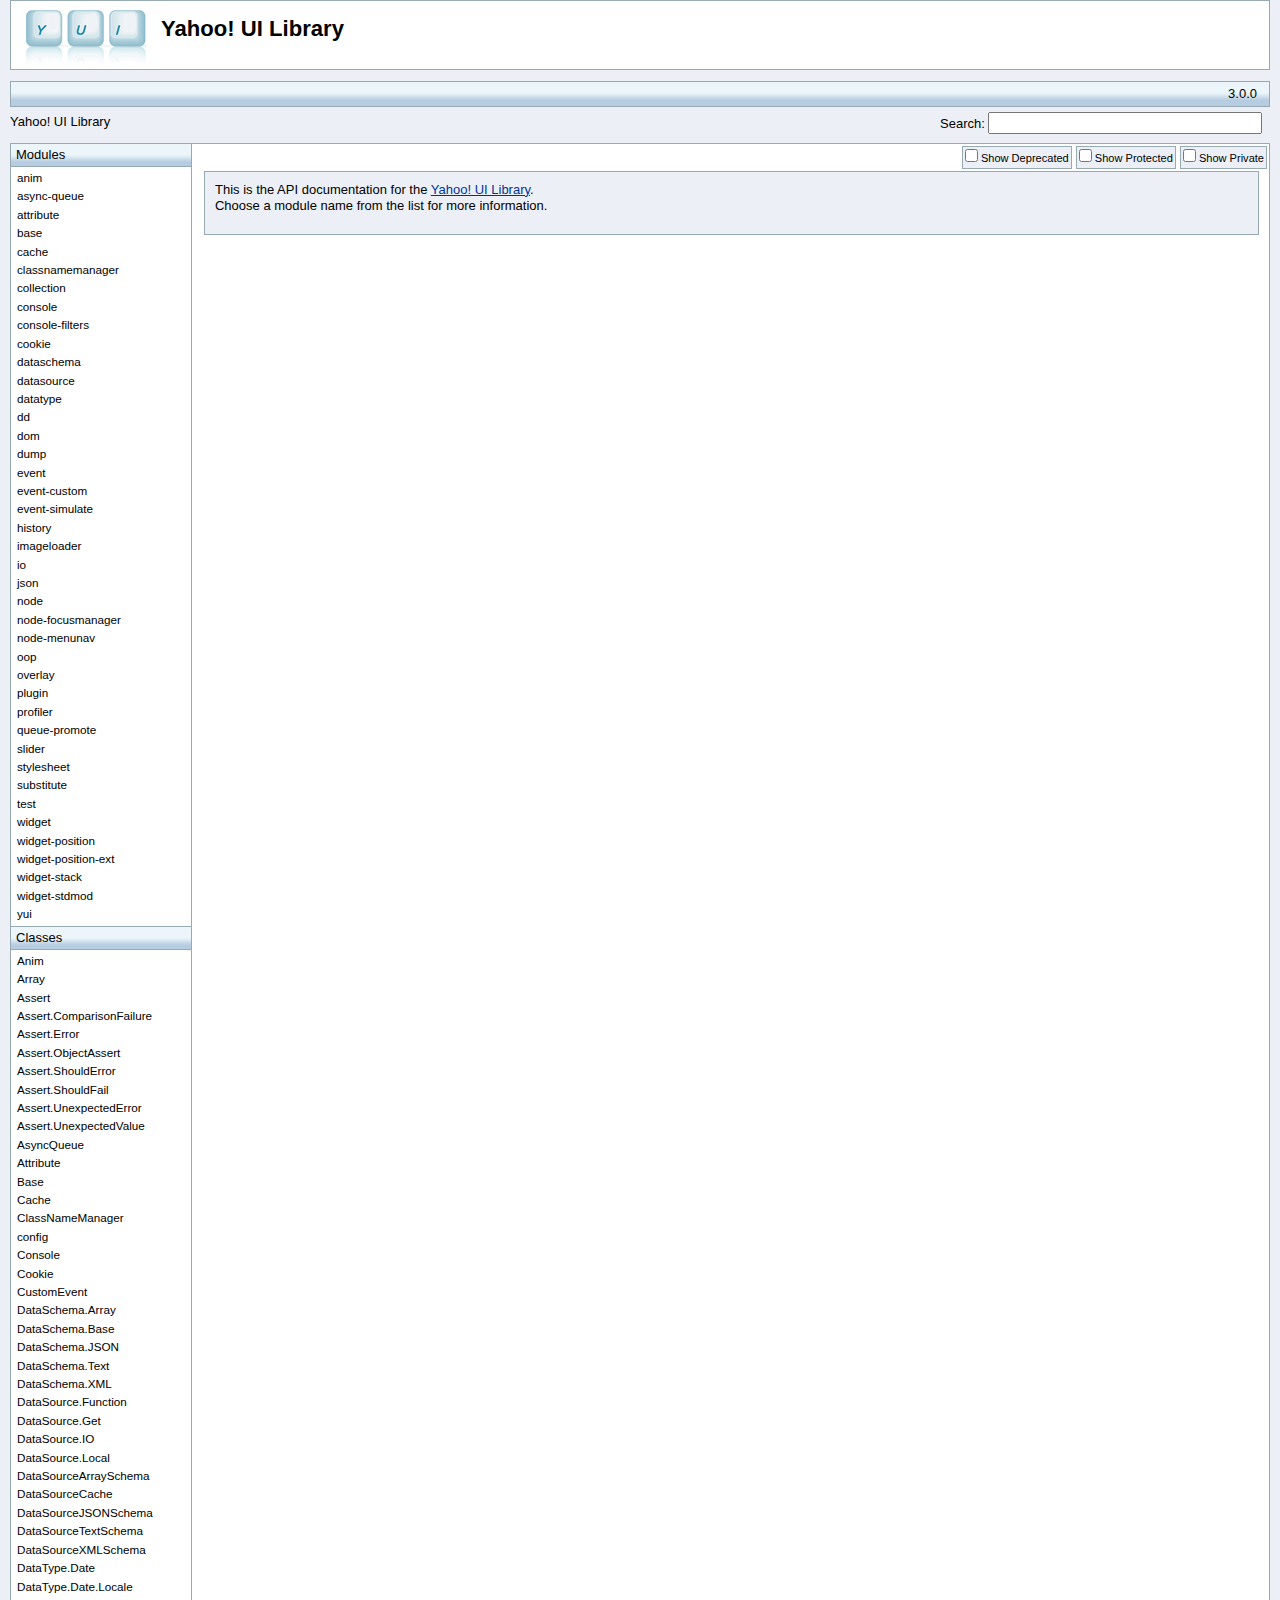
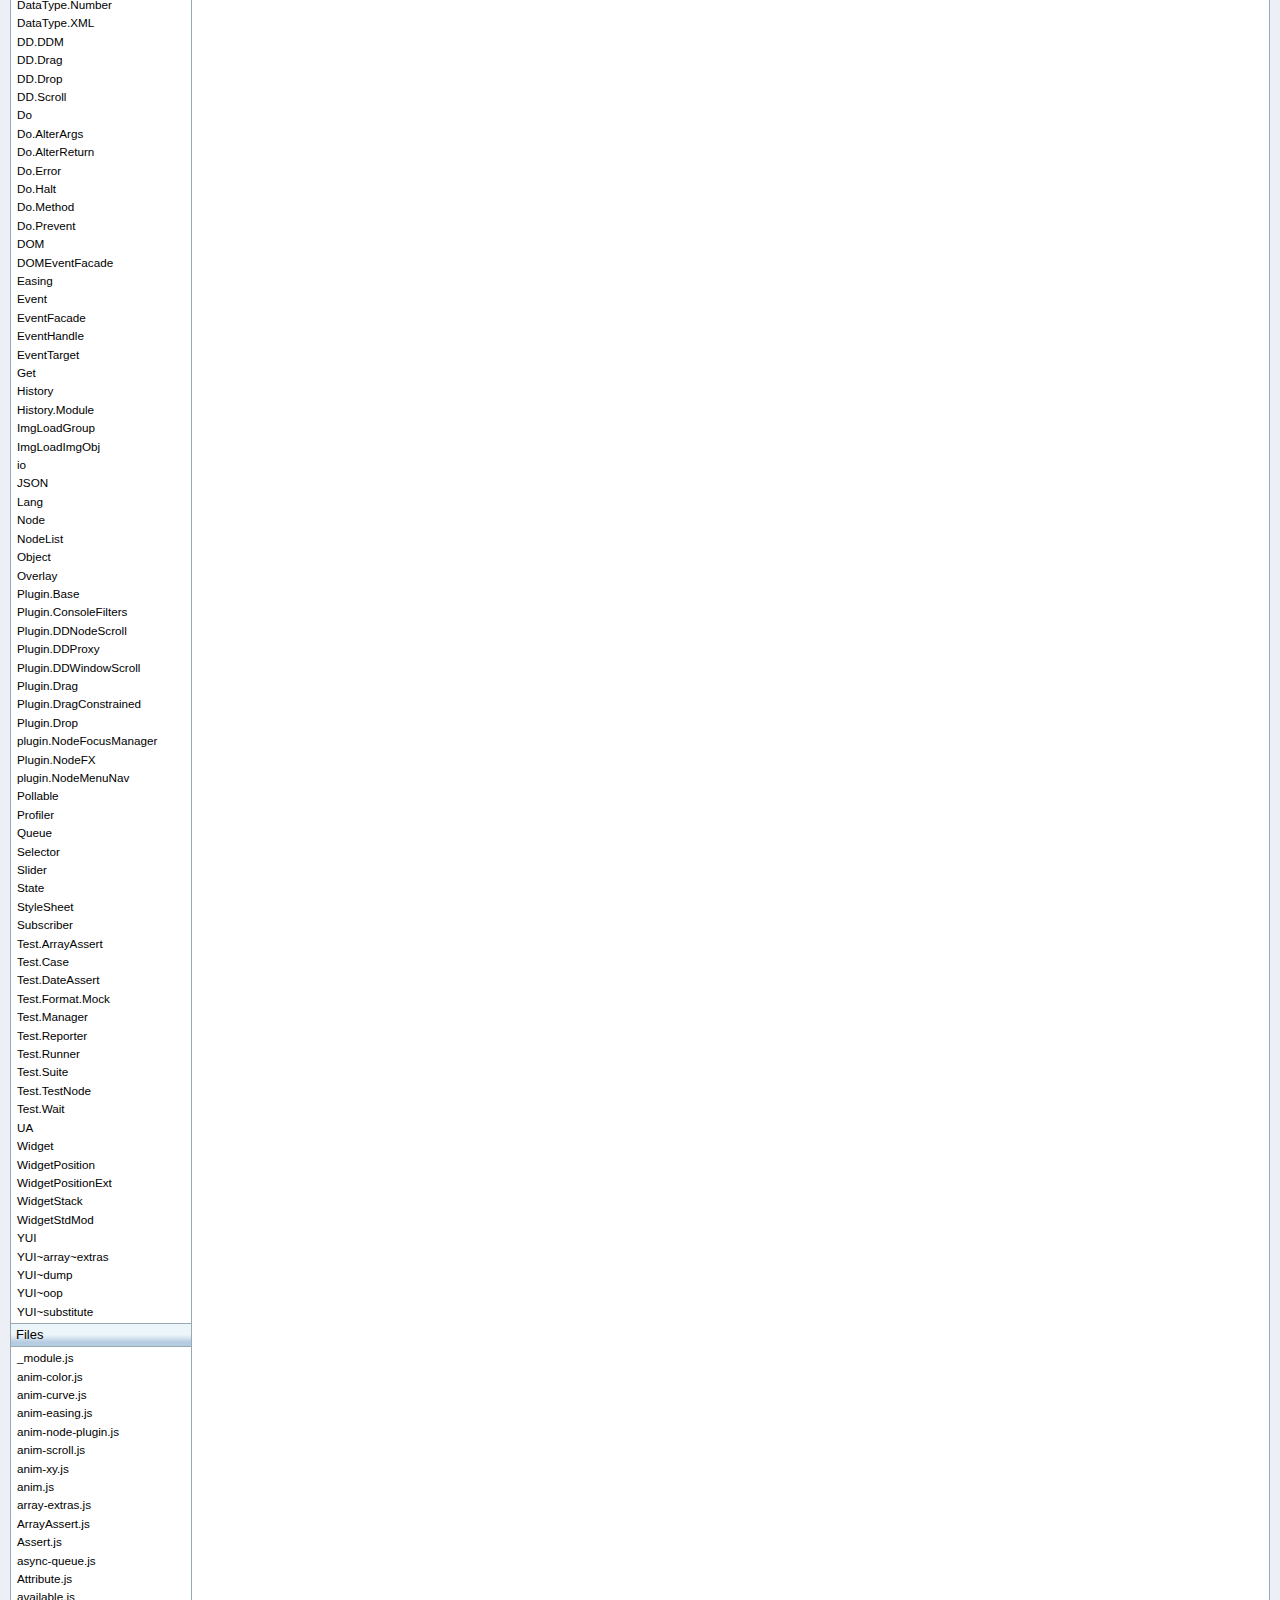
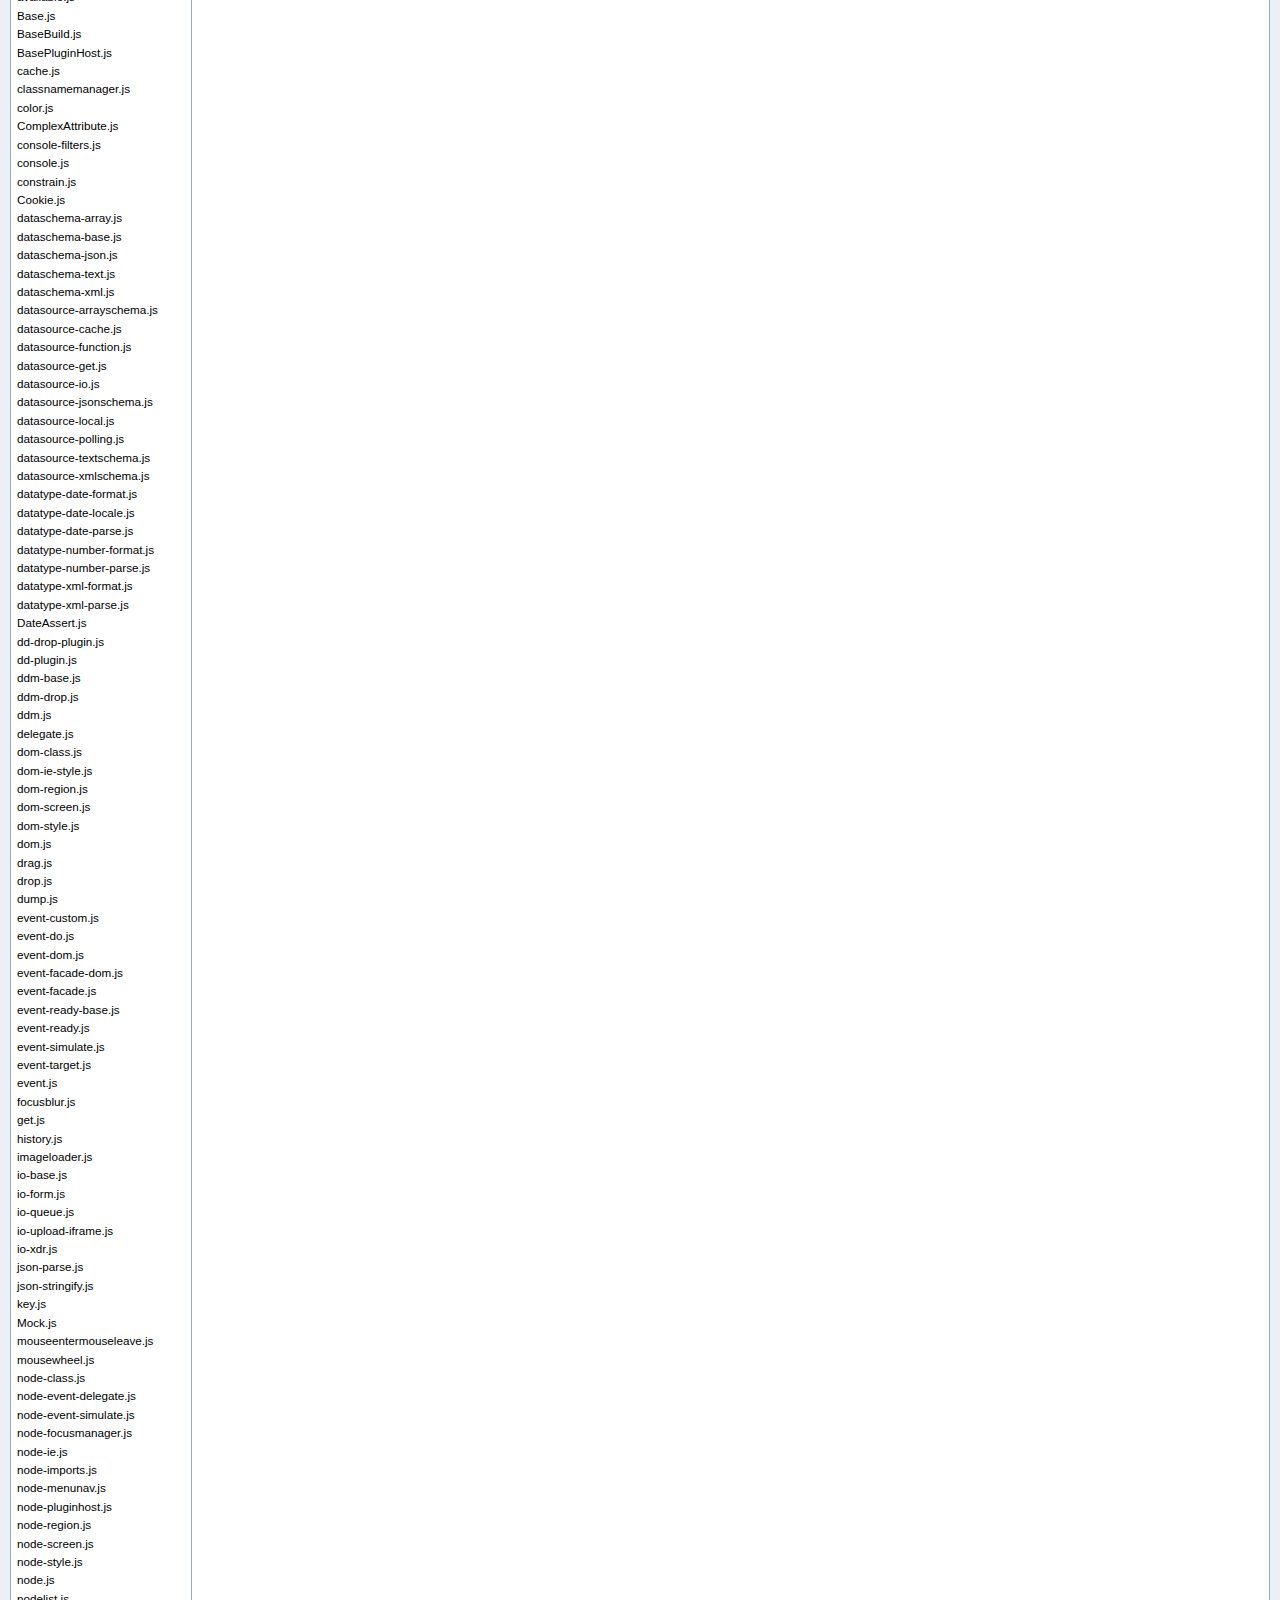
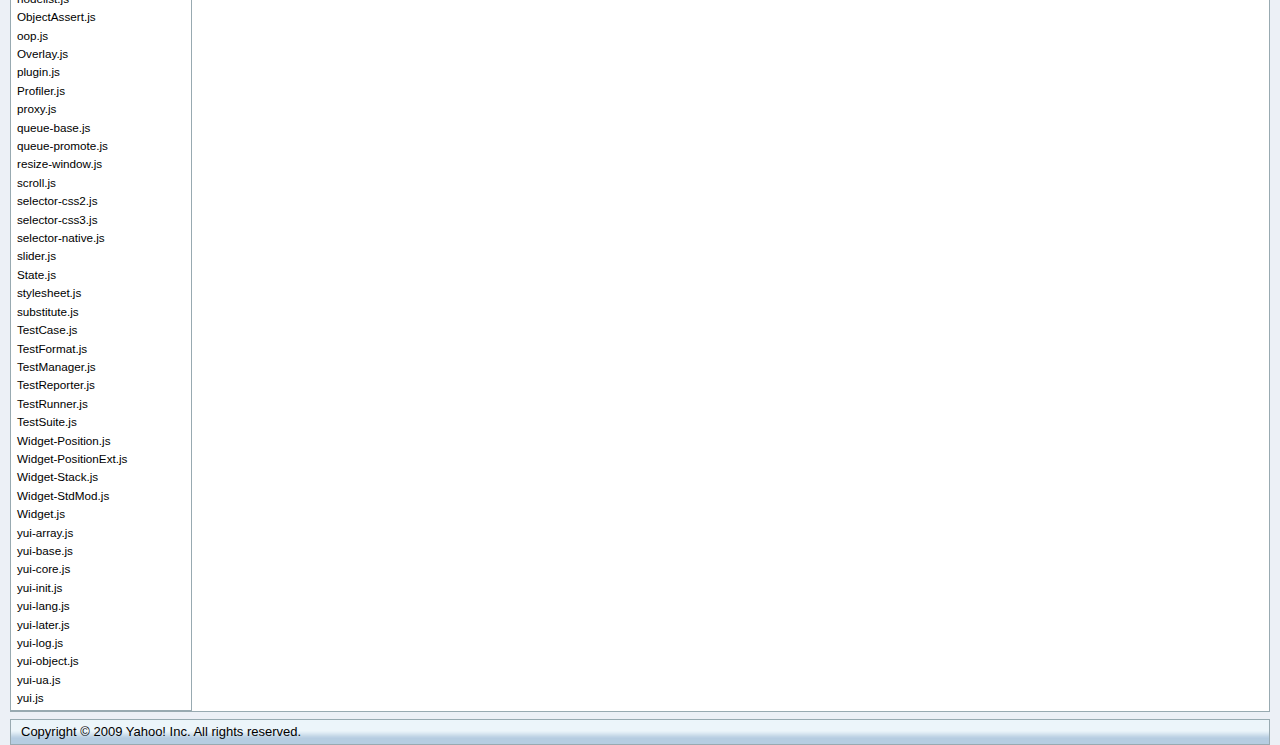
<file: public/yui/api/index.html>
<!DOCTYPE HTML PUBLIC "-//W3C//DTD HTML 4.01//EN" "http://www.w3.org/TR/html4/strict.dtd">
<html xmlns:yui="http://yuilibrary.com/rdf/1.0/yui.rdf#">
<head>
    <meta http-equiv="content-type" content="text/html; charset=UTF-8" />
	<title>API:    (YUI Library)</title>

	<link rel="stylesheet" type="text/css" href="assets/reset-fonts-grids-min.css" />
	<link rel="stylesheet" type="text/css" href="assets/api.css" />

    <script type="text/javascript" src="assets/api-js"></script>
    <script type="text/javascript" src="assets/ac-js"></script>
</head>

<body id="yahoo-com">

<div id="doc3" class="yui-t2">
	<div id="hd">
        <h1><a href="http://developer.yahoo.com/yui/" title="Yahoo! UI Library">Yahoo! UI Library</a></h1>
        <h3>&nbsp; <span class="subtitle">3.0.0</span></h3>
        <a href="./index.html" title="Yahoo! UI Library">Yahoo! UI Library</a> 
        <form onsubmit="return false">
            <div id="propertysearch">
                Search: <input autocomplete="off" id="searchinput" />
                <div id="searchresults">
                    &nbsp;
                </div>
            </div>
        </form>
	</div>

	<div id="bd">
		<div id="yui-main">
			<div class="yui-b">
            <form action="#" name="yui-classopts-form" method="get" id="yui-classopts-form">
                <fieldset>
                    <legend>Filters</legend>
                <span class="classopts"><input type="checkbox" name="show_private" id="show_private" /> <label for="show_private">Show Private</label></span>
                <span class="classopts"><input type="checkbox" name="show_protected" id="show_protected" /> <label for="show_protected">Show Protected</label></span>
                <span class="classopts"><input type="checkbox" name="show_deprecated" id="show_deprecated" /> <label for="show_deprecated">Show Deprecated</label></span>
                </fieldset>
            </form>

                    <div class="summary description">
                      This is the API documentation for the 
                      <a href="http://developer.yahoo.com/yui/">Yahoo! UI Library</a>.
                      <p>Choose a module name from the list for more information.</p>
                    </div>


			</div>
		</div>
		<div class="yui-b">
            <div class="nav">

                    <div id="moduleList" class="module">
                        <h4>Modules</h4>
                        <ul class="content">
                                <li class=""><a href="module_anim.html" title="anim">anim</a></li>
                                <li class=""><a href="module_async-queue.html" title="async-queue">async-queue</a></li>
                                <li class=""><a href="module_attribute.html" title="attribute">attribute</a></li>
                                <li class=""><a href="module_base.html" title="base">base</a></li>
                                <li class=""><a href="module_cache.html" title="cache">cache</a></li>
                                <li class=""><a href="module_classnamemanager.html" title="classnamemanager">classnamemanager</a></li>
                                <li class=""><a href="module_collection.html" title="collection">collection</a></li>
                                <li class=""><a href="module_console.html" title="console">console</a></li>
                                <li class=""><a href="module_console-filters.html" title="console-filters">console-filters</a></li>
                                <li class=""><a href="module_cookie.html" title="cookie">cookie</a></li>
                                <li class=""><a href="module_dataschema.html" title="dataschema">dataschema</a></li>
                                <li class=""><a href="module_datasource.html" title="datasource">datasource</a></li>
                                <li class=""><a href="module_datatype.html" title="datatype">datatype</a></li>
                                <li class=""><a href="module_dd.html" title="dd">dd</a></li>
                                <li class=""><a href="module_dom.html" title="dom">dom</a></li>
                                <li class=""><a href="module_dump.html" title="dump">dump</a></li>
                                <li class=""><a href="module_event.html" title="event">event</a></li>
                                <li class=""><a href="module_event-custom.html" title="event-custom">event-custom</a></li>
                                <li class=""><a href="module_event-simulate.html" title="event-simulate">event-simulate</a></li>
                                <li class=""><a href="module_history.html" title="history">history</a></li>
                                <li class=""><a href="module_imageloader.html" title="imageloader">imageloader</a></li>
                                <li class=""><a href="module_io.html" title="io">io</a></li>
                                <li class=""><a href="module_json.html" title="json">json</a></li>
                                <li class=""><a href="module_node.html" title="node">node</a></li>
                                <li class=""><a href="module_node-focusmanager.html" title="node-focusmanager">node-focusmanager</a></li>
                                <li class=""><a href="module_node-menunav.html" title="node-menunav">node-menunav</a></li>
                                <li class=""><a href="module_oop.html" title="oop">oop</a></li>
                                <li class=""><a href="module_overlay.html" title="overlay">overlay</a></li>
                                <li class=""><a href="module_plugin.html" title="plugin">plugin</a></li>
                                <li class=""><a href="module_profiler.html" title="profiler">profiler</a></li>
                                <li class=""><a href="module_queue-promote.html" title="queue-promote">queue-promote</a></li>
                                <li class=""><a href="module_slider.html" title="slider">slider</a></li>
                                <li class=""><a href="module_stylesheet.html" title="stylesheet">stylesheet</a></li>
                                <li class=""><a href="module_substitute.html" title="substitute">substitute</a></li>
                                <li class=""><a href="module_test.html" title="test">test</a></li>
                                <li class=""><a href="module_widget.html" title="widget">widget</a></li>
                                <li class=""><a href="module_widget-position.html" title="widget-position">widget-position</a></li>
                                <li class=""><a href="module_widget-position-ext.html" title="widget-position-ext">widget-position-ext</a></li>
                                <li class=""><a href="module_widget-stack.html" title="widget-stack">widget-stack</a></li>
                                <li class=""><a href="module_widget-stdmod.html" title="widget-stdmod">widget-stdmod</a></li>
                                <li class=""><a href="module_yui.html" title="yui">yui</a></li>
                        </ul>
                    </div>

                    <div id="classList" class="module">
                        <h4>Classes</h4>
                        <ul class="content">
                                <li class=""><a href="Anim.html" title="Anim">Anim</a></li>
                                <li class=""><a href="Array.html" title="Array">Array</a></li>
                                <li class=""><a href="Assert.html" title="Assert">Assert</a></li>
                                <li class=""><a href="Assert.ComparisonFailure.html" title="Assert.ComparisonFailure">Assert.ComparisonFailure</a></li>
                                <li class=""><a href="Assert.Error.html" title="Assert.Error">Assert.Error</a></li>
                                <li class=""><a href="Assert.ObjectAssert.html" title="Assert.ObjectAssert">Assert.ObjectAssert</a></li>
                                <li class=""><a href="Assert.ShouldError.html" title="Assert.ShouldError">Assert.ShouldError</a></li>
                                <li class=""><a href="Assert.ShouldFail.html" title="Assert.ShouldFail">Assert.ShouldFail</a></li>
                                <li class=""><a href="Assert.UnexpectedError.html" title="Assert.UnexpectedError">Assert.UnexpectedError</a></li>
                                <li class=""><a href="Assert.UnexpectedValue.html" title="Assert.UnexpectedValue">Assert.UnexpectedValue</a></li>
                                <li class=""><a href="AsyncQueue.html" title="AsyncQueue">AsyncQueue</a></li>
                                <li class=""><a href="Attribute.html" title="Attribute">Attribute</a></li>
                                <li class=""><a href="Base.html" title="Base">Base</a></li>
                                <li class=""><a href="Cache.html" title="Cache">Cache</a></li>
                                <li class=""><a href="ClassNameManager.html" title="ClassNameManager">ClassNameManager</a></li>
                                <li class=""><a href="config.html" title="config">config</a></li>
                                <li class=""><a href="Console.html" title="Console">Console</a></li>
                                <li class=""><a href="Cookie.html" title="Cookie">Cookie</a></li>
                                <li class=""><a href="CustomEvent.html" title="CustomEvent">CustomEvent</a></li>
                                <li class=""><a href="DataSchema.Array.html" title="DataSchema.Array">DataSchema.Array</a></li>
                                <li class=""><a href="DataSchema.Base.html" title="DataSchema.Base">DataSchema.Base</a></li>
                                <li class=""><a href="DataSchema.JSON.html" title="DataSchema.JSON">DataSchema.JSON</a></li>
                                <li class=""><a href="DataSchema.Text.html" title="DataSchema.Text">DataSchema.Text</a></li>
                                <li class=""><a href="DataSchema.XML.html" title="DataSchema.XML">DataSchema.XML</a></li>
                                <li class=""><a href="DataSource.Function.html" title="DataSource.Function">DataSource.Function</a></li>
                                <li class=""><a href="DataSource.Get.html" title="DataSource.Get">DataSource.Get</a></li>
                                <li class=""><a href="DataSource.IO.html" title="DataSource.IO">DataSource.IO</a></li>
                                <li class=""><a href="DataSource.Local.html" title="DataSource.Local">DataSource.Local</a></li>
                                <li class=""><a href="DataSourceArraySchema.html" title="DataSourceArraySchema">DataSourceArraySchema</a></li>
                                <li class=""><a href="DataSourceCache.html" title="DataSourceCache">DataSourceCache</a></li>
                                <li class=""><a href="DataSourceJSONSchema.html" title="DataSourceJSONSchema">DataSourceJSONSchema</a></li>
                                <li class=""><a href="DataSourceTextSchema.html" title="DataSourceTextSchema">DataSourceTextSchema</a></li>
                                <li class=""><a href="DataSourceXMLSchema.html" title="DataSourceXMLSchema">DataSourceXMLSchema</a></li>
                                <li class=""><a href="DataType.Date.html" title="DataType.Date">DataType.Date</a></li>
                                <li class=""><a href="DataType.Date.Locale.html" title="DataType.Date.Locale">DataType.Date.Locale</a></li>
                                <li class=""><a href="DataType.Number.html" title="DataType.Number">DataType.Number</a></li>
                                <li class=""><a href="DataType.XML.html" title="DataType.XML">DataType.XML</a></li>
                                <li class=""><a href="DD.DDM.html" title="DD.DDM">DD.DDM</a></li>
                                <li class=""><a href="DD.Drag.html" title="DD.Drag">DD.Drag</a></li>
                                <li class=""><a href="DD.Drop.html" title="DD.Drop">DD.Drop</a></li>
                                <li class=""><a href="DD.Scroll.html" title="DD.Scroll">DD.Scroll</a></li>
                                <li class=""><a href="Do.html" title="Do">Do</a></li>
                                <li class=""><a href="Do.AlterArgs.html" title="Do.AlterArgs">Do.AlterArgs</a></li>
                                <li class=""><a href="Do.AlterReturn.html" title="Do.AlterReturn">Do.AlterReturn</a></li>
                                <li class=""><a href="Do.Error.html" title="Do.Error">Do.Error</a></li>
                                <li class=""><a href="Do.Halt.html" title="Do.Halt">Do.Halt</a></li>
                                <li class=""><a href="Do.Method.html" title="Do.Method">Do.Method</a></li>
                                <li class=""><a href="Do.Prevent.html" title="Do.Prevent">Do.Prevent</a></li>
                                <li class=""><a href="DOM.html" title="DOM">DOM</a></li>
                                <li class=""><a href="DOMEventFacade.html" title="DOMEventFacade">DOMEventFacade</a></li>
                                <li class=""><a href="Easing.html" title="Easing">Easing</a></li>
                                <li class=""><a href="Event.html" title="Event">Event</a></li>
                                <li class=""><a href="EventFacade.html" title="EventFacade">EventFacade</a></li>
                                <li class=""><a href="EventHandle.html" title="EventHandle">EventHandle</a></li>
                                <li class=""><a href="EventTarget.html" title="EventTarget">EventTarget</a></li>
                                <li class=""><a href="Get.html" title="Get">Get</a></li>
                                <li class=""><a href="History.html" title="History">History</a></li>
                                <li class=""><a href="History.Module.html" title="History.Module">History.Module</a></li>
                                <li class=""><a href="ImgLoadGroup.html" title="ImgLoadGroup">ImgLoadGroup</a></li>
                                <li class=""><a href="ImgLoadImgObj.html" title="ImgLoadImgObj">ImgLoadImgObj</a></li>
                                <li class=""><a href="io.html" title="io">io</a></li>
                                <li class=""><a href="JSON.html" title="JSON">JSON</a></li>
                                <li class=""><a href="Lang.html" title="Lang">Lang</a></li>
                                <li class=""><a href="Node.html" title="Node">Node</a></li>
                                <li class=""><a href="NodeList.html" title="NodeList">NodeList</a></li>
                                <li class=""><a href="Object.html" title="Object">Object</a></li>
                                <li class=""><a href="Overlay.html" title="Overlay">Overlay</a></li>
                                <li class=""><a href="Plugin.Base.html" title="Plugin.Base">Plugin.Base</a></li>
                                <li class=""><a href="Plugin.ConsoleFilters.html" title="Plugin.ConsoleFilters">Plugin.ConsoleFilters</a></li>
                                <li class=""><a href="Plugin.DDNodeScroll.html" title="Plugin.DDNodeScroll">Plugin.DDNodeScroll</a></li>
                                <li class=""><a href="Plugin.DDProxy.html" title="Plugin.DDProxy">Plugin.DDProxy</a></li>
                                <li class=""><a href="Plugin.DDWindowScroll.html" title="Plugin.DDWindowScroll">Plugin.DDWindowScroll</a></li>
                                <li class=""><a href="Plugin.Drag.html" title="Plugin.Drag">Plugin.Drag</a></li>
                                <li class=""><a href="Plugin.DragConstrained.html" title="Plugin.DragConstrained">Plugin.DragConstrained</a></li>
                                <li class=""><a href="Plugin.Drop.html" title="Plugin.Drop">Plugin.Drop</a></li>
                                <li class=""><a href="plugin.NodeFocusManager.html" title="plugin.NodeFocusManager">plugin.NodeFocusManager</a></li>
                                <li class=""><a href="Plugin.NodeFX.html" title="Plugin.NodeFX">Plugin.NodeFX</a></li>
                                <li class=""><a href="plugin.NodeMenuNav.html" title="plugin.NodeMenuNav">plugin.NodeMenuNav</a></li>
                                <li class=""><a href="Pollable.html" title="Pollable">Pollable</a></li>
                                <li class=""><a href="Profiler.html" title="Profiler">Profiler</a></li>
                                <li class=""><a href="Queue.html" title="Queue">Queue</a></li>
                                <li class=""><a href="Selector.html" title="Selector">Selector</a></li>
                                <li class=""><a href="Slider.html" title="Slider">Slider</a></li>
                                <li class=""><a href="State.html" title="State">State</a></li>
                                <li class=""><a href="StyleSheet.html" title="StyleSheet">StyleSheet</a></li>
                                <li class=""><a href="Subscriber.html" title="Subscriber">Subscriber</a></li>
                                <li class=""><a href="Test.ArrayAssert.html" title="Test.ArrayAssert">Test.ArrayAssert</a></li>
                                <li class=""><a href="Test.Case.html" title="Test.Case">Test.Case</a></li>
                                <li class=""><a href="Test.DateAssert.html" title="Test.DateAssert">Test.DateAssert</a></li>
                                <li class=""><a href="Test.Format.Mock.html" title="Test.Format.Mock">Test.Format.Mock</a></li>
                                <li class=""><a href="Test.Manager.html" title="Test.Manager">Test.Manager</a></li>
                                <li class=""><a href="Test.Reporter.html" title="Test.Reporter">Test.Reporter</a></li>
                                <li class=""><a href="Test.Runner.html" title="Test.Runner">Test.Runner</a></li>
                                <li class=""><a href="Test.Suite.html" title="Test.Suite">Test.Suite</a></li>
                                <li class=""><a href="Test.TestNode.html" title="Test.TestNode">Test.TestNode</a></li>
                                <li class=""><a href="Test.Wait.html" title="Test.Wait">Test.Wait</a></li>
                                <li class=""><a href="UA.html" title="UA">UA</a></li>
                                <li class=""><a href="Widget.html" title="Widget">Widget</a></li>
                                <li class=""><a href="WidgetPosition.html" title="WidgetPosition">WidgetPosition</a></li>
                                <li class=""><a href="WidgetPositionExt.html" title="WidgetPositionExt">WidgetPositionExt</a></li>
                                <li class=""><a href="WidgetStack.html" title="WidgetStack">WidgetStack</a></li>
                                <li class=""><a href="WidgetStdMod.html" title="WidgetStdMod">WidgetStdMod</a></li>
                                <li class=""><a href="YUI.html" title="YUI">YUI</a></li>
                                <li class=""><a href="YUI~array~extras.html" title="YUI~array~extras">YUI~array~extras</a></li>
                                <li class=""><a href="YUI~dump.html" title="YUI~dump">YUI~dump</a></li>
                                <li class=""><a href="YUI~oop.html" title="YUI~oop">YUI~oop</a></li>
                                <li class=""><a href="YUI~substitute.html" title="YUI~substitute">YUI~substitute</a></li>
                        </ul>
                    </div>

                    <div id="fileList" class="module">
                        <h4>Files</h4>
                        <ul class="content">        
                                <li class=""><a href="_module.js.html" title="_module.js">_module.js</a></li>
                                <li class=""><a href="anim-color.js.html" title="anim-color.js">anim-color.js</a></li>
                                <li class=""><a href="anim-curve.js.html" title="anim-curve.js">anim-curve.js</a></li>
                                <li class=""><a href="anim-easing.js.html" title="anim-easing.js">anim-easing.js</a></li>
                                <li class=""><a href="anim-node-plugin.js.html" title="anim-node-plugin.js">anim-node-plugin.js</a></li>
                                <li class=""><a href="anim-scroll.js.html" title="anim-scroll.js">anim-scroll.js</a></li>
                                <li class=""><a href="anim-xy.js.html" title="anim-xy.js">anim-xy.js</a></li>
                                <li class=""><a href="anim.js.html" title="anim.js">anim.js</a></li>
                                <li class=""><a href="array-extras.js.html" title="array-extras.js">array-extras.js</a></li>
                                <li class=""><a href="ArrayAssert.js.html" title="ArrayAssert.js">ArrayAssert.js</a></li>
                                <li class=""><a href="Assert.js.html" title="Assert.js">Assert.js</a></li>
                                <li class=""><a href="async-queue.js.html" title="async-queue.js">async-queue.js</a></li>
                                <li class=""><a href="Attribute.js.html" title="Attribute.js">Attribute.js</a></li>
                                <li class=""><a href="available.js.html" title="available.js">available.js</a></li>
                                <li class=""><a href="Base.js.html" title="Base.js">Base.js</a></li>
                                <li class=""><a href="BaseBuild.js.html" title="BaseBuild.js">BaseBuild.js</a></li>
                                <li class=""><a href="BasePluginHost.js.html" title="BasePluginHost.js">BasePluginHost.js</a></li>
                                <li class=""><a href="cache.js.html" title="cache.js">cache.js</a></li>
                                <li class=""><a href="classnamemanager.js.html" title="classnamemanager.js">classnamemanager.js</a></li>
                                <li class=""><a href="color.js.html" title="color.js">color.js</a></li>
                                <li class=""><a href="ComplexAttribute.js.html" title="ComplexAttribute.js">ComplexAttribute.js</a></li>
                                <li class=""><a href="console-filters.js.html" title="console-filters.js">console-filters.js</a></li>
                                <li class=""><a href="console.js.html" title="console.js">console.js</a></li>
                                <li class=""><a href="constrain.js.html" title="constrain.js">constrain.js</a></li>
                                <li class=""><a href="Cookie.js.html" title="Cookie.js">Cookie.js</a></li>
                                <li class=""><a href="dataschema-array.js.html" title="dataschema-array.js">dataschema-array.js</a></li>
                                <li class=""><a href="dataschema-base.js.html" title="dataschema-base.js">dataschema-base.js</a></li>
                                <li class=""><a href="dataschema-json.js.html" title="dataschema-json.js">dataschema-json.js</a></li>
                                <li class=""><a href="dataschema-text.js.html" title="dataschema-text.js">dataschema-text.js</a></li>
                                <li class=""><a href="dataschema-xml.js.html" title="dataschema-xml.js">dataschema-xml.js</a></li>
                                <li class=""><a href="datasource-arrayschema.js.html" title="datasource-arrayschema.js">datasource-arrayschema.js</a></li>
                                <li class=""><a href="datasource-cache.js.html" title="datasource-cache.js">datasource-cache.js</a></li>
                                <li class=""><a href="datasource-function.js.html" title="datasource-function.js">datasource-function.js</a></li>
                                <li class=""><a href="datasource-get.js.html" title="datasource-get.js">datasource-get.js</a></li>
                                <li class=""><a href="datasource-io.js.html" title="datasource-io.js">datasource-io.js</a></li>
                                <li class=""><a href="datasource-jsonschema.js.html" title="datasource-jsonschema.js">datasource-jsonschema.js</a></li>
                                <li class=""><a href="datasource-local.js.html" title="datasource-local.js">datasource-local.js</a></li>
                                <li class=""><a href="datasource-polling.js.html" title="datasource-polling.js">datasource-polling.js</a></li>
                                <li class=""><a href="datasource-textschema.js.html" title="datasource-textschema.js">datasource-textschema.js</a></li>
                                <li class=""><a href="datasource-xmlschema.js.html" title="datasource-xmlschema.js">datasource-xmlschema.js</a></li>
                                <li class=""><a href="datatype-date-format.js.html" title="datatype-date-format.js">datatype-date-format.js</a></li>
                                <li class=""><a href="datatype-date-locale.js.html" title="datatype-date-locale.js">datatype-date-locale.js</a></li>
                                <li class=""><a href="datatype-date-parse.js.html" title="datatype-date-parse.js">datatype-date-parse.js</a></li>
                                <li class=""><a href="datatype-number-format.js.html" title="datatype-number-format.js">datatype-number-format.js</a></li>
                                <li class=""><a href="datatype-number-parse.js.html" title="datatype-number-parse.js">datatype-number-parse.js</a></li>
                                <li class=""><a href="datatype-xml-format.js.html" title="datatype-xml-format.js">datatype-xml-format.js</a></li>
                                <li class=""><a href="datatype-xml-parse.js.html" title="datatype-xml-parse.js">datatype-xml-parse.js</a></li>
                                <li class=""><a href="DateAssert.js.html" title="DateAssert.js">DateAssert.js</a></li>
                                <li class=""><a href="dd-drop-plugin.js.html" title="dd-drop-plugin.js">dd-drop-plugin.js</a></li>
                                <li class=""><a href="dd-plugin.js.html" title="dd-plugin.js">dd-plugin.js</a></li>
                                <li class=""><a href="ddm-base.js.html" title="ddm-base.js">ddm-base.js</a></li>
                                <li class=""><a href="ddm-drop.js.html" title="ddm-drop.js">ddm-drop.js</a></li>
                                <li class=""><a href="ddm.js.html" title="ddm.js">ddm.js</a></li>
                                <li class=""><a href="delegate.js.html" title="delegate.js">delegate.js</a></li>
                                <li class=""><a href="dom-class.js.html" title="dom-class.js">dom-class.js</a></li>
                                <li class=""><a href="dom-ie-style.js.html" title="dom-ie-style.js">dom-ie-style.js</a></li>
                                <li class=""><a href="dom-region.js.html" title="dom-region.js">dom-region.js</a></li>
                                <li class=""><a href="dom-screen.js.html" title="dom-screen.js">dom-screen.js</a></li>
                                <li class=""><a href="dom-style.js.html" title="dom-style.js">dom-style.js</a></li>
                                <li class=""><a href="dom.js.html" title="dom.js">dom.js</a></li>
                                <li class=""><a href="drag.js.html" title="drag.js">drag.js</a></li>
                                <li class=""><a href="drop.js.html" title="drop.js">drop.js</a></li>
                                <li class=""><a href="dump.js.html" title="dump.js">dump.js</a></li>
                                <li class=""><a href="event-custom.js.html" title="event-custom.js">event-custom.js</a></li>
                                <li class=""><a href="event-do.js.html" title="event-do.js">event-do.js</a></li>
                                <li class=""><a href="event-dom.js.html" title="event-dom.js">event-dom.js</a></li>
                                <li class=""><a href="event-facade-dom.js.html" title="event-facade-dom.js">event-facade-dom.js</a></li>
                                <li class=""><a href="event-facade.js.html" title="event-facade.js">event-facade.js</a></li>
                                <li class=""><a href="event-ready-base.js.html" title="event-ready-base.js">event-ready-base.js</a></li>
                                <li class=""><a href="event-ready.js.html" title="event-ready.js">event-ready.js</a></li>
                                <li class=""><a href="event-simulate.js.html" title="event-simulate.js">event-simulate.js</a></li>
                                <li class=""><a href="event-target.js.html" title="event-target.js">event-target.js</a></li>
                                <li class=""><a href="event.js.html" title="event.js">event.js</a></li>
                                <li class=""><a href="focusblur.js.html" title="focusblur.js">focusblur.js</a></li>
                                <li class=""><a href="get.js.html" title="get.js">get.js</a></li>
                                <li class=""><a href="history.js.html" title="history.js">history.js</a></li>
                                <li class=""><a href="imageloader.js.html" title="imageloader.js">imageloader.js</a></li>
                                <li class=""><a href="io-base.js.html" title="io-base.js">io-base.js</a></li>
                                <li class=""><a href="io-form.js.html" title="io-form.js">io-form.js</a></li>
                                <li class=""><a href="io-queue.js.html" title="io-queue.js">io-queue.js</a></li>
                                <li class=""><a href="io-upload-iframe.js.html" title="io-upload-iframe.js">io-upload-iframe.js</a></li>
                                <li class=""><a href="io-xdr.js.html" title="io-xdr.js">io-xdr.js</a></li>
                                <li class=""><a href="json-parse.js.html" title="json-parse.js">json-parse.js</a></li>
                                <li class=""><a href="json-stringify.js.html" title="json-stringify.js">json-stringify.js</a></li>
                                <li class=""><a href="key.js.html" title="key.js">key.js</a></li>
                                <li class=""><a href="Mock.js.html" title="Mock.js">Mock.js</a></li>
                                <li class=""><a href="mouseentermouseleave.js.html" title="mouseentermouseleave.js">mouseentermouseleave.js</a></li>
                                <li class=""><a href="mousewheel.js.html" title="mousewheel.js">mousewheel.js</a></li>
                                <li class=""><a href="node-class.js.html" title="node-class.js">node-class.js</a></li>
                                <li class=""><a href="node-event-delegate.js.html" title="node-event-delegate.js">node-event-delegate.js</a></li>
                                <li class=""><a href="node-event-simulate.js.html" title="node-event-simulate.js">node-event-simulate.js</a></li>
                                <li class=""><a href="node-focusmanager.js.html" title="node-focusmanager.js">node-focusmanager.js</a></li>
                                <li class=""><a href="node-ie.js.html" title="node-ie.js">node-ie.js</a></li>
                                <li class=""><a href="node-imports.js.html" title="node-imports.js">node-imports.js</a></li>
                                <li class=""><a href="node-menunav.js.html" title="node-menunav.js">node-menunav.js</a></li>
                                <li class=""><a href="node-pluginhost.js.html" title="node-pluginhost.js">node-pluginhost.js</a></li>
                                <li class=""><a href="node-region.js.html" title="node-region.js">node-region.js</a></li>
                                <li class=""><a href="node-screen.js.html" title="node-screen.js">node-screen.js</a></li>
                                <li class=""><a href="node-style.js.html" title="node-style.js">node-style.js</a></li>
                                <li class=""><a href="node.js.html" title="node.js">node.js</a></li>
                                <li class=""><a href="nodelist.js.html" title="nodelist.js">nodelist.js</a></li>
                                <li class=""><a href="ObjectAssert.js.html" title="ObjectAssert.js">ObjectAssert.js</a></li>
                                <li class=""><a href="oop.js.html" title="oop.js">oop.js</a></li>
                                <li class=""><a href="Overlay.js.html" title="Overlay.js">Overlay.js</a></li>
                                <li class=""><a href="plugin.js.html" title="plugin.js">plugin.js</a></li>
                                <li class=""><a href="Profiler.js.html" title="Profiler.js">Profiler.js</a></li>
                                <li class=""><a href="proxy.js.html" title="proxy.js">proxy.js</a></li>
                                <li class=""><a href="queue-base.js.html" title="queue-base.js">queue-base.js</a></li>
                                <li class=""><a href="queue-promote.js.html" title="queue-promote.js">queue-promote.js</a></li>
                                <li class=""><a href="resize-window.js.html" title="resize-window.js">resize-window.js</a></li>
                                <li class=""><a href="scroll.js.html" title="scroll.js">scroll.js</a></li>
                                <li class=""><a href="selector-css2.js.html" title="selector-css2.js">selector-css2.js</a></li>
                                <li class=""><a href="selector-css3.js.html" title="selector-css3.js">selector-css3.js</a></li>
                                <li class=""><a href="selector-native.js.html" title="selector-native.js">selector-native.js</a></li>
                                <li class=""><a href="slider.js.html" title="slider.js">slider.js</a></li>
                                <li class=""><a href="State.js.html" title="State.js">State.js</a></li>
                                <li class=""><a href="stylesheet.js.html" title="stylesheet.js">stylesheet.js</a></li>
                                <li class=""><a href="substitute.js.html" title="substitute.js">substitute.js</a></li>
                                <li class=""><a href="TestCase.js.html" title="TestCase.js">TestCase.js</a></li>
                                <li class=""><a href="TestFormat.js.html" title="TestFormat.js">TestFormat.js</a></li>
                                <li class=""><a href="TestManager.js.html" title="TestManager.js">TestManager.js</a></li>
                                <li class=""><a href="TestReporter.js.html" title="TestReporter.js">TestReporter.js</a></li>
                                <li class=""><a href="TestRunner.js.html" title="TestRunner.js">TestRunner.js</a></li>
                                <li class=""><a href="TestSuite.js.html" title="TestSuite.js">TestSuite.js</a></li>
                                <li class=""><a href="Widget-Position.js.html" title="Widget-Position.js">Widget-Position.js</a></li>
                                <li class=""><a href="Widget-PositionExt.js.html" title="Widget-PositionExt.js">Widget-PositionExt.js</a></li>
                                <li class=""><a href="Widget-Stack.js.html" title="Widget-Stack.js">Widget-Stack.js</a></li>
                                <li class=""><a href="Widget-StdMod.js.html" title="Widget-StdMod.js">Widget-StdMod.js</a></li>
                                <li class=""><a href="Widget.js.html" title="Widget.js">Widget.js</a></li>
                                <li class=""><a href="yui-array.js.html" title="yui-array.js">yui-array.js</a></li>
                                <li class=""><a href="yui-base.js.html" title="yui-base.js">yui-base.js</a></li>
                                <li class=""><a href="yui-core.js.html" title="yui-core.js">yui-core.js</a></li>
                                <li class=""><a href="yui-init.js.html" title="yui-init.js">yui-init.js</a></li>
                                <li class=""><a href="yui-lang.js.html" title="yui-lang.js">yui-lang.js</a></li>
                                <li class=""><a href="yui-later.js.html" title="yui-later.js">yui-later.js</a></li>
                                <li class=""><a href="yui-log.js.html" title="yui-log.js">yui-log.js</a></li>
                                <li class=""><a href="yui-object.js.html" title="yui-object.js">yui-object.js</a></li>
                                <li class=""><a href="yui-ua.js.html" title="yui-ua.js">yui-ua.js</a></li>
                                <li class=""><a href="yui.js.html" title="yui.js">yui.js</a></li>
                        </ul>
                    </div>





            </div>
		</div>
	</div>
	<div id="ft">
        <hr />
        Copyright &copy; 2009 Yahoo! Inc. All rights reserved.
	</div>
</div>
<script type="text/javascript">
    ALL_YUI_PROPS = [{"access": "", "host": "Object", "name": "()", "url": "Object.html#method_()", "type": "method"}, {"access": "", "host": "Array", "name": "()", "url": "Array.html#method_()", "type": "method"}, {"access": "private", "host": "io", "name": "_abort", "url": "io.html#method__abort", "type": "method"}, {"access": "", "host": "Get", "name": "abort", "url": "Get.html#method_abort", "type": "method"}, {"access": "private", "host": "DD.Drop", "name": "_activateShim", "url": "DD.Drop.html#method__activateShim", "type": "method"}, {"access": "private", "host": "DD.DDM", "name": "_activateTargets", "url": "DD.DDM.html#method__activateTargets", "type": "method"}, {"access": "", "host": "DD.DDM", "name": "_active", "url": "DD.DDM.html#property__active", "type": "property"}, {"access": "", "host": "plugin.NodeFocusManager", "name": "activeDescendant", "url": "plugin.NodeFocusManager.html#config_activeDescendant", "type": "config"}, {"access": "", "host": "plugin.NodeFocusManager", "name": "activeDescendantChange", "url": "plugin.NodeFocusManager.html#event_activeDescendantChange", "type": "event"}, {"access": "", "host": "DD.DDM", "name": "activeDrag", "url": "DD.DDM.html#property_activeDrag", "type": "property"}, {"access": "", "host": "DD.DDM", "name": "activeDrop", "url": "DD.DDM.html#property_activeDrop", "type": "property"}, {"access": "", "host": "DD.Drag", "name": "activeHandle", "url": "DD.Drag.html#config_activeHandle", "type": "config"}, {"access": "", "host": "DD.Drag", "name": "activeHandleChange", "url": "DD.Drag.html#event_activeHandleChange", "type": "event"}, {"access": "protected", "host": "plugin.NodeMenuNav", "name": "_activeItem", "url": "plugin.NodeMenuNav.html#property__activeItem", "type": "property"}, {"access": "protected", "host": "plugin.NodeMenuNav", "name": "_activeMenu", "url": "plugin.NodeMenuNav.html#property__activeMenu", "type": "property"}, {"access": "private", "host": "DD.DDM", "name": "_activeShims", "url": "DD.DDM.html#property__activeShims", "type": "property"}, {"access": "", "host": "Assert.ComparisonFailure", "name": "actual", "url": "Assert.ComparisonFailure.html#property_actual", "type": "property"}, {"access": "", "host": "DD.Drag", "name": "actXY", "url": "DD.Drag.html#property_actXY", "type": "property"}, {"access": "", "host": "State", "name": "add", "url": "State.html#method_add", "type": "method"}, {"access": "", "host": "AsyncQueue", "name": "add", "url": "AsyncQueue.html#method_add", "type": "method"}, {"access": "", "host": "Cache", "name": "add", "url": "Cache.html#method_add", "type": "method"}, {"access": "", "host": "Cache", "name": "add", "url": "Cache.html#event_add", "type": "event"}, {"access": "", "host": "Test.Suite", "name": "add", "url": "Test.Suite.html#method_add", "type": "method"}, {"access": "", "host": "Test.Runner", "name": "add", "url": "Test.Runner.html#method_add", "type": "method"}, {"access": "", "host": "YUI", "name": "add", "url": "YUI.html#method_add", "type": "method"}, {"access": "", "host": "Queue", "name": "add", "url": "Queue.html#method_add", "type": "method"}, {"access": "private", "host": "DD.DDM", "name": "_addActiveShim", "url": "DD.DDM.html#method__addActiveShim", "type": "method"}, {"access": "", "host": "State", "name": "addAll", "url": "State.html#method_addAll", "type": "method"}, {"access": "", "host": "Attribute", "name": "addAttr", "url": "Attribute.html#method_addAttr", "type": "method"}, {"access": "private", "host": "Attribute", "name": "_addAttrs", "url": "Attribute.html#method__addAttrs", "type": "method"}, {"access": "", "host": "Attribute", "name": "addAttrs", "url": "Attribute.html#method_addAttrs", "type": "method"}, {"access": "", "host": "NodeList", "name": "addClass", "url": "NodeList.html#method_addClass", "type": "method"}, {"access": "", "host": "Node", "name": "addClass", "url": "Node.html#method_addClass", "type": "method"}, {"access": "", "host": "DOM", "name": "addClass", "url": "DOM.html#method_addClass", "type": "method"}, {"access": "", "host": "ImgLoadGroup", "name": "addCustomTrigger", "url": "ImgLoadGroup.html#method_addCustomTrigger", "type": "method"}, {"access": "", "host": "Test.Reporter", "name": "addField", "url": "Test.Reporter.html#method_addField", "type": "method"}, {"access": "", "host": "DD.Drag", "name": "addHandle", "url": "DD.Drag.html#method_addHandle", "type": "method"}, {"access": "", "host": "DOM", "name": "addHTML", "url": "DOM.html#method_addHTML", "type": "method"}, {"access": "", "host": "DD.Drag", "name": "addInvalid", "url": "DD.Drag.html#method_addInvalid", "type": "method"}, {"access": "private", "host": "Attribute", "name": "_addLazyAttr", "url": "Attribute.html#method__addLazyAttr", "type": "method"}, {"access": "private", "host": "WidgetStdMod", "name": "_addNodeHTML", "url": "WidgetStdMod.html#method__addNodeHTML", "type": "method"}, {"access": "private", "host": "WidgetStdMod", "name": "_addNodeRef", "url": "WidgetStdMod.html#method__addNodeRef", "type": "method"}, {"access": "private", "host": "WidgetStack", "name": "_addShimResizeHandlers", "url": "WidgetStack.html#method__addShimResizeHandlers", "type": "method"}, {"access": "", "host": "EventTarget", "name": "addTarget", "url": "EventTarget.html#method_addTarget", "type": "method"}, {"access": "private", "host": "Test.Runner", "name": "_addTestCaseToTestTree", "url": "Test.Runner.html#method__addTestCaseToTestTree", "type": "method"}, {"access": "private", "host": "Test.Runner", "name": "_addTestSuiteToTestTree", "url": "Test.Runner.html#method__addTestSuiteToTestTree", "type": "method"}, {"access": "", "host": "DD.Drag", "name": "addToGroup", "url": "DD.Drag.html#method_addToGroup", "type": "method"}, {"access": "", "host": "ImgLoadGroup", "name": "addTrigger", "url": "ImgLoadGroup.html#method_addTrigger", "type": "method"}, {"access": "private", "host": "DD.DDM", "name": "_addValid", "url": "DD.DDM.html#method__addValid", "type": "method"}, {"access": "", "host": "NodeList", "name": "after", "url": "NodeList.html#method_after", "type": "method"}, {"access": "", "host": "YUI", "name": "after", "url": "YUI.html#method_after", "type": "method"}, {"access": "", "host": "EventTarget", "name": "after", "url": "EventTarget.html#method_after", "type": "method"}, {"access": "", "host": "Do", "name": "after", "url": "Do.html#method_after", "type": "method"}, {"access": "", "host": "CustomEvent", "name": "after", "url": "CustomEvent.html#method_after", "type": "method"}, {"access": "protected", "host": "plugin.NodeMenuNav", "name": "_afterActiveDescendantChange", "url": "plugin.NodeMenuNav.html#method__afterActiveDescendantChange", "type": "method"}, {"access": "protected", "host": "plugin.NodeFocusManager", "name": "_afterActiveDescendantChange", "url": "plugin.NodeFocusManager.html#method__afterActiveDescendantChange", "type": "method"}, {"access": "protected", "host": "WidgetPositionExt", "name": "_afterAlignChange", "url": "WidgetPositionExt.html#method__afterAlignChange", "type": "method"}, {"access": "protected", "host": "WidgetStdMod", "name": "_afterBodyChange", "url": "WidgetStdMod.html#method__afterBodyChange", "type": "method"}, {"access": "protected", "host": "Plugin.ConsoleFilters", "name": "_afterCacheLimitChange", "url": "Plugin.ConsoleFilters.html#method__afterCacheLimitChange", "type": "method"}, {"access": "protected", "host": "Plugin.ConsoleFilters", "name": "_afterCategoryChange", "url": "Plugin.ConsoleFilters.html#method__afterCategoryChange", "type": "method"}, {"access": "protected", "host": "Plugin.ConsoleFilters", "name": "_afterClearConsole", "url": "Plugin.ConsoleFilters.html#method__afterClearConsole", "type": "method"}, {"access": "protected", "host": "Console", "name": "_afterCollapsedChange", "url": "Console.html#method__afterCollapsedChange", "type": "method"}, {"access": "protected", "host": "Console", "name": "_afterConsoleLimitChange", "url": "Console.html#method__afterConsoleLimitChange", "type": "method"}, {"access": "protected", "host": "Widget", "name": "_afterDisabledChange", "url": "Widget.html#method__afterDisabledChange", "type": "method"}, {"access": "protected", "host": "Slider", "name": "_afterDisabledChange", "url": "Slider.html#method__afterDisabledChange", "type": "method"}, {"access": "protected", "host": "WidgetStdMod", "name": "_afterFillHeightChange", "url": "WidgetStdMod.html#method__afterFillHeightChange", "type": "method"}, {"access": "protected", "host": "Widget", "name": "_afterFocusedChange", "url": "Widget.html#method__afterFocusedChange", "type": "method"}, {"access": "protected", "host": "WidgetStdMod", "name": "_afterFooterChange", "url": "WidgetStdMod.html#method__afterFooterChange", "type": "method"}, {"access": "protected", "host": "WidgetStdMod", "name": "_afterHeaderChange", "url": "WidgetStdMod.html#method__afterHeaderChange", "type": "method"}, {"access": "protected", "host": "Widget", "name": "_afterHeightChange", "url": "Widget.html#method__afterHeightChange", "type": "method"}, {"access": "protected", "host": "Slider", "name": "_afterMaxChange", "url": "Slider.html#method__afterMaxChange", "type": "method"}, {"access": "protected", "host": "Slider", "name": "_afterMinChange", "url": "Slider.html#method__afterMinChange", "type": "method"}, {"access": "protected", "host": "Console", "name": "_afterPausedChange", "url": "Console.html#method__afterPausedChange", "type": "method"}, {"access": "protected", "host": "Slider", "name": "_afterRailSizeChange", "url": "Slider.html#method__afterRailSizeChange", "type": "method"}, {"access": "", "host": "CustomEvent", "name": "afters", "url": "CustomEvent.html#property_afters", "type": "property"}, {"access": "protected", "host": "WidgetStack", "name": "_afterShimChange", "url": "WidgetStack.html#method__afterShimChange", "type": "method"}, {"access": "protected", "host": "Plugin.ConsoleFilters", "name": "_afterSourceChange", "url": "Plugin.ConsoleFilters.html#method__afterSourceChange", "type": "method"}, {"access": "protected", "host": "Console", "name": "_afterStringsChange", "url": "Console.html#method__afterStringsChange", "type": "method"}, {"access": "protected", "host": "Slider", "name": "_afterThumbChange", "url": "Slider.html#method__afterThumbChange", "type": "method"}, {"access": "protected", "host": "Slider", "name": "_afterThumbImageChange", "url": "Slider.html#method__afterThumbImageChange", "type": "method"}, {"access": "protected", "host": "Slider", "name": "_afterValueChange", "url": "Slider.html#method__afterValueChange", "type": "method"}, {"access": "protected", "host": "Console", "name": "_afterVisibleChange", "url": "Console.html#method__afterVisibleChange", "type": "method"}, {"access": "protected", "host": "Widget", "name": "_afterVisibleChange", "url": "Widget.html#method__afterVisibleChange", "type": "method"}, {"access": "protected", "host": "Widget", "name": "_afterWidthChange", "url": "Widget.html#method__afterWidthChange", "type": "method"}, {"access": "protected", "host": "WidgetPosition", "name": "_afterXYChange", "url": "WidgetPosition.html#method__afterXYChange", "type": "method"}, {"access": "protected", "host": "WidgetStack", "name": "_afterZIndexChange", "url": "WidgetStack.html#method__afterZIndexChange", "type": "method"}, {"access": "", "host": "YUI~oop", "name": "aggregate", "url": "YUI~oop.html#method_aggregate", "type": "method"}, {"access": "private", "host": "Base", "name": "_aggregateAttrs", "url": "Base.html#method__aggregateAttrs", "type": "method"}, {"access": "", "host": "UA", "name": "air", "url": "UA.html#property_air", "type": "property"}, {"access": "", "host": "DD.Scroll", "name": "align", "url": "DD.Scroll.html#method_align", "type": "method"}, {"access": "", "host": "Plugin.DragConstrained", "name": "align", "url": "Plugin.DragConstrained.html#method_align", "type": "method"}, {"access": "private", "host": "DD.Drag", "name": "_align", "url": "DD.Drag.html#method__align", "type": "method"}, {"access": "", "host": "WidgetPositionExt", "name": "align", "url": "WidgetPositionExt.html#method_align", "type": "method"}, {"access": "", "host": "WidgetPositionExt", "name": "align", "url": "WidgetPositionExt.html#config_align", "type": "config"}, {"access": "", "host": "WidgetPositionExt", "name": "alignChange", "url": "WidgetPositionExt.html#event_alignChange", "type": "event"}, {"access": "private", "host": "DD.Drag", "name": "_alignNode", "url": "DD.Drag.html#method__alignNode", "type": "method"}, {"access": "", "host": "Node", "name": "all", "url": "Node.html#method_all", "type": "method"}, {"access": "", "host": "Node", "name": "ancestor", "url": "Node.html#method_ancestor", "type": "method"}, {"access": "", "host": "NodeList", "name": "append", "url": "NodeList.html#method_append", "type": "method"}, {"access": "", "host": "Node", "name": "append", "url": "Node.html#method_append", "type": "method"}, {"access": "", "host": "Test.TestNode", "name": "appendChild", "url": "Test.TestNode.html#method_appendChild", "type": "method"}, {"access": "", "host": "Node", "name": "appendChild", "url": "Node.html#method_appendChild", "type": "method"}, {"access": "private", "host": "io", "name": "appendData", "url": "io.html#method_appendData", "type": "method"}, {"access": "", "host": "DataSchema.Text", "name": "apply", "url": "DataSchema.Text.html#method_apply", "type": "method"}, {"access": "", "host": "DataSchema.XML", "name": "apply", "url": "DataSchema.XML.html#method_apply", "type": "method"}, {"access": "", "host": "DataSchema.JSON", "name": "apply", "url": "DataSchema.JSON.html#method_apply", "type": "method"}, {"access": "", "host": "DataSchema.Base", "name": "apply", "url": "DataSchema.Base.html#method_apply", "type": "method"}, {"access": "", "host": "DataSchema.Array", "name": "apply", "url": "DataSchema.Array.html#method_apply", "type": "method"}, {"access": "", "host": "CustomEvent", "name": "applyConfig", "url": "CustomEvent.html#method_applyConfig", "type": "method"}, {"access": "", "host": "YUI", "name": "applyTo", "url": "YUI.html#method_applyTo", "type": "method"}, {"access": "", "host": "Assert", "name": "areEqual", "url": "Assert.html#method_areEqual", "type": "method"}, {"access": "private", "host": "ImgLoadGroup", "name": "_areFoldTriggersSet", "url": "ImgLoadGroup.html#property__areFoldTriggersSet", "type": "property"}, {"access": "", "host": "Assert", "name": "areNotEqual", "url": "Assert.html#method_areNotEqual", "type": "method"}, {"access": "", "host": "Assert", "name": "areNotSame", "url": "Assert.html#method_areNotSame", "type": "method"}, {"access": "", "host": "Assert", "name": "areSame", "url": "Assert.html#method_areSame", "type": "method"}, {"access": "", "host": "Subscriber", "name": "args", "url": "Subscriber.html#property_args", "type": "property"}, {"access": "", "host": "YUI~array~extras", "name": "Array.every", "url": "YUI~array~extras.html#method_Array.every", "type": "method"}, {"access": "", "host": "YUI~array~extras", "name": "Array.filter", "url": "YUI~array~extras.html#method_Array.filter", "type": "method"}, {"access": "", "host": "YUI~array~extras", "name": "Array.find", "url": "YUI~array~extras.html#method_Array.find", "type": "method"}, {"access": "", "host": "YUI~array~extras", "name": "Array.grep", "url": "YUI~array~extras.html#method_Array.grep", "type": "method"}, {"access": "", "host": "YUI~array~extras", "name": "Array.map", "url": "YUI~array~extras.html#method_Array.map", "type": "method"}, {"access": "", "host": "YUI~array~extras", "name": "Array.partition", "url": "YUI~array~extras.html#method_Array.partition", "type": "method"}, {"access": "", "host": "YUI~array~extras", "name": "Array.reduce", "url": "YUI~array~extras.html#method_Array.reduce", "type": "method"}, {"access": "", "host": "YUI~array~extras", "name": "Array.reject", "url": "YUI~array~extras.html#method_Array.reject", "type": "method"}, {"access": "", "host": "YUI~array~extras", "name": "Array.unique", "url": "YUI~array~extras.html#method_Array.unique", "type": "method"}, {"access": "", "host": "YUI~array~extras", "name": "Array.zip", "url": "YUI~array~extras.html#method_Array.zip", "type": "method"}, {"access": "private", "host": "Assert", "name": "_asserts", "url": "Assert.html#property__asserts", "type": "property"}, {"access": "", "host": "DataSource.Get", "name": "asyncMode", "url": "DataSource.Get.html#config_asyncMode", "type": "config"}, {"access": "", "host": "DataSource.Get", "name": "asyncModeChange", "url": "DataSource.Get.html#event_asyncModeChange", "type": "event"}, {"access": "", "host": "AsyncQueue", "name": "AsyncQueue.defaults", "url": "AsyncQueue.html#property_AsyncQueue.defaults", "type": "property"}, {"access": "", "host": "Event", "name": "attach", "url": "Event.html#method_attach", "type": "method"}, {"access": "protected", "host": "plugin.NodeFocusManager", "name": "_attachKeyHandler", "url": "plugin.NodeFocusManager.html#method__attachKeyHandler", "type": "method"}, {"access": "", "host": "Attribute", "name": "attrAdded", "url": "Attribute.html#method_attrAdded", "type": "method"}, {"access": "protected", "host": "Attribute", "name": "Attribute._ATTR_CFG", "url": "Attribute.html#property_Attribute._ATTR_CFG", "type": "property"}, {"access": "", "host": "Attribute", "name": "Attribute.INVALID_VALUE", "url": "Attribute.html#property_Attribute.INVALID_VALUE", "type": "property"}, {"access": "", "host": "YUI~oop", "name": "augment", "url": "YUI~oop.html#method_augment", "type": "method"}, {"access": "private", "host": "Get", "name": "_autoPurge", "url": "Get.html#method__autoPurge", "type": "method"}, {"access": "", "host": "plugin.NodeMenuNav", "name": "autoSubmenuDisplay", "url": "plugin.NodeMenuNav.html#config_autoSubmenuDisplay", "type": "config"}, {"access": "", "host": "plugin.NodeMenuNav", "name": "autoSubmenuDisplayChange", "url": "plugin.NodeMenuNav.html#event_autoSubmenuDisplayChange", "type": "event"}, {"access": "private", "host": "Event", "name": "_avail", "url": "Event.html#property__avail", "type": "property"}, {"access": "", "host": "YUI", "name": "available", "url": "YUI.html#event_available", "type": "event"}, {"access": "", "host": "Slider", "name": "axis", "url": "Slider.html#config_axis", "type": "config"}, {"access": "", "host": "Slider", "name": "axisChange", "url": "Slider.html#event_axisChange", "type": "event"}, {"access": "", "host": "Easing", "name": "backBoth", "url": "Easing.html#method_backBoth", "type": "method"}, {"access": "", "host": "Easing", "name": "backIn", "url": "Easing.html#method_backIn", "type": "method"}, {"access": "", "host": "Easing", "name": "backOut", "url": "Easing.html#method_backOut", "type": "method"}, {"access": "", "host": "config", "name": "base", "url": "config.html#property_base", "type": "property"}, {"access": "private", "host": "Base", "name": "Base._ATTR_CFG", "url": "Base.html#property_Base._ATTR_CFG", "type": "property"}, {"access": "", "host": "Base", "name": "Base.ATTRS", "url": "Base.html#property_Base.ATTRS", "type": "property"}, {"access": "", "host": "Base", "name": "Base.build", "url": "Base.html#method_Base.build", "type": "method"}, {"access": "private", "host": "Base", "name": "Base._buildCfg", "url": "Base.html#property_Base._buildCfg", "type": "property"}, {"access": "", "host": "Base", "name": "Base.NAME", "url": "Base.html#property_Base.NAME", "type": "property"}, {"access": "", "host": "Base", "name": "Base.plug", "url": "Base.html#method_Base.plug", "type": "method"}, {"access": "", "host": "Base", "name": "Base.unplug", "url": "Base.html#method_Base.unplug", "type": "method"}, {"access": "", "host": "EventTarget", "name": "before", "url": "EventTarget.html#method_before", "type": "method"}, {"access": "", "host": "Do", "name": "before", "url": "Do.html#method_before", "type": "method"}, {"access": "protected", "host": "DataSourceArraySchema", "name": "_beforeDefDataFn\n<dl>\n<dt>tId (Number)</dt> <dd>Unique transaction ID.</dd>\n<dt>request (Object)</dt> <dd>The request.</dd>\n<dt>callback (Object)</dt> <dd>The callback object with the following properties:\n<dl>\n<dt>success (Function)</dt> <dd>Success handler.</dd>\n<dt>failure (Function)</dt> <dd>Failure handler.</dd>\n</dl>\n</dd>\n<dt>data (Object)</dt> <dd>Raw data.</dd>\n</dl>", "url": "DataSourceArraySchema.html#method__beforeDefDataFn\n<dl>\n<dt>tId (Number)</dt> <dd>Unique transaction ID.</dd>\n<dt>request (Object)</dt> <dd>The request.</dd>\n<dt>callback (Object)</dt> <dd>The callback object with the following properties:\n<dl>\n<dt>success (Function)</dt> <dd>Success handler.</dd>\n<dt>failure (Function)</dt> <dd>Failure handler.</dd>\n</dl>\n</dd>\n<dt>data (Object)</dt> <dd>Raw data.</dd>\n</dl>", "type": "method"}, {"access": "protected", "host": "DataSourceXMLSchema", "name": "_beforeDefDataFn\n<dl>\n<dt>tId (Number)</dt> <dd>Unique transaction ID.</dd>\n<dt>request (Object)</dt> <dd>The request.</dd>\n<dt>callback (Object)</dt> <dd>The callback object with the following properties:\n<dl>\n<dt>success (Function)</dt> <dd>Success handler.</dd>\n<dt>failure (Function)</dt> <dd>Failure handler.</dd>\n</dl>\n</dd>\n<dt>data (Object)</dt> <dd>Raw data.</dd>\n</dl>", "url": "DataSourceXMLSchema.html#method__beforeDefDataFn\n<dl>\n<dt>tId (Number)</dt> <dd>Unique transaction ID.</dd>\n<dt>request (Object)</dt> <dd>The request.</dd>\n<dt>callback (Object)</dt> <dd>The callback object with the following properties:\n<dl>\n<dt>success (Function)</dt> <dd>Success handler.</dd>\n<dt>failure (Function)</dt> <dd>Failure handler.</dd>\n</dl>\n</dd>\n<dt>data (Object)</dt> <dd>Raw data.</dd>\n</dl>", "type": "method"}, {"access": "protected", "host": "DataSourceJSONSchema", "name": "_beforeDefDataFn\n<dl>\n<dt>tId (Number)</dt> <dd>Unique transaction ID.</dd>\n<dt>request (Object)</dt> <dd>The request.</dd>\n<dt>callback (Object)</dt> <dd>The callback object with the following properties:\n<dl>\n<dt>success (Function)</dt> <dd>Success handler.</dd>\n<dt>failure (Function)</dt> <dd>Failure handler.</dd>\n</dl>\n</dd>\n<dt>data (Object)</dt> <dd>Raw data.</dd>\n</dl>", "url": "DataSourceJSONSchema.html#method__beforeDefDataFn\n<dl>\n<dt>tId (Number)</dt> <dd>Unique transaction ID.</dd>\n<dt>request (Object)</dt> <dd>The request.</dd>\n<dt>callback (Object)</dt> <dd>The callback object with the following properties:\n<dl>\n<dt>success (Function)</dt> <dd>Success handler.</dd>\n<dt>failure (Function)</dt> <dd>Failure handler.</dd>\n</dl>\n</dd>\n<dt>data (Object)</dt> <dd>Raw data.</dd>\n</dl>", "type": "method"}, {"access": "protected", "host": "DataSourceTextSchema", "name": "_beforeDefDataFn\n<dl>\n<dt>tId (Number)</dt> <dd>Unique transaction ID.</dd>\n<dt>request (Object)</dt> <dd>The request.</dd>\n<dt>callback (Object)</dt> <dd>The callback object with the following properties:\n<dl>\n<dt>success (Function)</dt> <dd>Success handler.</dd>\n<dt>failure (Function)</dt> <dd>Failure handler.</dd>\n</dl>\n</dd>\n<dt>data (Object)</dt> <dd>Raw data.</dd>\n</dl>", "url": "DataSourceTextSchema.html#method__beforeDefDataFn\n<dl>\n<dt>tId (Number)</dt> <dd>Unique transaction ID.</dd>\n<dt>request (Object)</dt> <dd>The request.</dd>\n<dt>callback (Object)</dt> <dd>The callback object with the following properties:\n<dl>\n<dt>success (Function)</dt> <dd>Success handler.</dd>\n<dt>failure (Function)</dt> <dd>Failure handler.</dd>\n</dl>\n</dd>\n<dt>data (Object)</dt> <dd>Raw data.</dd>\n</dl>", "type": "method"}, {"access": "protected", "host": "DataSourceCache", "name": "_beforeDefRequestFn", "url": "DataSourceCache.html#method__beforeDefRequestFn", "type": "method"}, {"access": "protected", "host": "DataSourceCache", "name": "_beforeDefResponseFn", "url": "DataSourceCache.html#method__beforeDefResponseFn", "type": "method"}, {"access": "", "host": "Test.Runner", "name": "begin", "url": "Test.Runner.html#event_begin", "type": "event"}, {"access": "", "host": "Anim", "name": "behaviors", "url": "Anim.html#property_behaviors", "type": "property"}, {"access": "", "host": "ImgLoadImgObj", "name": "bgUrl", "url": "ImgLoadImgObj.html#config_bgUrl", "type": "config"}, {"access": "", "host": "ImgLoadImgObj", "name": "bgUrlChange", "url": "ImgLoadImgObj.html#event_bgUrlChange", "type": "event"}, {"access": "", "host": "YUI~oop", "name": "bind", "url": "YUI~oop.html#method_bind", "type": "method"}, {"access": "protected", "host": "Widget", "name": "_bindDOMListeners", "url": "Widget.html#method__bindDOMListeners", "type": "method"}, {"access": "protected", "host": "Slider", "name": "_bindThumbDD", "url": "Slider.html#method__bindThumbDD", "type": "method"}, {"access": "protected", "host": "Plugin.ConsoleFilters", "name": "bindUI", "url": "Plugin.ConsoleFilters.html#method_bindUI", "type": "method"}, {"access": "protected", "host": "Console", "name": "bindUI", "url": "Console.html#method_bindUI", "type": "method"}, {"access": "protected", "host": "Widget", "name": "_bindUI", "url": "Widget.html#method__bindUI", "type": "method"}, {"access": "protected", "host": "Widget", "name": "bindUI", "url": "Widget.html#method_bindUI", "type": "method"}, {"access": "protected", "host": "Slider", "name": "bindUI", "url": "Slider.html#method_bindUI", "type": "method"}, {"access": "protected", "host": "WidgetPosition", "name": "_bindUIPosition", "url": "WidgetPosition.html#method__bindUIPosition", "type": "method"}, {"access": "protected", "host": "WidgetStack", "name": "_bindUIStack", "url": "WidgetStack.html#method__bindUIStack", "type": "method"}, {"access": "protected", "host": "WidgetPositionExt", "name": "_bindUIStack", "url": "WidgetPositionExt.html#method__bindUIStack", "type": "method"}, {"access": "protected", "host": "WidgetStdMod", "name": "_bindUIStdMod", "url": "WidgetStdMod.html#method__bindUIStdMod", "type": "method"}, {"access": "protected", "host": "plugin.NodeMenuNav", "name": "_blockMouseEvent", "url": "plugin.NodeMenuNav.html#property__blockMouseEvent", "type": "property"}, {"access": "", "host": "Node", "name": "blur", "url": "Node.html#method_blur", "type": "method"}, {"access": "", "host": "Widget", "name": "blur", "url": "Widget.html#method_blur", "type": "method"}, {"access": "", "host": "YUI", "name": "blur", "url": "YUI.html#event_blur", "type": "event"}, {"access": "", "host": "plugin.NodeFocusManager", "name": "blur", "url": "plugin.NodeFocusManager.html#method_blur", "type": "method"}, {"access": "protected", "host": "Console", "name": "_body", "url": "Console.html#property__body", "type": "property"}, {"access": "", "host": "WidgetStdMod", "name": "bodyContent", "url": "WidgetStdMod.html#config_bodyContent", "type": "config"}, {"access": "", "host": "WidgetStdMod", "name": "bodyContentChange", "url": "WidgetStdMod.html#event_bodyContentChange", "type": "event"}, {"access": "", "host": "config", "name": "bootstrap", "url": "config.html#property_bootstrap", "type": "property"}, {"access": "", "host": "Plugin.DDProxy", "name": "borderStyle", "url": "Plugin.DDProxy.html#config_borderStyle", "type": "config"}, {"access": "", "host": "Plugin.DDProxy", "name": "borderStyleChange", "url": "Plugin.DDProxy.html#event_borderStyleChange", "type": "event"}, {"access": "", "host": "Easing", "name": "bounceBoth", "url": "Easing.html#method_bounceBoth", "type": "method"}, {"access": "", "host": "Easing", "name": "bounceIn", "url": "Easing.html#method_bounceIn", "type": "method"}, {"access": "", "host": "Easing", "name": "bounceOut", "url": "Easing.html#method_bounceOut", "type": "method"}, {"access": "", "host": "Widget", "name": "boundingBox", "url": "Widget.html#config_boundingBox", "type": "config"}, {"access": "", "host": "Widget", "name": "boundingBoxChange", "url": "Widget.html#event_boundingBoxChange", "type": "event"}, {"access": "", "host": "Widget", "name": "BOUNDING_TEMPLATE", "url": "Widget.html#property_BOUNDING_TEMPLATE", "type": "property"}, {"access": "private", "host": "JSON", "name": "_BRACKETS", "url": "JSON.html#property__BRACKETS", "type": "property"}, {"access": "", "host": "CustomEvent", "name": "broadcast", "url": "CustomEvent.html#property_broadcast", "type": "property"}, {"access": "private", "host": "DOM", "name": "_bruteContains", "url": "DOM.html#method__bruteContains", "type": "method"}, {"access": "", "host": "EventTarget", "name": "bubble", "url": "EventTarget.html#method_bubble", "type": "method"}, {"access": "", "host": "DD.Drag", "name": "bubbles", "url": "DD.Drag.html#config_bubbles", "type": "config"}, {"access": "", "host": "DD.Drop", "name": "bubbles", "url": "DD.Drop.html#config_bubbles", "type": "config"}, {"access": "", "host": "CustomEvent", "name": "bubbles", "url": "CustomEvent.html#property_bubbles", "type": "property"}, {"access": "", "host": "DD.Drag", "name": "bubblesChange", "url": "DD.Drag.html#event_bubblesChange", "type": "event"}, {"access": "", "host": "DD.Drop", "name": "bubblesChange", "url": "DD.Drop.html#event_bubblesChange", "type": "event"}, {"access": "protected", "host": "Console", "name": "buffer", "url": "Console.html#property_buffer", "type": "property"}, {"access": "", "host": "DD.Scroll", "name": "buffer", "url": "DD.Scroll.html#config_buffer", "type": "config"}, {"access": "", "host": "DD.Scroll", "name": "bufferChange", "url": "DD.Scroll.html#event_bufferChange", "type": "event"}, {"access": "private", "host": "Widget", "name": "_buildCfg", "url": "Widget.html#property__buildCfg", "type": "property"}, {"access": "private", "host": "Test.Runner", "name": "_buildTestTree", "url": "Test.Runner.html#method__buildTestTree", "type": "method"}, {"access": "", "host": "DOMEventFacade", "name": "button", "url": "DOMEventFacade.html#property_button", "type": "property"}, {"access": "", "host": "DOM", "name": "byId", "url": "DOM.html#method_byId", "type": "method"}, {"access": "", "host": "YUI", "name": "cached", "url": "YUI.html#method_cached", "type": "method"}, {"access": "", "host": "Plugin.ConsoleFilters", "name": "cacheLimit", "url": "Plugin.ConsoleFilters.html#config_cacheLimit", "type": "config"}, {"access": "", "host": "Plugin.ConsoleFilters", "name": "cacheLimitChange", "url": "Plugin.ConsoleFilters.html#event_cacheLimitChange", "type": "event"}, {"access": "private", "host": "Plugin.DragConstrained", "name": "_cacheRegion", "url": "Plugin.DragConstrained.html#method__cacheRegion", "type": "method"}, {"access": "", "host": "UA", "name": "caja", "url": "UA.html#property_caja", "type": "property"}, {"access": "private", "host": "DD.DDM", "name": "_calcTickArray", "url": "DD.DDM.html#method__calcTickArray", "type": "method"}, {"access": "private", "host": "DD.DDM", "name": "_calcTicks", "url": "DD.DDM.html#method__calcTicks", "type": "method"}, {"access": "", "host": "DataSource.Get", "name": "callbacks", "url": "DataSource.Get.html#property_callbacks", "type": "property"}, {"access": "protected", "host": "plugin.NodeMenuNav", "name": "_cancelHideSubmenuTimer", "url": "plugin.NodeMenuNav.html#method__cancelHideSubmenuTimer", "type": "method"}, {"access": "protected", "host": "Console", "name": "_cancelPrintLoop", "url": "Console.html#method__cancelPrintLoop", "type": "method"}, {"access": "private", "host": "DD.Scroll", "name": "_cancelScroll", "url": "DD.Scroll.html#method__cancelScroll", "type": "method"}, {"access": "protected", "host": "plugin.NodeMenuNav", "name": "_cancelShowSubmenuTimer", "url": "plugin.NodeMenuNav.html#method__cancelShowSubmenuTimer", "type": "method"}, {"access": "protected", "host": "Plugin.ConsoleFilters", "name": "_categories", "url": "Plugin.ConsoleFilters.html#property__categories", "type": "property"}, {"access": "", "host": "Plugin.ConsoleFilters", "name": "category", "url": "Plugin.ConsoleFilters.html#config_category", "type": "config"}, {"access": "", "host": "Plugin.ConsoleFilters", "name": "categoryChange", "url": "Plugin.ConsoleFilters.html#event_categoryChange", "type": "event"}, {"access": "", "host": "Assert.UnexpectedError", "name": "cause", "url": "Assert.UnexpectedError.html#property_cause", "type": "property"}, {"access": "", "host": "WidgetPositionExt", "name": "centered", "url": "WidgetPositionExt.html#method_centered", "type": "method"}, {"access": "", "host": "WidgetPositionExt", "name": "centered", "url": "WidgetPositionExt.html#config_centered", "type": "config"}, {"access": "", "host": "WidgetPositionExt", "name": "centeredChange", "url": "WidgetPositionExt.html#event_centeredChange", "type": "event"}, {"access": "", "host": "DOMEventFacade", "name": "charCode", "url": "DOMEventFacade.html#property_charCode", "type": "property"}, {"access": "", "host": "config", "name": "charset", "url": "config.html#property_charset", "type": "property"}, {"access": "private", "host": "History", "name": "_checkIframeLoaded", "url": "History.html#method__checkIframeLoaded", "type": "method"}, {"access": "private", "host": "Plugin.DragConstrained", "name": "_checkRegion", "url": "Plugin.DragConstrained.html#method__checkRegion", "type": "method"}, {"access": "private", "host": "Plugin.DragConstrained", "name": "_checkTicks", "url": "Plugin.DragConstrained.html#method__checkTicks", "type": "method"}, {"access": "private", "host": "DD.Scroll", "name": "_checkWinScroll", "url": "DD.Scroll.html#method__checkWinScroll", "type": "method"}, {"access": "", "host": "Node", "name": "children", "url": "Node.html#config_children", "type": "config"}, {"access": "", "host": "plugin.NodeFocusManager", "name": "circular", "url": "plugin.NodeFocusManager.html#config_circular", "type": "config"}, {"access": "", "host": "plugin.NodeFocusManager", "name": "circularChange", "url": "plugin.NodeFocusManager.html#event_circularChange", "type": "event"}, {"access": "private", "host": "ImgLoadGroup", "name": "_classImageEls", "url": "ImgLoadGroup.html#property__classImageEls", "type": "property"}, {"access": "private", "host": "ImgLoadGroup", "name": "_className", "url": "ImgLoadGroup.html#property__className", "type": "property"}, {"access": "", "host": "ImgLoadGroup", "name": "className", "url": "ImgLoadGroup.html#config_className", "type": "config"}, {"access": "", "host": "ImgLoadGroup", "name": "classNameChange", "url": "ImgLoadGroup.html#event_classNameChange", "type": "event"}, {"access": "", "host": "Test.Runner", "name": "clear", "url": "Test.Runner.html#method_clear", "type": "method"}, {"access": "", "host": "Profiler", "name": "clear", "url": "Profiler.html#method_clear", "type": "method"}, {"access": "protected", "host": "plugin.NodeMenuNav", "name": "_clearActiveItem", "url": "plugin.NodeMenuNav.html#method__clearActiveItem", "type": "method"}, {"access": "", "host": "Pollable", "name": "clearAllIntervals", "url": "Pollable.html#method_clearAllIntervals", "type": "method"}, {"access": "", "host": "DD.DDM", "name": "clearCache", "url": "DD.DDM.html#method_clearCache", "type": "method"}, {"access": "", "host": "Console", "name": "clearConsole", "url": "Console.html#method_clearConsole", "type": "method"}, {"access": "", "host": "Pollable", "name": "clearInterval", "url": "Pollable.html#method_clearInterval", "type": "method"}, {"access": "private", "host": "io", "name": "_clearTimeout", "url": "io.html#method__clearTimeout", "type": "method"}, {"access": "private", "host": "ImgLoadGroup", "name": "_clearTriggers", "url": "ImgLoadGroup.html#method__clearTriggers", "type": "method"}, {"access": "", "host": "DD.Drag", "name": "clickPixelThresh", "url": "DD.Drag.html#config_clickPixelThresh", "type": "config"}, {"access": "", "host": "DD.DDM", "name": "clickPixelThresh", "url": "DD.DDM.html#config_clickPixelThresh", "type": "config"}, {"access": "", "host": "DD.Drag", "name": "clickPixelThreshChange", "url": "DD.Drag.html#event_clickPixelThreshChange", "type": "event"}, {"access": "", "host": "DD.DDM", "name": "clickPixelThreshChange", "url": "DD.DDM.html#event_clickPixelThreshChange", "type": "event"}, {"access": "private", "host": "DD.Drag", "name": "_clickTimeout", "url": "DD.Drag.html#property__clickTimeout", "type": "property"}, {"access": "", "host": "DD.Drag", "name": "clickTimeThresh", "url": "DD.Drag.html#config_clickTimeThresh", "type": "config"}, {"access": "", "host": "DD.DDM", "name": "clickTimeThresh", "url": "DD.DDM.html#config_clickTimeThresh", "type": "config"}, {"access": "", "host": "DD.Drag", "name": "clickTimeThreshChange", "url": "DD.Drag.html#event_clickTimeThreshChange", "type": "event"}, {"access": "", "host": "DD.DDM", "name": "clickTimeThreshChange", "url": "DD.DDM.html#event_clickTimeThreshChange", "type": "event"}, {"access": "", "host": "YUI~oop", "name": "clone", "url": "YUI~oop.html#method_clone", "type": "method"}, {"access": "", "host": "Node", "name": "cloneNode", "url": "Node.html#method_cloneNode", "type": "method"}, {"access": "", "host": "Console", "name": "collapse", "url": "Console.html#method_collapse", "type": "method"}, {"access": "", "host": "Console", "name": "collapsed", "url": "Console.html#config_collapsed", "type": "config"}, {"access": "", "host": "Console", "name": "collapsedChange", "url": "Console.html#event_collapsedChange", "type": "event"}, {"access": "", "host": "config", "name": "combine", "url": "config.html#property_combine", "type": "property"}, {"access": "", "host": "config", "name": "comboBase", "url": "config.html#property_comboBase", "type": "property"}, {"access": "", "host": "Node", "name": "compareTo", "url": "Node.html#method_compareTo", "type": "method"}, {"access": "", "host": "AsyncQueue", "name": "complete", "url": "AsyncQueue.html#event_complete", "type": "event"}, {"access": "", "host": "Test.Runner", "name": "complete", "url": "Test.Runner.html#event_complete", "type": "event"}, {"access": "", "host": "Plugin.DragConstrained", "name": "con", "url": "Plugin.DragConstrained.html#property_con", "type": "property"}, {"access": "private", "host": "io", "name": "_concat", "url": "io.html#method__concat", "type": "method"}, {"access": "", "host": "Console", "name": "Console.ATTRS", "url": "Console.html#property_Console.ATTRS", "type": "property"}, {"access": "", "host": "Console", "name": "Console.BODY_TEMPLATE", "url": "Console.html#property_Console.BODY_TEMPLATE", "type": "property"}, {"access": "", "host": "Console", "name": "Console.CHROME_CLASSES", "url": "Console.html#property_Console.CHROME_CLASSES", "type": "property"}, {"access": "", "host": "Console", "name": "Console.ENTRY_CLASSES", "url": "Console.html#property_Console.ENTRY_CLASSES", "type": "property"}, {"access": "", "host": "Console", "name": "Console.ENTRY_TEMPLATE", "url": "Console.html#property_Console.ENTRY_TEMPLATE", "type": "property"}, {"access": "", "host": "Plugin.ConsoleFilters", "name": "ConsoleFilters.CATEGORIES_TEMPLATE", "url": "Plugin.ConsoleFilters.html#property_ConsoleFilters.CATEGORIES_TEMPLATE", "type": "property"}, {"access": "protected", "host": "Plugin.ConsoleFilters", "name": "ConsoleFilters.CHROME_CLASSES", "url": "Plugin.ConsoleFilters.html#property_ConsoleFilters.CHROME_CLASSES", "type": "property"}, {"access": "", "host": "Plugin.ConsoleFilters", "name": "ConsoleFilters.FILTER_TEMPLATE", "url": "Plugin.ConsoleFilters.html#property_ConsoleFilters.FILTER_TEMPLATE", "type": "property"}, {"access": "", "host": "Plugin.ConsoleFilters", "name": "ConsoleFilters.NAME", "url": "Plugin.ConsoleFilters.html#property_ConsoleFilters.NAME", "type": "property"}, {"access": "", "host": "Plugin.ConsoleFilters", "name": "ConsoleFilters.NS", "url": "Plugin.ConsoleFilters.html#property_ConsoleFilters.NS", "type": "property"}, {"access": "", "host": "Plugin.ConsoleFilters", "name": "ConsoleFilters.SOURCES_TEMPLATE", "url": "Plugin.ConsoleFilters.html#property_ConsoleFilters.SOURCES_TEMPLATE", "type": "property"}, {"access": "", "host": "Console", "name": "Console.FOOTER_TEMPLATE", "url": "Console.html#property_Console.FOOTER_TEMPLATE", "type": "property"}, {"access": "", "host": "Console", "name": "Console.HEADER_TEMPLATE", "url": "Console.html#property_Console.HEADER_TEMPLATE", "type": "property"}, {"access": "", "host": "Console", "name": "consoleLimit", "url": "Console.html#config_consoleLimit", "type": "config"}, {"access": "", "host": "Console", "name": "consoleLimitChange", "url": "Console.html#event_consoleLimitChange", "type": "event"}, {"access": "", "host": "Console", "name": "Console.LOG_LEVEL_ERROR", "url": "Console.html#property_Console.LOG_LEVEL_ERROR", "type": "property"}, {"access": "", "host": "Console", "name": "Console.LOG_LEVEL_INFO", "url": "Console.html#property_Console.LOG_LEVEL_INFO", "type": "property"}, {"access": "", "host": "Console", "name": "Console.LOG_LEVEL_WARN", "url": "Console.html#property_Console.LOG_LEVEL_WARN", "type": "property"}, {"access": "", "host": "Console", "name": "Console.NAME", "url": "Console.html#property_Console.NAME", "type": "property"}, {"access": "", "host": "Plugin.DragConstrained", "name": "constrain2node", "url": "Plugin.DragConstrained.html#config_constrain2node", "type": "config"}, {"access": "", "host": "Plugin.DragConstrained", "name": "constrain2nodeChange", "url": "Plugin.DragConstrained.html#event_constrain2nodeChange", "type": "event"}, {"access": "", "host": "Plugin.DragConstrained", "name": "constrain2region", "url": "Plugin.DragConstrained.html#config_constrain2region", "type": "config"}, {"access": "", "host": "Plugin.DragConstrained", "name": "constrain2regionChange", "url": "Plugin.DragConstrained.html#event_constrain2regionChange", "type": "event"}, {"access": "", "host": "Plugin.DragConstrained", "name": "constrain2view", "url": "Plugin.DragConstrained.html#config_constrain2view", "type": "config"}, {"access": "", "host": "Plugin.DragConstrained", "name": "constrain2viewChange", "url": "Plugin.DragConstrained.html#event_constrain2viewChange", "type": "event"}, {"access": "", "host": "Test.ArrayAssert", "name": "contains", "url": "Test.ArrayAssert.html#method_contains", "type": "method"}, {"access": "", "host": "Node", "name": "contains", "url": "Node.html#method_contains", "type": "method"}, {"access": "", "host": "DOM", "name": "contains", "url": "DOM.html#method_contains", "type": "method"}, {"access": "", "host": "Subscriber", "name": "contains", "url": "Subscriber.html#method_contains", "type": "method"}, {"access": "", "host": "Test.ArrayAssert", "name": "containsItems", "url": "Test.ArrayAssert.html#method_containsItems", "type": "method"}, {"access": "", "host": "Test.ArrayAssert", "name": "containsMatch", "url": "Test.ArrayAssert.html#method_containsMatch", "type": "method"}, {"access": "", "host": "Widget", "name": "contentBox", "url": "Widget.html#config_contentBox", "type": "config"}, {"access": "", "host": "Widget", "name": "contentBoxChange", "url": "Widget.html#event_contentBoxChange", "type": "event"}, {"access": "", "host": "YUI", "name": "contentready", "url": "YUI.html#event_contentready", "type": "event"}, {"access": "", "host": "Widget", "name": "CONTENT_TEMPLATE", "url": "Widget.html#property_CONTENT_TEMPLATE", "type": "property"}, {"access": "", "host": "CustomEvent", "name": "context", "url": "CustomEvent.html#property_context", "type": "property"}, {"access": "", "host": "Subscriber", "name": "context", "url": "Subscriber.html#property_context", "type": "property"}, {"access": "protected", "host": "Slider", "name": "_convertOffsetToValue", "url": "Slider.html#method__convertOffsetToValue", "type": "method"}, {"access": "protected", "host": "Slider", "name": "_convertValueToOffset", "url": "Slider.html#method__convertValueToOffset", "type": "method"}, {"access": "", "host": "config", "name": "core", "url": "config.html#property_core", "type": "property"}, {"access": "private", "host": "io", "name": "_create", "url": "io.html#method__create", "type": "method"}, {"access": "", "host": "Node", "name": "create", "url": "Node.html#method_create", "type": "method"}, {"access": "", "host": "DOM", "name": "create", "url": "DOM.html#method_create", "type": "method"}, {"access": "protected", "host": "Plugin.ConsoleFilters", "name": "_createCheckbox", "url": "Plugin.ConsoleFilters.html#method__createCheckbox", "type": "method"}, {"access": "private", "host": "Cookie", "name": "_createCookieHashString", "url": "Cookie.html#method__createCookieHashString", "type": "method"}, {"access": "private", "host": "Cookie", "name": "_createCookieString", "url": "Cookie.html#method__createCookieString", "type": "method"}, {"access": "protected", "host": "Console", "name": "_createEntryHTML", "url": "Console.html#method__createEntryHTML", "type": "method"}, {"access": "private", "host": "DD.Drag", "name": "_createEvents", "url": "DD.Drag.html#method__createEvents", "type": "method"}, {"access": "private", "host": "DD.Drop", "name": "_createEvents", "url": "DD.Drop.html#method__createEvents", "type": "method"}, {"access": "private", "host": "DD.DDM", "name": "_createFrame", "url": "DD.DDM.html#method__createFrame", "type": "method"}, {"access": "private", "host": "DD.DDM", "name": "_createPG", "url": "DD.DDM.html#method__createPG", "type": "method"}, {"access": "private", "host": "DD.Drop", "name": "_createShim", "url": "DD.Drop.html#method__createShim", "type": "method"}, {"access": "", "host": "Get", "name": "css", "url": "Get.html#method_css", "type": "method"}, {"access": "", "host": "config", "name": "cssAttributes", "url": "config.html#property_cssAttributes", "type": "property"}, {"access": "", "host": "DD.DDM", "name": "CSS_PREFIX", "url": "DD.DDM.html#property_CSS_PREFIX", "type": "property"}, {"access": "private", "host": "DD.DDM", "name": "cssSizestoObject", "url": "DD.DDM.html#method_cssSizestoObject", "type": "method"}, {"access": "private", "host": "Test.Runner", "name": "_cur", "url": "Test.Runner.html#property__cur", "type": "property"}, {"access": "private", "host": "Test.Manager", "name": "_curPage", "url": "Test.Manager.html#property__curPage", "type": "property"}, {"access": "protected", "host": "plugin.NodeMenuNav", "name": "_currentMouseX", "url": "plugin.NodeMenuNav.html#property__currentMouseX", "type": "property"}, {"access": "", "host": "History.Module", "name": "currentState", "url": "History.Module.html#property_currentState", "type": "property"}, {"access": "", "host": "DOMEventFacade", "name": "currentTarget", "url": "DOMEventFacade.html#property_currentTarget", "type": "property"}, {"access": "", "host": "EventFacade", "name": "currentTarget", "url": "EventFacade.html#property_currentTarget", "type": "property"}, {"access": "", "host": "State", "name": "data", "url": "State.html#property_data", "type": "property"}, {"access": "private", "host": "io", "name": "_data", "url": "io.html#method__data", "type": "method"}, {"access": "", "host": "DD.Drag", "name": "data", "url": "DD.Drag.html#config_data", "type": "config"}, {"access": "", "host": "DataSource.Local", "name": "data", "url": "DataSource.Local.html#event_data", "type": "event"}, {"access": "", "host": "DD.Drag", "name": "dataChange", "url": "DD.Drag.html#event_dataChange", "type": "event"}, {"access": "", "host": "DataSchema.JSON", "name": "DataSchema.JSON.getLocationValue", "url": "DataSchema.JSON.html#method_DataSchema.JSON.getLocationValue", "type": "method"}, {"access": "", "host": "DataSchema.JSON", "name": "DataSchema.JSON.getPath", "url": "DataSchema.JSON.html#method_DataSchema.JSON.getPath", "type": "method"}, {"access": "", "host": "DataSource.Local", "name": "DataSource.issueCallback", "url": "DataSource.Local.html#method_DataSource.issueCallback", "type": "method"}, {"access": "private", "host": "DataSource.Local", "name": "DataSource._tId", "url": "DataSource.Local.html#property_DataSource._tId", "type": "property"}, {"access": "", "host": "config", "name": "dateFormat", "url": "config.html#property_dateFormat", "type": "property"}, {"access": "", "host": "Test.DateAssert", "name": "datesAreEqual", "url": "Test.DateAssert.html#method_datesAreEqual", "type": "method"}, {"access": "", "host": "JSON", "name": "dateToString", "url": "JSON.html#method_dateToString", "type": "method"}, {"access": "", "host": "DD.DDM", "name": "ddm:end", "url": "DD.DDM.html#event_ddm:end", "type": "event"}, {"access": "", "host": "DD.DDM", "name": "ddm:start", "url": "DD.DDM.html#event_ddm:start", "type": "event"}, {"access": "private", "host": "DD.Drop", "name": "_deactivateShim", "url": "DD.Drop.html#method__deactivateShim", "type": "method"}, {"access": "private", "host": "DD.DDM", "name": "_deactivateTargets", "url": "DD.DDM.html#method__deactivateTargets", "type": "method"}, {"access": "private", "host": "DD.DDM", "name": "_debugShim", "url": "DD.DDM.html#property__debugShim", "type": "property"}, {"access": "protected", "host": "AsyncQueue", "name": "_defAddFn", "url": "AsyncQueue.html#method__defAddFn", "type": "method"}, {"access": "protected", "host": "Cache", "name": "_defAddFn", "url": "Cache.html#method__defAddFn", "type": "method"}, {"access": "private", "host": "DD.Drag", "name": "_defAlignFn", "url": "DD.Drag.html#method__defAlignFn", "type": "method"}, {"access": "private", "host": "Attribute", "name": "_defAttrChangeFn", "url": "Attribute.html#method__defAttrChangeFn", "type": "method"}, {"access": "", "host": "Console", "name": "defaultCategory", "url": "Console.html#config_defaultCategory", "type": "config"}, {"access": "", "host": "Console", "name": "defaultCategoryChange", "url": "Console.html#event_defaultCategoryChange", "type": "event"}, {"access": "", "host": "CustomEvent", "name": "defaultFn", "url": "CustomEvent.html#property_defaultFn", "type": "property"}, {"access": "", "host": "Anim", "name": "DEFAULT_GETTER", "url": "Anim.html#property_DEFAULT_GETTER", "type": "property"}, {"access": "", "host": "AsyncQueue", "name": "defaults", "url": "AsyncQueue.html#property_defaults", "type": "property"}, {"access": "", "host": "Anim", "name": "DEFAULT_SETTER", "url": "Anim.html#property_DEFAULT_SETTER", "type": "property"}, {"access": "", "host": "Console", "name": "defaultSource", "url": "Console.html#config_defaultSource", "type": "config"}, {"access": "", "host": "Console", "name": "defaultSourceChange", "url": "Console.html#event_defaultSourceChange", "type": "event"}, {"access": "", "host": "Anim", "name": "DEFAULT_UNIT", "url": "Anim.html#property_DEFAULT_UNIT", "type": "property"}, {"access": "", "host": "Plugin.ConsoleFilters", "name": "defaultVisibility", "url": "Plugin.ConsoleFilters.html#config_defaultVisibility", "type": "config"}, {"access": "", "host": "Plugin.ConsoleFilters", "name": "defaultVisibilityChange", "url": "Plugin.ConsoleFilters.html#event_defaultVisibilityChange", "type": "event"}, {"access": "protected", "host": "DataSource.Local", "name": "_defDataFn", "url": "DataSource.Local.html#method__defDataFn", "type": "method"}, {"access": "protected", "host": "Base", "name": "_defDestroyFn", "url": "Base.html#method__defDestroyFn", "type": "method"}, {"access": "private", "host": "DD.Drag", "name": "_defDragFn", "url": "DD.Drag.html#method__defDragFn", "type": "method"}, {"access": "protected", "host": "Console", "name": "_defEntryFn", "url": "Console.html#method__defEntryFn", "type": "method"}, {"access": "protected", "host": "AsyncQueue", "name": "_defExecFn", "url": "AsyncQueue.html#method__defExecFn", "type": "method"}, {"access": "protected", "host": "Cache", "name": "_defFlushFn", "url": "Cache.html#method__defFlushFn", "type": "method"}, {"access": "protected", "host": "Base", "name": "_defInitFn", "url": "Base.html#method__defInitFn", "type": "method"}, {"access": "private", "host": "DD.Drag", "name": "_defMouseDownFn", "url": "DD.Drag.html#method__defMouseDownFn", "type": "method"}, {"access": "protected", "host": "Slider", "name": "_defPositionThumbFn", "url": "Slider.html#method__defPositionThumbFn", "type": "method"}, {"access": "protected", "host": "AsyncQueue", "name": "_defPromoteFn", "url": "AsyncQueue.html#method__defPromoteFn", "type": "method"}, {"access": "protected", "host": "AsyncQueue", "name": "_defRemoveFn", "url": "AsyncQueue.html#method__defRemoveFn", "type": "method"}, {"access": "protected", "host": "Widget", "name": "_defRenderFn", "url": "Widget.html#method__defRenderFn", "type": "method"}, {"access": "protected", "host": "DataSource.Get", "name": "_defRequestFn", "url": "DataSource.Get.html#method__defRequestFn", "type": "method"}, {"access": "protected", "host": "DataSource.Function", "name": "_defRequestFn", "url": "DataSource.Function.html#method__defRequestFn", "type": "method"}, {"access": "protected", "host": "DataSource.IO", "name": "_defRequestFn", "url": "DataSource.IO.html#method__defRequestFn", "type": "method"}, {"access": "protected", "host": "DataSource.Local", "name": "_defRequestFn", "url": "DataSource.Local.html#method__defRequestFn", "type": "method"}, {"access": "protected", "host": "Console", "name": "_defResetFn", "url": "Console.html#method__defResetFn", "type": "method"}, {"access": "protected", "host": "DataSource.Local", "name": "_defResponseFn", "url": "DataSource.Local.html#method__defResponseFn", "type": "method"}, {"access": "protected", "host": "AsyncQueue", "name": "_defShiftFn", "url": "AsyncQueue.html#method__defShiftFn", "type": "method"}, {"access": "protected", "host": "Slider", "name": "_defSyncFn", "url": "Slider.html#method__defSyncFn", "type": "method"}, {"access": "protected", "host": "Slider", "name": "_defThumbDragFn", "url": "Slider.html#method__defThumbDragFn", "type": "method"}, {"access": "", "host": "Widget", "name": "DEF_UNIT", "url": "Widget.html#property_DEF_UNIT", "type": "property"}, {"access": "", "host": "Test.Wait", "name": "delay", "url": "Test.Wait.html#property_delay", "type": "property"}, {"access": "", "host": "Node", "name": "delegate", "url": "Node.html#method_delegate", "type": "method"}, {"access": "", "host": "YUI", "name": "delegate", "url": "YUI.html#method_delegate", "type": "method"}, {"access": "", "host": "YUI", "name": "delegate", "url": "YUI.html#event_delegate", "type": "event"}, {"access": "", "host": "Do.Method", "name": "delete", "url": "Do.Method.html#method_delete", "type": "method"}, {"access": "private", "host": "CustomEvent", "name": "_delete", "url": "CustomEvent.html#method__delete", "type": "method"}, {"access": "", "host": "DD.Drag", "name": "deltaXY", "url": "DD.Drag.html#property_deltaXY", "type": "property"}, {"access": "", "host": "plugin.NodeFocusManager", "name": "descendants", "url": "plugin.NodeFocusManager.html#config_descendants", "type": "config"}, {"access": "", "host": "plugin.NodeFocusManager", "name": "descendantsChange", "url": "plugin.NodeFocusManager.html#event_descendantsChange", "type": "event"}, {"access": "private", "host": "io", "name": "_destroy", "url": "io.html#method__destroy", "type": "method"}, {"access": "", "host": "Test.Reporter", "name": "destroy", "url": "Test.Reporter.html#method_destroy", "type": "method"}, {"access": "", "host": "Base", "name": "destroy", "url": "Base.html#method_destroy", "type": "method"}, {"access": "", "host": "Base", "name": "destroy", "url": "Base.html#event_destroy", "type": "event"}, {"access": "", "host": "Base", "name": "destroyed", "url": "Base.html#config_destroyed", "type": "config"}, {"access": "", "host": "Base", "name": "destroyedChange", "url": "Base.html#event_destroyedChange", "type": "event"}, {"access": "private", "host": "Base", "name": "_destroyHierarchy", "url": "Base.html#method__destroyHierarchy", "type": "method"}, {"access": "private", "host": "WidgetStack", "name": "_destroyShim", "url": "WidgetStack.html#method__destroyShim", "type": "method"}, {"access": "protected", "host": "Plugin.ConsoleFilters", "name": "destructor", "url": "Plugin.ConsoleFilters.html#method_destructor", "type": "method"}, {"access": "protected", "host": "Console", "name": "destructor", "url": "Console.html#method_destructor", "type": "method"}, {"access": "private", "host": "Cache", "name": "destructor", "url": "Cache.html#method_destructor", "type": "method"}, {"access": "protected", "host": "Widget", "name": "destructor", "url": "Widget.html#method_destructor", "type": "method"}, {"access": "private", "host": "DD.Drag", "name": "destructor", "url": "DD.Drag.html#method_destructor", "type": "method"}, {"access": "private", "host": "DD.Drop", "name": "destructor", "url": "DD.Drop.html#method_destructor", "type": "method"}, {"access": "", "host": "Plugin.Base", "name": "destructor", "url": "Plugin.Base.html#method_destructor", "type": "method"}, {"access": "", "host": "Event", "name": "detach", "url": "Event.html#method_detach", "type": "method"}, {"access": "", "host": "NodeList", "name": "detach", "url": "NodeList.html#method_detach", "type": "method"}, {"access": "", "host": "EventTarget", "name": "detach", "url": "EventTarget.html#method_detach", "type": "method"}, {"access": "", "host": "Do", "name": "detach", "url": "Do.html#method_detach", "type": "method"}, {"access": "", "host": "EventHandle", "name": "detach", "url": "EventHandle.html#method_detach", "type": "method"}, {"access": "", "host": "CustomEvent", "name": "detach", "url": "CustomEvent.html#method_detach", "type": "method"}, {"access": "", "host": "NodeList", "name": "detachAll", "url": "NodeList.html#method_detachAll", "type": "method"}, {"access": "", "host": "EventTarget", "name": "detachAll", "url": "EventTarget.html#method_detachAll", "type": "method"}, {"access": "", "host": "CustomEvent", "name": "detachAll", "url": "CustomEvent.html#method_detachAll", "type": "method"}, {"access": "protected", "host": "plugin.NodeFocusManager", "name": "_detachEventHandlers", "url": "plugin.NodeFocusManager.html#method__detachEventHandlers", "type": "method"}, {"access": "protected", "host": "plugin.NodeFocusManager", "name": "_detachKeyHandler", "url": "plugin.NodeFocusManager.html#method__detachKeyHandler", "type": "method"}, {"access": "private", "host": "WidgetStack", "name": "_detachStackHandles", "url": "WidgetStack.html#method__detachStackHandles", "type": "method"}, {"access": "", "host": "EventFacade", "name": "details", "url": "EventFacade.html#property_details", "type": "property"}, {"access": "private", "host": "DD.Scroll", "name": "_dimCache", "url": "DD.Scroll.html#property__dimCache", "type": "property"}, {"access": "", "host": "Anim", "name": "direction", "url": "Anim.html#config_direction", "type": "config"}, {"access": "", "host": "Anim", "name": "directionChange", "url": "Anim.html#event_directionChange", "type": "event"}, {"access": "", "host": "StyleSheet", "name": "disable", "url": "StyleSheet.html#method_disable", "type": "method"}, {"access": "", "host": "Widget", "name": "disabled", "url": "Widget.html#method_disabled", "type": "method"}, {"access": "", "host": "Widget", "name": "disabled", "url": "Widget.html#config_disabled", "type": "config"}, {"access": "protected", "host": "Slider", "name": "_disabled", "url": "Slider.html#property__disabled", "type": "property"}, {"access": "", "host": "Widget", "name": "disabledChange", "url": "Widget.html#event_disabledChange", "type": "event"}, {"access": "", "host": "Test.Runner", "name": "disableLogging", "url": "Test.Runner.html#method_disableLogging", "type": "method"}, {"access": "", "host": "Plugin.Base", "name": "doAfter", "url": "Plugin.Base.html#method_doAfter", "type": "method"}, {"access": "private", "host": "WidgetPositionExt", "name": "_doAlign", "url": "WidgetPositionExt.html#method__doAlign", "type": "method"}, {"access": "", "host": "Plugin.Base", "name": "doBefore", "url": "Plugin.Base.html#method_doBefore", "type": "method"}, {"access": "", "host": "config", "name": "doc", "url": "config.html#property_doc", "type": "property"}, {"access": "", "host": "Node", "name": "docHeight", "url": "Node.html#config_docHeight", "type": "config"}, {"access": "", "host": "DOM", "name": "docHeight", "url": "DOM.html#method_docHeight", "type": "method"}, {"access": "", "host": "Node", "name": "docScrollX", "url": "Node.html#config_docScrollX", "type": "config"}, {"access": "", "host": "DOM", "name": "docScrollX", "url": "DOM.html#method_docScrollX", "type": "method"}, {"access": "", "host": "Node", "name": "docScrollY", "url": "Node.html#config_docScrollY", "type": "config"}, {"access": "", "host": "DOM", "name": "docScrollY", "url": "DOM.html#method_docScrollY", "type": "method"}, {"access": "", "host": "DOM", "name": "docWidth", "url": "DOM.html#method_docWidth", "type": "method"}, {"access": "", "host": "Test.ArrayAssert", "name": "doesNotContain", "url": "Test.ArrayAssert.html#method_doesNotContain", "type": "method"}, {"access": "", "host": "Test.ArrayAssert", "name": "doesNotContainItems", "url": "Test.ArrayAssert.html#method_doesNotContainItems", "type": "method"}, {"access": "", "host": "Test.ArrayAssert", "name": "doesNotContainMatch", "url": "Test.ArrayAssert.html#method_doesNotContainMatch", "type": "method"}, {"access": "", "host": "ImgLoadImgObj", "name": "domId", "url": "ImgLoadImgObj.html#config_domId", "type": "config"}, {"access": "", "host": "ImgLoadImgObj", "name": "domIdChange", "url": "ImgLoadImgObj.html#event_domIdChange", "type": "event"}, {"access": "", "host": "Event", "name": "DOMReady", "url": "Event.html#property_DOMReady", "type": "property"}, {"access": "", "host": "DD.Drag", "name": "drag:addHandle", "url": "DD.Drag.html#event_drag:addHandle", "type": "event"}, {"access": "", "host": "DD.Drag", "name": "drag:addInvalid", "url": "DD.Drag.html#event_drag:addInvalid", "type": "event"}, {"access": "", "host": "DD.Drag", "name": "drag:afterMouseDown", "url": "DD.Drag.html#event_drag:afterMouseDown", "type": "event"}, {"access": "", "host": "DD.Drag", "name": "drag:align", "url": "DD.Drag.html#event_drag:align", "type": "event"}, {"access": "", "host": "DD.Drag", "name": "drag:drag", "url": "DD.Drag.html#event_drag:drag", "type": "event"}, {"access": "", "host": "DD.Drag", "name": "drag:drophit", "url": "DD.Drag.html#event_drag:drophit", "type": "event"}, {"access": "", "host": "DD.Drag", "name": "drag:dropmiss", "url": "DD.Drag.html#event_drag:dropmiss", "type": "event"}, {"access": "", "host": "DD.Drag", "name": "drag:end", "url": "DD.Drag.html#event_drag:end", "type": "event"}, {"access": "", "host": "DD.Drag", "name": "drag:enter", "url": "DD.Drag.html#event_drag:enter", "type": "event"}, {"access": "", "host": "DD.Drag", "name": "drag:exit", "url": "DD.Drag.html#event_drag:exit", "type": "event"}, {"access": "", "host": "DD.Drag", "name": "drag:mouseDown", "url": "DD.Drag.html#event_drag:mouseDown", "type": "event"}, {"access": "", "host": "DD.Drag", "name": "drag:over", "url": "DD.Drag.html#event_drag:over", "type": "event"}, {"access": "", "host": "DD.Drag", "name": "drag:removeHandle", "url": "DD.Drag.html#event_drag:removeHandle", "type": "event"}, {"access": "", "host": "DD.Drag", "name": "drag:removeInvalid", "url": "DD.Drag.html#event_drag:removeInvalid", "type": "event"}, {"access": "", "host": "DD.Drag", "name": "drag:start", "url": "DD.Drag.html#event_drag:start", "type": "event"}, {"access": "", "host": "DD.DDM", "name": "dragCursor", "url": "DD.DDM.html#config_dragCursor", "type": "config"}, {"access": "", "host": "DD.DDM", "name": "dragCursorChange", "url": "DD.DDM.html#event_dragCursorChange", "type": "event"}, {"access": "", "host": "DD.Drag", "name": "dragging", "url": "DD.Drag.html#config_dragging", "type": "config"}, {"access": "", "host": "DD.Drag", "name": "draggingChange", "url": "DD.Drag.html#event_draggingChange", "type": "event"}, {"access": "", "host": "DD.Drag", "name": "dragMode", "url": "DD.Drag.html#config_dragMode", "type": "config"}, {"access": "", "host": "DD.DDM", "name": "dragMode", "url": "DD.DDM.html#config_dragMode", "type": "config"}, {"access": "", "host": "DD.Drag", "name": "dragModeChange", "url": "DD.Drag.html#event_dragModeChange", "type": "event"}, {"access": "", "host": "DD.DDM", "name": "dragModeChange", "url": "DD.DDM.html#event_dragModeChange", "type": "event"}, {"access": "", "host": "DD.Drag", "name": "dragNode", "url": "DD.Drag.html#config_dragNode", "type": "config"}, {"access": "", "host": "DD.Drag", "name": "dragNodeChange", "url": "DD.Drag.html#event_dragNodeChange", "type": "event"}, {"access": "private", "host": "DD.DDM", "name": "_drags", "url": "DD.DDM.html#property__drags", "type": "property"}, {"access": "private", "host": "DD.Drag", "name": "_dragThreshMet", "url": "DD.Drag.html#property__dragThreshMet", "type": "property"}, {"access": "private", "host": "Event", "name": "_dri", "url": "Event.html#property__dri", "type": "property"}, {"access": "", "host": "DD.Drop", "name": "drop:enter", "url": "DD.Drop.html#event_drop:enter", "type": "event"}, {"access": "", "host": "DD.Drop", "name": "drop:exit", "url": "DD.Drop.html#event_drop:exit", "type": "event"}, {"access": "", "host": "DD.Drop", "name": "drop:hit", "url": "DD.Drop.html#event_drop:hit", "type": "event"}, {"access": "", "host": "DD.Drop", "name": "drop:over", "url": "DD.Drop.html#event_drop:over", "type": "event"}, {"access": "private", "host": "DD.DDM", "name": "_dropMove", "url": "DD.DDM.html#method__dropMove", "type": "method"}, {"access": "", "host": "YUI~dump", "name": "dump", "url": "YUI~dump.html#method_dump", "type": "method"}, {"access": "", "host": "Anim", "name": "duration", "url": "Anim.html#config_duration", "type": "config"}, {"access": "", "host": "Anim", "name": "durationChange", "url": "Anim.html#event_durationChange", "type": "event"}, {"access": "private", "host": "io", "name": "_e", "url": "io.html#property__e", "type": "property"}, {"access": "", "host": "NodeList", "name": "each", "url": "NodeList.html#method_each", "type": "method"}, {"access": "", "host": "Node", "name": "each", "url": "Node.html#method_each", "type": "method"}, {"access": "", "host": "YUI~oop", "name": "each", "url": "YUI~oop.html#method_each", "type": "method"}, {"access": "", "host": "Object", "name": "each", "url": "Object.html#method_each", "type": "method"}, {"access": "", "host": "Array", "name": "each", "url": "Array.html#method_each", "type": "method"}, {"access": "", "host": "Easing", "name": "easeBoth", "url": "Easing.html#method_easeBoth", "type": "method"}, {"access": "", "host": "Easing", "name": "easeBothStrong", "url": "Easing.html#method_easeBothStrong", "type": "method"}, {"access": "", "host": "Easing", "name": "easeIn", "url": "Easing.html#method_easeIn", "type": "method"}, {"access": "", "host": "Easing", "name": "easeInStrong", "url": "Easing.html#method_easeInStrong", "type": "method"}, {"access": "", "host": "Easing", "name": "easeNone", "url": "Easing.html#method_easeNone", "type": "method"}, {"access": "", "host": "Easing", "name": "easeOut", "url": "Easing.html#method_easeOut", "type": "method"}, {"access": "", "host": "Easing", "name": "easeOutStrong", "url": "Easing.html#method_easeOutStrong", "type": "method"}, {"access": "", "host": "Anim", "name": "easing", "url": "Anim.html#config_easing", "type": "config"}, {"access": "", "host": "Anim", "name": "easingChange", "url": "Anim.html#event_easingChange", "type": "event"}, {"access": "", "host": "Anim", "name": "elapsedTime", "url": "Anim.html#config_elapsedTime", "type": "config"}, {"access": "", "host": "Anim", "name": "elapsedTimeChange", "url": "Anim.html#event_elapsedTimeChange", "type": "event"}, {"access": "", "host": "Easing", "name": "elasticBoth", "url": "Easing.html#method_elasticBoth", "type": "method"}, {"access": "", "host": "Easing", "name": "elasticIn", "url": "Easing.html#method_elasticIn", "type": "method"}, {"access": "", "host": "Easing", "name": "elasticOut", "url": "Easing.html#method_elasticOut", "type": "method"}, {"access": "", "host": "DOM", "name": "elementByAxis", "url": "DOM.html#method_elementByAxis", "type": "method"}, {"access": "private", "host": "Event", "name": "_el_events", "url": "Event.html#property__el_events", "type": "property"}, {"access": "", "host": "CustomEvent", "name": "emitFacade", "url": "CustomEvent.html#property_emitFacade", "type": "property"}, {"access": "", "host": "StyleSheet", "name": "enable", "url": "StyleSheet.html#method_enable", "type": "method"}, {"access": "", "host": "Widget", "name": "enable", "url": "Widget.html#method_enable", "type": "method"}, {"access": "", "host": "ImgLoadImgObj", "name": "enabled", "url": "ImgLoadImgObj.html#config_enabled", "type": "config"}, {"access": "", "host": "ImgLoadImgObj", "name": "enabledChange", "url": "ImgLoadImgObj.html#event_enabledChange", "type": "event"}, {"access": "", "host": "Test.Runner", "name": "enableLogging", "url": "Test.Runner.html#method_enableLogging", "type": "method"}, {"access": "protected", "host": "Console", "name": "_encodeHTML", "url": "Console.html#method__encodeHTML", "type": "method"}, {"access": "", "host": "Anim", "name": "end", "url": "Anim.html#event_end", "type": "event"}, {"access": "", "host": "DD.Scroll", "name": "end", "url": "DD.Scroll.html#method_end", "type": "method"}, {"access": "", "host": "DD.Drag", "name": "end", "url": "DD.Drag.html#method_end", "type": "method"}, {"access": "private", "host": "DD.DDM", "name": "_end", "url": "DD.DDM.html#method__end", "type": "method"}, {"access": "private", "host": "Get", "name": "_end", "url": "Get.html#method__end", "type": "method"}, {"access": "private", "host": "DD.DDM", "name": "_endDrag", "url": "DD.DDM.html#method__endDrag", "type": "method"}, {"access": "private", "host": "DD.Drag", "name": "_endTime", "url": "DD.Drag.html#property__endTime", "type": "property"}, {"access": "protected", "host": "Plugin.ConsoleFilters", "name": "_entries", "url": "Plugin.ConsoleFilters.html#property__entries", "type": "property"}, {"access": "private", "host": "Cache", "name": "_entries", "url": "Cache.html#property__entries", "type": "property"}, {"access": "", "host": "Cache", "name": "entries", "url": "Cache.html#config_entries", "type": "config"}, {"access": "", "host": "Cache", "name": "entriesChange", "url": "Cache.html#event_entriesChange", "type": "event"}, {"access": "", "host": "Console", "name": "entry", "url": "Console.html#event_entry", "type": "event"}, {"access": "", "host": "Console", "name": "entryTemplate", "url": "Console.html#config_entryTemplate", "type": "config"}, {"access": "", "host": "Console", "name": "entryTemplateChange", "url": "Console.html#event_entryTemplateChange", "type": "event"}, {"access": "", "host": "YUI", "name": "error", "url": "YUI.html#method_error", "type": "method"}, {"access": "", "host": "DataSource.Local", "name": "error", "url": "DataSource.Local.html#event_error", "type": "event"}, {"access": "private", "host": "JSON", "name": "escapeException", "url": "JSON.html#method_escapeException", "type": "method"}, {"access": "private", "host": "JSON", "name": "_ESCAPES", "url": "JSON.html#property__ESCAPES", "type": "property"}, {"access": "", "host": "NodeList", "name": "even", "url": "NodeList.html#method_even", "type": "method"}, {"access": "", "host": "DOMEventFacade", "name": "_event", "url": "DOMEventFacade.html#property__event", "type": "property"}, {"access": "", "host": "Subscriber", "name": "events", "url": "Subscriber.html#property_events", "type": "property"}, {"access": "private", "host": "DD.Drag", "name": "_ev_md", "url": "DD.Drag.html#property__ev_md", "type": "property"}, {"access": "", "host": "EventHandle", "name": "evt", "url": "EventHandle.html#property_evt", "type": "property"}, {"access": "protected", "host": "Console", "name": "_evtCat", "url": "Console.html#property__evtCat", "type": "property"}, {"access": "", "host": "Do.Method", "name": "exec", "url": "Do.Method.html#method_exec", "type": "method"}, {"access": "protected", "host": "AsyncQueue", "name": "_execute", "url": "AsyncQueue.html#method__execute", "type": "method"}, {"access": "", "host": "Cookie", "name": "exists", "url": "Cookie.html#method_exists", "type": "method"}, {"access": "", "host": "Console", "name": "expand", "url": "Console.html#method_expand", "type": "method"}, {"access": "", "host": "Test.Format.Mock", "name": "expect", "url": "Test.Format.Mock.html#method_expect", "type": "method"}, {"access": "", "host": "Assert.ComparisonFailure", "name": "expected", "url": "Assert.ComparisonFailure.html#property_expected", "type": "property"}, {"access": "", "host": "YUI~oop", "name": "extend", "url": "YUI~oop.html#method_extend", "type": "method"}, {"access": "private", "host": "Object", "name": "_extract", "url": "Object.html#method__extract", "type": "method"}, {"access": "private", "host": "io", "name": "f", "url": "io.html#method_f", "type": "method"}, {"access": "protected", "host": "Slider", "name": "_factor", "url": "Slider.html#property__factor", "type": "property"}, {"access": "", "host": "Assert", "name": "fail", "url": "Assert.html#method_fail", "type": "method"}, {"access": "", "host": "Test.Runner", "name": "fail", "url": "Test.Runner.html#event_fail", "type": "event"}, {"access": "", "host": "ImgLoadGroup", "name": "fetch", "url": "ImgLoadGroup.html#method_fetch", "type": "method"}, {"access": "", "host": "ImgLoadImgObj", "name": "fetch", "url": "ImgLoadImgObj.html#method_fetch", "type": "method"}, {"access": "private", "host": "ImgLoadGroup", "name": "_fetchByClass", "url": "ImgLoadGroup.html#method__fetchByClass", "type": "method"}, {"access": "", "host": "config", "name": "fetchCSS", "url": "config.html#property_fetchCSS", "type": "property"}, {"access": "private", "host": "ImgLoadImgObj", "name": "_fetched", "url": "ImgLoadImgObj.html#property__fetched", "type": "property"}, {"access": "private", "host": "Test.Reporter", "name": "_fields", "url": "Test.Reporter.html#property__fields", "type": "property"}, {"access": "private", "host": "WidgetStdMod", "name": "_fillHeight", "url": "WidgetStdMod.html#method__fillHeight", "type": "method"}, {"access": "", "host": "WidgetStdMod", "name": "fillHeight", "url": "WidgetStdMod.html#method_fillHeight", "type": "method"}, {"access": "", "host": "WidgetStdMod", "name": "fillHeight", "url": "WidgetStdMod.html#config_fillHeight", "type": "config"}, {"access": "", "host": "WidgetStdMod", "name": "fillHeightChange", "url": "WidgetStdMod.html#event_fillHeightChange", "type": "event"}, {"access": "", "host": "NodeList", "name": "filter", "url": "NodeList.html#method_filter", "type": "method"}, {"access": "", "host": "config", "name": "filter", "url": "config.html#property_filter", "type": "property"}, {"access": "private", "host": "Base", "name": "_filterAttrCfs", "url": "Base.html#method__filterAttrCfs", "type": "method"}, {"access": "protected", "host": "Plugin.ConsoleFilters", "name": "_filterBuffer", "url": "Plugin.ConsoleFilters.html#method__filterBuffer", "type": "method"}, {"access": "", "host": "config", "name": "filters", "url": "config.html#property_filters", "type": "property"}, {"access": "private", "host": "Get", "name": "_finalize", "url": "Get.html#method__finalize", "type": "method"}, {"access": "private", "host": "WidgetStdMod", "name": "_findStdModSection", "url": "WidgetStdMod.html#method__findStdModSection", "type": "method"}, {"access": "private", "host": "Get", "name": "_finish", "url": "Get.html#method__finish", "type": "method"}, {"access": "", "host": "EventTarget", "name": "fire", "url": "EventTarget.html#method_fire", "type": "method"}, {"access": "", "host": "CustomEvent", "name": "fire", "url": "CustomEvent.html#method_fire", "type": "method"}, {"access": "private", "host": "Attribute", "name": "_fireAttrChange", "url": "Attribute.html#method__fireAttrChange", "type": "method"}, {"access": "", "host": "CustomEvent", "name": "fired", "url": "CustomEvent.html#property_fired", "type": "property"}, {"access": "", "host": "CustomEvent", "name": "firedWith", "url": "CustomEvent.html#property_firedWith", "type": "property"}, {"access": "", "host": "CustomEvent", "name": "fireOnce", "url": "CustomEvent.html#property_fireOnce", "type": "property"}, {"access": "", "host": "Test.TestNode", "name": "firstChild", "url": "Test.TestNode.html#property_firstChild", "type": "property"}, {"access": "protected", "host": "plugin.NodeMenuNav", "name": "_firstItem", "url": "plugin.NodeMenuNav.html#property__firstItem", "type": "property"}, {"access": "private", "host": "DD.Drag", "name": "_fixDragStart", "url": "DD.Drag.html#method__fixDragStart", "type": "method"}, {"access": "private", "host": "DD.Drag", "name": "_fixIEMouseDown", "url": "DD.Drag.html#method__fixIEMouseDown", "type": "method"}, {"access": "private", "host": "DD.Drag", "name": "_fixIEMouseUp", "url": "DD.Drag.html#method__fixIEMouseUp", "type": "method"}, {"access": "", "host": "Cache", "name": "flush", "url": "Cache.html#method_flush", "type": "method"}, {"access": "", "host": "Cache", "name": "flush", "url": "Cache.html#event_flush", "type": "event"}, {"access": "private", "host": "io", "name": "_fn", "url": "io.html#property__fn", "type": "property"}, {"access": "", "host": "Subscriber", "name": "fn", "url": "Subscriber.html#property_fn", "type": "property"}, {"access": "", "host": "Node", "name": "focus", "url": "Node.html#method_focus", "type": "method"}, {"access": "", "host": "Widget", "name": "focus", "url": "Widget.html#method_focus", "type": "method"}, {"access": "", "host": "YUI", "name": "focus", "url": "YUI.html#event_focus", "type": "event"}, {"access": "", "host": "plugin.NodeFocusManager", "name": "focus", "url": "plugin.NodeFocusManager.html#method_focus", "type": "method"}, {"access": "", "host": "plugin.NodeFocusManager", "name": "focusClass", "url": "plugin.NodeFocusManager.html#config_focusClass", "type": "config"}, {"access": "", "host": "plugin.NodeFocusManager", "name": "focusClassChange", "url": "plugin.NodeFocusManager.html#event_focusClassChange", "type": "event"}, {"access": "", "host": "Widget", "name": "focused", "url": "Widget.html#config_focused", "type": "config"}, {"access": "", "host": "plugin.NodeFocusManager", "name": "focused", "url": "plugin.NodeFocusManager.html#config_focused", "type": "config"}, {"access": "", "host": "Widget", "name": "focusedChange", "url": "Widget.html#event_focusedChange", "type": "event"}, {"access": "", "host": "plugin.NodeFocusManager", "name": "focusedChange", "url": "plugin.NodeFocusManager.html#event_focusedChange", "type": "event"}, {"access": "protected", "host": "plugin.NodeMenuNav", "name": "_focusItem", "url": "plugin.NodeMenuNav.html#method__focusItem", "type": "method"}, {"access": "protected", "host": "plugin.NodeFocusManager", "name": "_focusNext", "url": "plugin.NodeFocusManager.html#method__focusNext", "type": "method"}, {"access": "protected", "host": "plugin.NodeFocusManager", "name": "_focusPrevious", "url": "plugin.NodeFocusManager.html#method__focusPrevious", "type": "method"}, {"access": "private", "host": "ImgLoadGroup", "name": "_foldCheck", "url": "ImgLoadGroup.html#method__foldCheck", "type": "method"}, {"access": "", "host": "ImgLoadGroup", "name": "foldDistance", "url": "ImgLoadGroup.html#config_foldDistance", "type": "config"}, {"access": "", "host": "ImgLoadGroup", "name": "foldDistanceChange", "url": "ImgLoadGroup.html#event_foldDistanceChange", "type": "event"}, {"access": "protected", "host": "Console", "name": "_foot", "url": "Console.html#property__foot", "type": "property"}, {"access": "", "host": "WidgetStdMod", "name": "footerContent", "url": "WidgetStdMod.html#config_footerContent", "type": "config"}, {"access": "", "host": "WidgetStdMod", "name": "footerContentChange", "url": "WidgetStdMod.html#event_footerContentChange", "type": "event"}, {"access": "", "host": "config", "name": "force", "url": "config.html#property_force", "type": "property"}, {"access": "private", "host": "Test.Reporter", "name": "_form", "url": "Test.Reporter.html#property__form", "type": "property"}, {"access": "", "host": "Test.Reporter", "name": "format", "url": "Test.Reporter.html#property_format", "type": "property"}, {"access": "", "host": "DataType.Date", "name": "format", "url": "DataType.Date.html#method_format", "type": "method"}, {"access": "", "host": "DataType.XML", "name": "format", "url": "DataType.XML.html#method_format", "type": "method"}, {"access": "", "host": "DataType.Number", "name": "format", "url": "DataType.Number.html#method_format", "type": "method"}, {"access": "protected", "host": "Assert", "name": "_formatMessage", "url": "Assert.html#method__formatMessage", "type": "method"}, {"access": "private", "host": "Test.Manager", "name": "_frame", "url": "Test.Manager.html#property__frame", "type": "property"}, {"access": "", "host": "Anim", "name": "from", "url": "Anim.html#config_from", "type": "config"}, {"access": "", "host": "Anim", "name": "fromChange", "url": "Anim.html#event_fromChange", "type": "event"}, {"access": "private", "host": "DD.Drag", "name": "_fromTimeout", "url": "DD.Drag.html#property__fromTimeout", "type": "property"}, {"access": "", "host": "UA", "name": "gecko", "url": "UA.html#property_gecko", "type": "property"}, {"access": "", "host": "Event", "name": "generateId", "url": "Event.html#method_generateId", "type": "method"}, {"access": "", "host": "DataSource.Get", "name": "generateRequestCallback", "url": "DataSource.Get.html#config_generateRequestCallback", "type": "config"}, {"access": "", "host": "DataSource.Get", "name": "generateRequestCallbackChange", "url": "DataSource.Get.html#event_generateRequestCallbackChange", "type": "event"}, {"access": "", "host": "Attribute", "name": "get", "url": "Attribute.html#method_get", "type": "method"}, {"access": "", "host": "State", "name": "get", "url": "State.html#method_get", "type": "method"}, {"access": "", "host": "NodeList", "name": "get", "url": "NodeList.html#method_get", "type": "method"}, {"access": "", "host": "Node", "name": "get", "url": "Node.html#method_get", "type": "method"}, {"access": "", "host": "Cookie", "name": "get", "url": "Cookie.html#method_get", "type": "method"}, {"access": "", "host": "DataSource.Get", "name": "get", "url": "DataSource.Get.html#config_get", "type": "config"}, {"access": "", "host": "State", "name": "getAll", "url": "State.html#method_getAll", "type": "method"}, {"access": "", "host": "DOM", "name": "getAttibute", "url": "DOM.html#method_getAttibute", "type": "method"}, {"access": "protected", "host": "Attribute", "name": "_getAttr", "url": "Attribute.html#method__getAttr", "type": "method"}, {"access": "protected", "host": "Base", "name": "_getAttrCfgs", "url": "Base.html#method__getAttrCfgs", "type": "method"}, {"access": "", "host": "NodeList", "name": "getAttribute", "url": "NodeList.html#method_getAttribute", "type": "method"}, {"access": "", "host": "Node", "name": "getAttribute", "url": "Node.html#method_getAttribute", "type": "method"}, {"access": "private", "host": "Attribute", "name": "_getAttrInitVal", "url": "Attribute.html#method__getAttrInitVal", "type": "method"}, {"access": "protected", "host": "Attribute", "name": "_getAttrs", "url": "Attribute.html#method__getAttrs", "type": "method"}, {"access": "", "host": "Attribute", "name": "getAttrs", "url": "Attribute.html#method_getAttrs", "type": "method"}, {"access": "", "host": "Node", "name": "getAttrs", "url": "Node.html#method_getAttrs", "type": "method"}, {"access": "", "host": "Profiler", "name": "getAverage", "url": "Profiler.html#method_getAverage", "type": "method"}, {"access": "", "host": "DD.DDM", "name": "getBestMatch", "url": "DD.DDM.html#method_getBestMatch", "type": "method"}, {"access": "", "host": "Anim", "name": "getBezier", "url": "Anim.html#method_getBezier", "type": "method"}, {"access": "", "host": "History", "name": "getBookmarkedState", "url": "History.html#method_getBookmarkedState", "type": "method"}, {"access": "", "host": "AsyncQueue", "name": "getCallback", "url": "AsyncQueue.html#method_getCallback", "type": "method"}, {"access": "", "host": "Profiler", "name": "getCallCount", "url": "Profiler.html#method_getCallCount", "type": "method"}, {"access": "", "host": "DataSource.Get", "name": "getChange", "url": "DataSource.Get.html#event_getChange", "type": "event"}, {"access": "protected", "host": "Base", "name": "_getClasses", "url": "Base.html#method__getClasses", "type": "method"}, {"access": "", "host": "Widget", "name": "getClassName", "url": "Widget.html#method_getClassName", "type": "method"}, {"access": "", "host": "ClassNameManager", "name": "getClassName", "url": "ClassNameManager.html#method_getClassName", "type": "method"}, {"access": "", "host": "NodeList", "name": "getComputedStyle", "url": "NodeList.html#method_getComputedStyle", "type": "method"}, {"access": "", "host": "Node", "name": "getComputedStyle", "url": "Node.html#method_getComputedStyle", "type": "method"}, {"access": "", "host": "DOM", "name": "getComputedStyle", "url": "DOM.html#method_getComputedStyle", "type": "method"}, {"access": "protected", "host": "Assert", "name": "_getCount", "url": "Assert.html#method__getCount", "type": "method"}, {"access": "", "host": "StyleSheet", "name": "getCssText", "url": "StyleSheet.html#method_getCssText", "type": "method"}, {"access": "", "host": "History", "name": "getCurrentState", "url": "History.html#method_getCurrentState", "type": "method"}, {"access": "", "host": "Widget", "name": "getDefaultLocale", "url": "Widget.html#method_getDefaultLocale", "type": "method"}, {"access": "private", "host": "DOM", "name": "_getDoc", "url": "DOM.html#method__getDoc", "type": "method"}, {"access": "", "host": "DD.DDM", "name": "getDrag", "url": "DD.DDM.html#method_getDrag", "type": "method"}, {"access": "", "host": "DD.DDM", "name": "getDrop", "url": "DD.DDM.html#method_getDrop", "type": "method"}, {"access": "", "host": "Node", "name": "getElementsByTagName", "url": "Node.html#method_getElementsByTagName", "type": "method"}, {"access": "", "host": "Event", "name": "getEvent", "url": "Event.html#method_getEvent", "type": "method"}, {"access": "", "host": "EventTarget", "name": "getEvent", "url": "EventTarget.html#method_getEvent", "type": "method"}, {"access": "private", "host": "ImgLoadGroup", "name": "_getFetchTimeout", "url": "ImgLoadGroup.html#method__getFetchTimeout", "type": "method"}, {"access": "protected", "host": "DataSchema.JSON", "name": "_getFieldValues", "url": "DataSchema.JSON.html#method__getFieldValues", "type": "method"}, {"access": "", "host": "Profiler", "name": "getFullReport", "url": "Profiler.html#method_getFullReport", "type": "method"}, {"access": "", "host": "Profiler", "name": "getFunctionReport", "url": "Profiler.html#method_getFunctionReport", "type": "method"}, {"access": "private", "host": "History", "name": "_getHash", "url": "History.html#method__getHash", "type": "method"}, {"access": "", "host": "Widget", "name": "_getHtmlParser", "url": "Widget.html#method__getHtmlParser", "type": "method"}, {"access": "", "host": "StyleSheet", "name": "getId", "url": "StyleSheet.html#method_getId", "type": "method"}, {"access": "private", "host": "ImgLoadImgObj", "name": "_getImgEl", "url": "ImgLoadImgObj.html#method__getImgEl", "type": "method"}, {"access": "", "host": "Event", "name": "getListeners", "url": "Event.html#method_getListeners", "type": "method"}, {"access": "protected", "host": "DataSchema.XML", "name": "_getLocationValue", "url": "DataSchema.XML.html#method__getLocationValue", "type": "method"}, {"access": "", "host": "Profiler", "name": "getMax", "url": "Profiler.html#method_getMax", "type": "method"}, {"access": "", "host": "Assert.Error", "name": "getMessage", "url": "Assert.Error.html#method_getMessage", "type": "method"}, {"access": "", "host": "Assert.UnexpectedValue", "name": "getMessage", "url": "Assert.UnexpectedValue.html#method_getMessage", "type": "method"}, {"access": "", "host": "Profiler", "name": "getMin", "url": "Profiler.html#method_getMin", "type": "method"}, {"access": "", "host": "Profiler", "name": "getOriginal", "url": "Profiler.html#method_getOriginal", "type": "method"}, {"access": "private", "host": "WidgetStdMod", "name": "_getPreciseHeight", "url": "WidgetStdMod.html#method__getPreciseHeight", "type": "method"}, {"access": "", "host": "History", "name": "getQueryStringParameter", "url": "History.html#method_getQueryStringParameter", "type": "method"}, {"access": "private", "host": "DOM", "name": "_getRegExp", "url": "DOM.html#method__getRegExp", "type": "method"}, {"access": "", "host": "Plugin.DragConstrained", "name": "getRegion", "url": "Plugin.DragConstrained.html#method_getRegion", "type": "method"}, {"access": "", "host": "Profiler", "name": "getReport", "url": "Profiler.html#method_getReport", "type": "method"}, {"access": "private", "host": "WidgetStack", "name": "_getShimTemplate", "url": "WidgetStack.html#method__getShimTemplate", "type": "method"}, {"access": "private", "host": "Attribute", "name": "_getStateVal", "url": "Attribute.html#method__getStateVal", "type": "method"}, {"access": "private", "host": "WidgetStdMod", "name": "_getStdModContent", "url": "WidgetStdMod.html#method__getStdModContent", "type": "method"}, {"access": "", "host": "WidgetStdMod", "name": "getStdModNode", "url": "WidgetStdMod.html#method_getStdModNode", "type": "method"}, {"access": "protected", "host": "WidgetStdMod", "name": "_getStdModTemplate", "url": "WidgetStdMod.html#method__getStdModTemplate", "type": "method"}, {"access": "", "host": "Widget", "name": "getString", "url": "Widget.html#method_getString", "type": "method"}, {"access": "protected", "host": "Widget", "name": "_getStrings", "url": "Widget.html#method__getStrings", "type": "method"}, {"access": "", "host": "Widget", "name": "getStrings", "url": "Widget.html#method_getStrings", "type": "method"}, {"access": "", "host": "NodeList", "name": "getStyle", "url": "NodeList.html#method_getStyle", "type": "method"}, {"access": "", "host": "Node", "name": "getStyle", "url": "Node.html#method_getStyle", "type": "method"}, {"access": "", "host": "DOM", "name": "getStyle", "url": "DOM.html#method_getStyle", "type": "method"}, {"access": "", "host": "Cookie", "name": "getSub", "url": "Cookie.html#method_getSub", "type": "method"}, {"access": "", "host": "Cookie", "name": "getSubs", "url": "Cookie.html#method_getSubs", "type": "method"}, {"access": "", "host": "DOM", "name": "getText", "url": "DOM.html#method_getText", "type": "method"}, {"access": "protected", "host": "plugin.NodeMenuNav", "name": "_getTopmostSubmenu", "url": "plugin.NodeMenuNav.html#method__getTopmostSubmenu", "type": "method"}, {"access": "private", "host": "EventTarget", "name": "_getType", "url": "EventTarget.html#method__getType", "type": "method"}, {"access": "", "host": "Slider", "name": "getValue", "url": "Slider.html#method_getValue", "type": "method"}, {"access": "", "host": "Object", "name": "getValue", "url": "Object.html#method_getValue", "type": "method"}, {"access": "private", "host": "DD.Scroll", "name": "_getVPRegion", "url": "DD.Scroll.html#method__getVPRegion", "type": "method"}, {"access": "private", "host": "DOM", "name": "_getWin", "url": "DOM.html#method__getWin", "type": "method"}, {"access": "", "host": "WidgetPosition", "name": "_getX", "url": "WidgetPosition.html#method__getX", "type": "method"}, {"access": "", "host": "Node", "name": "getX", "url": "Node.html#method_getX", "type": "method"}, {"access": "", "host": "DOM", "name": "getX", "url": "DOM.html#method_getX", "type": "method"}, {"access": "", "host": "Node", "name": "getXY", "url": "Node.html#method_getXY", "type": "method"}, {"access": "", "host": "DOM", "name": "getXY", "url": "DOM.html#method_getXY", "type": "method"}, {"access": "", "host": "WidgetPosition", "name": "_getY", "url": "WidgetPosition.html#method__getY", "type": "method"}, {"access": "", "host": "Node", "name": "getY", "url": "Node.html#method_getY", "type": "method"}, {"access": "", "host": "DOM", "name": "getY", "url": "DOM.html#method_getY", "type": "method"}, {"access": "private", "host": "ImgLoadImgObj", "name": "_getYPos", "url": "ImgLoadImgObj.html#method__getYPos", "type": "method"}, {"access": "", "host": "YUI", "name": "Global", "url": "YUI.html#property_Global", "type": "property"}, {"access": "private", "host": "DD.Drag", "name": "_groups", "url": "DD.Drag.html#property__groups", "type": "property"}, {"access": "", "host": "DD.Drag", "name": "groups", "url": "DD.Drag.html#config_groups", "type": "config"}, {"access": "private", "host": "DD.Drop", "name": "_groups", "url": "DD.Drop.html#property__groups", "type": "property"}, {"access": "", "host": "DD.Drop", "name": "groups", "url": "DD.Drop.html#config_groups", "type": "config"}, {"access": "", "host": "DD.Drag", "name": "groupsChange", "url": "DD.Drag.html#event_groupsChange", "type": "event"}, {"access": "", "host": "DD.Drop", "name": "groupsChange", "url": "DD.Drop.html#event_groupsChange", "type": "event"}, {"access": "", "host": "YUI", "name": "guid", "url": "YUI.html#method_guid", "type": "method"}, {"access": "", "host": "Plugin.DragConstrained", "name": "gutter", "url": "Plugin.DragConstrained.html#config_gutter", "type": "config"}, {"access": "", "host": "Plugin.DragConstrained", "name": "gutterChange", "url": "Plugin.DragConstrained.html#event_gutterChange", "type": "event"}, {"access": "", "host": "DOMEventFacade", "name": "halt", "url": "DOMEventFacade.html#method_halt", "type": "method"}, {"access": "", "host": "EventFacade", "name": "halt", "url": "EventFacade.html#method_halt", "type": "method"}, {"access": "", "host": "CustomEvent", "name": "halt", "url": "CustomEvent.html#method_halt", "type": "method"}, {"access": "private", "host": "io", "name": "_handle", "url": "io.html#method__handle", "type": "method"}, {"access": "private", "host": "Test.Runner", "name": "_handleError", "url": "Test.Runner.html#method__handleError", "type": "method"}, {"access": "private", "host": "History", "name": "_handleFQStateChange", "url": "History.html#method__handleFQStateChange", "type": "method"}, {"access": "private", "host": "DD.Drag", "name": "_handleMouseDownEvent", "url": "DD.Drag.html#method__handleMouseDownEvent", "type": "method"}, {"access": "private", "host": "DD.Drag", "name": "_handleMouseUp", "url": "DD.Drag.html#method__handleMouseUp", "type": "method"}, {"access": "private", "host": "DD.Drop", "name": "_handleOut", "url": "DD.Drop.html#method__handleOut", "type": "method"}, {"access": "private", "host": "DD.Drop", "name": "_handleOutEvent", "url": "DD.Drop.html#method__handleOutEvent", "type": "method"}, {"access": "private", "host": "DD.Drop", "name": "_handleOverEvent", "url": "DD.Drop.html#method__handleOverEvent", "type": "method"}, {"access": "private", "host": "DD.Drop", "name": "_handleOverTarget", "url": "DD.Drop.html#method__handleOverTarget", "type": "method"}, {"access": "protected", "host": "Slider", "name": "_handleRailMouseDown", "url": "Slider.html#method__handleRailMouseDown", "type": "method"}, {"access": "private", "host": "io", "name": "_handleResponse", "url": "io.html#method__handleResponse", "type": "method"}, {"access": "private", "host": "DD.Drag", "name": "_handles", "url": "DD.Drag.html#property__handles", "type": "property"}, {"access": "", "host": "DD.Drag", "name": "handles", "url": "DD.Drag.html#config_handles", "type": "config"}, {"access": "private", "host": "Plugin.Base", "name": "_handles", "url": "Plugin.Base.html#property__handles", "type": "property"}, {"access": "", "host": "DD.Drag", "name": "handlesChange", "url": "DD.Drag.html#event_handlesChange", "type": "event"}, {"access": "private", "host": "Plugin.DragConstrained", "name": "_handleStart", "url": "Plugin.DragConstrained.html#method__handleStart", "type": "method"}, {"access": "private", "host": "DD.Drag", "name": "_handleTarget", "url": "DD.Drag.html#method__handleTarget", "type": "method"}, {"access": "private", "host": "DD.DDM", "name": "_handleTargetOver", "url": "DD.DDM.html#method__handleTargetOver", "type": "method"}, {"access": "private", "host": "Test.Runner", "name": "_handleTestObjectComplete", "url": "Test.Runner.html#method__handleTestObjectComplete", "type": "method"}, {"access": "private", "host": "Test.Manager", "name": "_handleTestRunnerComplete", "url": "Test.Manager.html#method__handleTestRunnerComplete", "type": "method"}, {"access": "private", "host": "Plugin.DDProxy", "name": "_hands", "url": "Plugin.DDProxy.html#property__hands", "type": "property"}, {"access": "private", "host": "DD.DDM", "name": "_hasActiveShim", "url": "DD.DDM.html#method__hasActiveShim", "type": "method"}, {"access": "", "host": "Node", "name": "hasAttribute", "url": "Node.html#method_hasAttribute", "type": "method"}, {"access": "", "host": "Node", "name": "hasChildNodes", "url": "Node.html#method_hasChildNodes", "type": "method"}, {"access": "", "host": "NodeList", "name": "hasClass", "url": "NodeList.html#method_hasClass", "type": "method"}, {"access": "", "host": "Node", "name": "hasClass", "url": "Node.html#method_hasClass", "type": "method"}, {"access": "", "host": "DOM", "name": "hasClass", "url": "DOM.html#method_hasClass", "type": "method"}, {"access": "protected", "host": "plugin.NodeMenuNav", "name": "_hasFocus", "url": "plugin.NodeMenuNav.html#property__hasFocus", "type": "property"}, {"access": "", "host": "Array", "name": "hash", "url": "Array.html#method_hash", "type": "method"}, {"access": "", "host": "Assert.ObjectAssert", "name": "hasKey", "url": "Assert.ObjectAssert.html#method_hasKey", "type": "method"}, {"access": "", "host": "Object", "name": "hasKey", "url": "Object.html#method_hasKey", "type": "method"}, {"access": "", "host": "Assert.ObjectAssert", "name": "hasKeys", "url": "Assert.ObjectAssert.html#method_hasKeys", "type": "method"}, {"access": "", "host": "Object", "name": "hasValue", "url": "Object.html#method_hasValue", "type": "method"}, {"access": "protected", "host": "Console", "name": "_head", "url": "Console.html#property__head", "type": "property"}, {"access": "", "host": "io", "name": "header", "url": "io.html#method_header", "type": "method"}, {"access": "", "host": "WidgetStdMod", "name": "headerContent", "url": "WidgetStdMod.html#config_headerContent", "type": "config"}, {"access": "", "host": "WidgetStdMod", "name": "headerContentChange", "url": "WidgetStdMod.html#event_headerContentChange", "type": "event"}, {"access": "private", "host": "io", "name": "_headers", "url": "io.html#property__headers", "type": "property"}, {"access": "", "host": "Console", "name": "height", "url": "Console.html#config_height", "type": "config"}, {"access": "", "host": "ImgLoadImgObj", "name": "height", "url": "ImgLoadImgObj.html#config_height", "type": "config"}, {"access": "", "host": "Widget", "name": "height", "url": "Widget.html#config_height", "type": "config"}, {"access": "", "host": "Console", "name": "heightChange", "url": "Console.html#event_heightChange", "type": "event"}, {"access": "", "host": "ImgLoadImgObj", "name": "heightChange", "url": "ImgLoadImgObj.html#event_heightChange", "type": "event"}, {"access": "", "host": "Widget", "name": "heightChange", "url": "Widget.html#event_heightChange", "type": "event"}, {"access": "", "host": "Widget", "name": "hide", "url": "Widget.html#method_hide", "type": "method"}, {"access": "protected", "host": "plugin.NodeMenuNav", "name": "_hideAllSubmenus", "url": "plugin.NodeMenuNav.html#method__hideAllSubmenus", "type": "method"}, {"access": "protected", "host": "plugin.NodeMenuNav", "name": "_hideAllSubmenusTimer", "url": "plugin.NodeMenuNav.html#property__hideAllSubmenusTimer", "type": "property"}, {"access": "protected", "host": "plugin.NodeMenuNav", "name": "_hideAndFocusLabel", "url": "plugin.NodeMenuNav.html#method__hideAndFocusLabel", "type": "method"}, {"access": "", "host": "Plugin.ConsoleFilters", "name": "hideCategory", "url": "Plugin.ConsoleFilters.html#method_hideCategory", "type": "method"}, {"access": "protected", "host": "plugin.NodeMenuNav", "name": "_hideMenu", "url": "plugin.NodeMenuNav.html#method__hideMenu", "type": "method"}, {"access": "", "host": "Plugin.DDProxy", "name": "hideOnEnd", "url": "Plugin.DDProxy.html#config_hideOnEnd", "type": "config"}, {"access": "", "host": "Plugin.DDProxy", "name": "hideOnEndChange", "url": "Plugin.DDProxy.html#event_hideOnEndChange", "type": "event"}, {"access": "", "host": "Plugin.ConsoleFilters", "name": "hideSource", "url": "Plugin.ConsoleFilters.html#method_hideSource", "type": "method"}, {"access": "protected", "host": "plugin.NodeMenuNav", "name": "_hideSubmenuTimer", "url": "plugin.NodeMenuNav.html#property__hideSubmenuTimer", "type": "property"}, {"access": "", "host": "History", "name": "history:globalStateChange", "url": "History.html#event_history:globalStateChange", "type": "event"}, {"access": "", "host": "History", "name": "history:moduleStateChange", "url": "History.html#event_history:moduleStateChange", "type": "event"}, {"access": "", "host": "History", "name": "history:ready", "url": "History.html#event_history:ready", "type": "event"}, {"access": "", "host": "DD.Scroll", "name": "horizontal", "url": "DD.Scroll.html#config_horizontal", "type": "config"}, {"access": "", "host": "DD.Scroll", "name": "horizontalChange", "url": "DD.Scroll.html#event_horizontalChange", "type": "event"}, {"access": "", "host": "DD.Scroll", "name": "host", "url": "DD.Scroll.html#config_host", "type": "config"}, {"access": "", "host": "Plugin.Base", "name": "host", "url": "Plugin.Base.html#config_host", "type": "config"}, {"access": "", "host": "CustomEvent", "name": "host", "url": "CustomEvent.html#property_host", "type": "property"}, {"access": "", "host": "DD.Scroll", "name": "hostChange", "url": "DD.Scroll.html#event_hostChange", "type": "event"}, {"access": "", "host": "Plugin.Base", "name": "hostChange", "url": "Plugin.Base.html#event_hostChange", "type": "event"}, {"access": "protected", "host": "Console", "name": "_htmlEscapeMessage", "url": "Console.html#method__htmlEscapeMessage", "type": "method"}, {"access": "private", "host": "io", "name": "_id", "url": "io.html#method__id", "type": "method"}, {"access": "", "host": "Subscriber", "name": "id", "url": "Subscriber.html#property_id", "type": "property"}, {"access": "", "host": "History.Module", "name": "id", "url": "History.Module.html#property_id", "type": "property"}, {"access": "", "host": "UA", "name": "ie", "url": "UA.html#property_ie", "type": "property"}, {"access": "private", "host": "DD.Drag", "name": "_ieSelectBack", "url": "DD.Drag.html#property__ieSelectBack", "type": "property"}, {"access": "private", "host": "DD.Drag", "name": "_ieSelectFix", "url": "DD.Drag.html#method__ieSelectFix", "type": "method"}, {"access": "private", "host": "Test.Reporter", "name": "_iframe", "url": "Test.Reporter.html#property__iframe", "type": "property"}, {"access": "", "host": "Test.Runner", "name": "ignore", "url": "Test.Runner.html#event_ignore", "type": "event"}, {"access": "", "host": "config", "name": "ignore", "url": "config.html#property_ignore", "type": "property"}, {"access": "protected", "host": "Slider", "name": "_imageLoaded", "url": "Slider.html#method__imageLoaded", "type": "method"}, {"access": "private", "host": "ImgLoadImgObj", "name": "_imgEl", "url": "ImgLoadImgObj.html#property__imgEl", "type": "property"}, {"access": "private", "host": "ImgLoadGroup", "name": "_imgObjs", "url": "ImgLoadGroup.html#property__imgObjs", "type": "property"}, {"access": "protected", "host": "Assert", "name": "_increment", "url": "Assert.html#method__increment", "type": "method"}, {"access": "", "host": "AsyncQueue", "name": "indexOf", "url": "AsyncQueue.html#method_indexOf", "type": "method"}, {"access": "", "host": "Test.ArrayAssert", "name": "indexOf", "url": "Test.ArrayAssert.html#method_indexOf", "type": "method"}, {"access": "", "host": "NodeList", "name": "indexOf", "url": "NodeList.html#method_indexOf", "type": "method"}, {"access": "", "host": "Array", "name": "indexOf", "url": "Array.html#method_indexOf", "type": "method"}, {"access": "", "host": "Queue", "name": "indexOf", "url": "Queue.html#method_indexOf", "type": "method"}, {"access": "", "host": "Node", "name": "inDoc", "url": "Node.html#method_inDoc", "type": "method"}, {"access": "", "host": "DOM", "name": "inDoc", "url": "DOM.html#method_inDoc", "type": "method"}, {"access": "", "host": "DD.Drop", "name": "inGroup", "url": "DD.Drop.html#method_inGroup", "type": "method"}, {"access": "protected", "host": "AsyncQueue", "name": "_init", "url": "AsyncQueue.html#method__init", "type": "method"}, {"access": "private", "host": "ImgLoadGroup", "name": "_init", "url": "ImgLoadGroup.html#method__init", "type": "method"}, {"access": "private", "host": "ImgLoadImgObj", "name": "_init", "url": "ImgLoadImgObj.html#method__init", "type": "method"}, {"access": "private", "host": "Plugin.DDProxy", "name": "_init", "url": "Plugin.DDProxy.html#method__init", "type": "method"}, {"access": "", "host": "Base", "name": "init", "url": "Base.html#method_init", "type": "method"}, {"access": "", "host": "Base", "name": "init", "url": "Base.html#event_init", "type": "event"}, {"access": "private", "host": "YUI", "name": "_init", "url": "YUI.html#method__init", "type": "method"}, {"access": "protected", "host": "Queue", "name": "_init", "url": "Queue.html#method__init", "type": "method"}, {"access": "protected", "host": "Console", "name": "_initBody", "url": "Console.html#method__initBody", "type": "method"}, {"access": "protected", "host": "plugin.NodeFocusManager", "name": "_initDescendants", "url": "plugin.NodeFocusManager.html#method__initDescendants", "type": "method"}, {"access": "protected", "host": "AsyncQueue", "name": "_initEvents", "url": "AsyncQueue.html#method__initEvents", "type": "method"}, {"access": "private", "host": "DataSource.Local", "name": "_initEvents", "url": "DataSource.Local.html#method__initEvents", "type": "method"}, {"access": "protected", "host": "plugin.NodeMenuNav", "name": "_initFocusManager", "url": "plugin.NodeMenuNav.html#method__initFocusManager", "type": "method"}, {"access": "protected", "host": "Console", "name": "_initFoot", "url": "Console.html#method__initFoot", "type": "method"}, {"access": "protected", "host": "Console", "name": "_initHead", "url": "Console.html#method__initHead", "type": "method"}, {"access": "private", "host": "Base", "name": "_initHierarchy", "url": "Base.html#method__initHierarchy", "type": "method"}, {"access": "private", "host": "Base", "name": "_initHierarchyData", "url": "Base.html#method__initHierarchyData", "type": "method"}, {"access": "private", "host": "History", "name": "_initialize", "url": "History.html#method__initialize", "type": "method"}, {"access": "", "host": "History", "name": "initialize", "url": "History.html#method_initialize", "type": "method"}, {"access": "", "host": "Base", "name": "initialized", "url": "Base.html#config_initialized", "type": "config"}, {"access": "", "host": "Base", "name": "initializedChange", "url": "Base.html#event_initializedChange", "type": "event"}, {"access": "protected", "host": "Plugin.ConsoleFilters", "name": "initializer", "url": "Plugin.ConsoleFilters.html#method_initializer", "type": "method"}, {"access": "protected", "host": "Console", "name": "initializer", "url": "Console.html#method_initializer", "type": "method"}, {"access": "private", "host": "Cache", "name": "initializer", "url": "Cache.html#method_initializer", "type": "method"}, {"access": "protected", "host": "Widget", "name": "initializer", "url": "Widget.html#method_initializer", "type": "method"}, {"access": "private", "host": "DD.Drag", "name": "initializer", "url": "DD.Drag.html#method_initializer", "type": "method"}, {"access": "private", "host": "DD.Drop", "name": "initializer", "url": "DD.Drop.html#method_initializer", "type": "method"}, {"access": "protected", "host": "Slider", "name": "initializer", "url": "Slider.html#method_initializer", "type": "method"}, {"access": "", "host": "Plugin.Base", "name": "initializer", "url": "Plugin.Base.html#method_initializer", "type": "method"}, {"access": "private", "host": "DataSourceArraySchema", "name": "initializer", "url": "DataSourceArraySchema.html#method_initializer", "type": "method"}, {"access": "private", "host": "DataSourceXMLSchema", "name": "initializer", "url": "DataSourceXMLSchema.html#method_initializer", "type": "method"}, {"access": "private", "host": "DataSourceJSONSchema", "name": "initializer", "url": "DataSourceJSONSchema.html#method_initializer", "type": "method"}, {"access": "private", "host": "DataSource.IO", "name": "initializer", "url": "DataSource.IO.html#method_initializer", "type": "method"}, {"access": "private", "host": "DataSource.Local", "name": "initializer", "url": "DataSource.Local.html#method_initializer", "type": "method"}, {"access": "private", "host": "DataSourceCache", "name": "initializer", "url": "DataSourceCache.html#method_initializer", "type": "method"}, {"access": "private", "host": "DataSourceTextSchema", "name": "initializer", "url": "DataSourceTextSchema.html#method_initializer", "type": "method"}, {"access": "", "host": "History.Module", "name": "initialState", "url": "History.Module.html#property_initialState", "type": "property"}, {"access": "protected", "host": "Slider", "name": "_initRail", "url": "Slider.html#method__initRail", "type": "method"}, {"access": "protected", "host": "Slider", "name": "_initRailDD", "url": "Slider.html#method__initRailDD", "type": "method"}, {"access": "private", "host": "DD.Scroll", "name": "_initScroll", "url": "DD.Scroll.html#method__initScroll", "type": "method"}, {"access": "protected", "host": "Slider", "name": "_initThumb", "url": "Slider.html#method__initThumb", "type": "method"}, {"access": "protected", "host": "Slider", "name": "_initThumbImage", "url": "Slider.html#method__initThumbImage", "type": "method"}, {"access": "private", "host": "Do", "name": "_inject", "url": "Do.html#method__inject", "type": "method"}, {"access": "", "host": "config", "name": "injected", "url": "config.html#property_injected", "type": "property"}, {"access": "", "host": "Node", "name": "inRegion", "url": "Node.html#method_inRegion", "type": "method"}, {"access": "", "host": "Plugin.DragConstrained", "name": "inRegion", "url": "Plugin.DragConstrained.html#method_inRegion", "type": "method"}, {"access": "", "host": "Selector", "name": "inRegion", "url": "Selector.html#method_inRegion", "type": "method"}, {"access": "", "host": "NodeList", "name": "insert", "url": "NodeList.html#method_insert", "type": "method"}, {"access": "", "host": "Node", "name": "insert", "url": "Node.html#method_insert", "type": "method"}, {"access": "", "host": "Node", "name": "insertBefore", "url": "Node.html#method_insertBefore", "type": "method"}, {"access": "", "host": "config", "name": "insertBefore", "url": "config.html#property_insertBefore", "type": "property"}, {"access": "private", "host": "WidgetStdMod", "name": "_insertStdModSection", "url": "WidgetStdMod.html#method__insertStdModSection", "type": "method"}, {"access": "", "host": "Profiler", "name": "instrument", "url": "Profiler.html#method_instrument", "type": "method"}, {"access": "", "host": "Node", "name": "intersect", "url": "Node.html#method_intersect", "type": "method"}, {"access": "private", "host": "DD.DDM", "name": "INTERSECT", "url": "DD.DDM.html#property_INTERSECT", "type": "property"}, {"access": "", "host": "Selector", "name": "intersect", "url": "Selector.html#method_intersect", "type": "method"}, {"access": "private", "host": "Event", "name": "_interval", "url": "Event.html#property__interval", "type": "property"}, {"access": "private", "host": "Pollable", "name": "_intervals", "url": "Pollable.html#property__intervals", "type": "property"}, {"access": "private", "host": "DD.Drag", "name": "_invalids", "url": "DD.Drag.html#property__invalids", "type": "property"}, {"access": "private", "host": "DD.Drag", "name": "_invalidsDefault", "url": "DD.Drag.html#property__invalidsDefault", "type": "property"}, {"access": "", "host": "Selector", "name": "inViewportRegion", "url": "Selector.html#method_inViewportRegion", "type": "method"}, {"access": "", "host": "Node", "name": "invoke", "url": "Node.html#method_invoke", "type": "method"}, {"access": "private", "host": "io", "name": "_io", "url": "io.html#method__io", "type": "method"}, {"access": "", "host": "io", "name": "io", "url": "io.html#method_io", "type": "method"}, {"access": "", "host": "DataSource.IO", "name": "io", "url": "DataSource.IO.html#config_io", "type": "config"}, {"access": "", "host": "io", "name": "io:complete", "url": "io.html#event_io:complete", "type": "event"}, {"access": "", "host": "io", "name": "io:end", "url": "io.html#event_io:end", "type": "event"}, {"access": "", "host": "io", "name": "io:failure", "url": "io.html#event_io:failure", "type": "event"}, {"access": "", "host": "io", "name": "io:start", "url": "io.html#event_io:start", "type": "event"}, {"access": "", "host": "io", "name": "io:success", "url": "io.html#event_io:success", "type": "event"}, {"access": "", "host": "io", "name": "io:xdrReady", "url": "io.html#event_io:xdrReady", "type": "event"}, {"access": "private", "host": "io", "name": "_ioCancel", "url": "io.html#method__ioCancel", "type": "method"}, {"access": "", "host": "DataSource.IO", "name": "ioChange", "url": "DataSource.IO.html#event_ioChange", "type": "event"}, {"access": "private", "host": "io", "name": "_ioComplete", "url": "io.html#method__ioComplete", "type": "method"}, {"access": "private", "host": "io", "name": "_ioEnd", "url": "io.html#method__ioEnd", "type": "method"}, {"access": "private", "host": "io", "name": "_ioFailure", "url": "io.html#method__ioFailure", "type": "method"}, {"access": "private", "host": "io", "name": "_ioStart", "url": "io.html#method__ioStart", "type": "method"}, {"access": "private", "host": "io", "name": "_ioSuccess", "url": "io.html#method__ioSuccess", "type": "method"}, {"access": "", "host": "Assert", "name": "isArray", "url": "Assert.html#method_isArray", "type": "method"}, {"access": "", "host": "Lang", "name": "isArray", "url": "Lang.html#method_isArray", "type": "method"}, {"access": "", "host": "Assert", "name": "isBoolean", "url": "Assert.html#method_isBoolean", "type": "method"}, {"access": "", "host": "Lang", "name": "isBoolean", "url": "Lang.html#method_isBoolean", "type": "method"}, {"access": "", "host": "Lang", "name": "isDate", "url": "Lang.html#method_isDate", "type": "method"}, {"access": "protected", "host": "plugin.NodeFocusManager", "name": "_isDescendant", "url": "plugin.NodeFocusManager.html#method__isDescendant", "type": "method"}, {"access": "protected", "host": "Slider", "name": "_isDisplayNone", "url": "Slider.html#method__isDisplayNone", "type": "method"}, {"access": "", "host": "Test.ArrayAssert", "name": "isEmpty", "url": "Test.ArrayAssert.html#method_isEmpty", "type": "method"}, {"access": "", "host": "StyleSheet", "name": "isEnabled", "url": "StyleSheet.html#method_isEnabled", "type": "method"}, {"access": "", "host": "Assert", "name": "isFalse", "url": "Assert.html#method_isFalse", "type": "method"}, {"access": "", "host": "Assert", "name": "isFunction", "url": "Assert.html#method_isFunction", "type": "method"}, {"access": "", "host": "Lang", "name": "isFunction", "url": "Lang.html#method_isFunction", "type": "method"}, {"access": "protected", "host": "Slider", "name": "_isImageLoaded", "url": "Slider.html#method__isImageLoaded", "type": "method"}, {"access": "protected", "host": "Slider", "name": "_isImageLoading", "url": "Slider.html#method__isImageLoading", "type": "method"}, {"access": "protected", "host": "Console", "name": "_isInLogLevel", "url": "Console.html#method__isInLogLevel", "type": "method"}, {"access": "private", "host": "io", "name": "_isInProgress.", "url": "io.html#method__isInProgress.", "type": "method"}, {"access": "", "host": "Assert", "name": "isInstanceOf", "url": "Assert.html#method_isInstanceOf", "type": "method"}, {"access": "private", "host": "Attribute", "name": "_isLazyAttr", "url": "Attribute.html#method__isLazyAttr", "type": "method"}, {"access": "protected", "host": "Cache", "name": "_isMatch", "url": "Cache.html#method__isMatch", "type": "method"}, {"access": "", "host": "Assert", "name": "isNaN", "url": "Assert.html#method_isNaN", "type": "method"}, {"access": "", "host": "Test.ArrayAssert", "name": "isNotEmpty", "url": "Test.ArrayAssert.html#method_isNotEmpty", "type": "method"}, {"access": "", "host": "Assert", "name": "isNotNaN", "url": "Assert.html#method_isNotNaN", "type": "method"}, {"access": "", "host": "Assert", "name": "isNotNull", "url": "Assert.html#method_isNotNull", "type": "method"}, {"access": "", "host": "Assert", "name": "isNotUndefined", "url": "Assert.html#method_isNotUndefined", "type": "method"}, {"access": "", "host": "Assert", "name": "isNull", "url": "Assert.html#method_isNull", "type": "method"}, {"access": "", "host": "Lang", "name": "isNull", "url": "Lang.html#method_isNull", "type": "method"}, {"access": "", "host": "Assert", "name": "isNumber", "url": "Assert.html#method_isNumber", "type": "method"}, {"access": "", "host": "Lang", "name": "isNumber", "url": "Lang.html#method_isNumber", "type": "method"}, {"access": "", "host": "Assert", "name": "isObject", "url": "Assert.html#method_isObject", "type": "method"}, {"access": "", "host": "Lang", "name": "isObject", "url": "Lang.html#method_isObject", "type": "method"}, {"access": "", "host": "DD.DDM", "name": "isOverTarget", "url": "DD.DDM.html#method_isOverTarget", "type": "method"}, {"access": "", "host": "ImgLoadImgObj", "name": "isPng", "url": "ImgLoadImgObj.html#config_isPng", "type": "config"}, {"access": "", "host": "ImgLoadImgObj", "name": "isPngChange", "url": "ImgLoadImgObj.html#event_isPngChange", "type": "event"}, {"access": "protected", "host": "plugin.NodeMenuNav", "name": "_isRoot", "url": "plugin.NodeMenuNav.html#method__isRoot", "type": "method"}, {"access": "", "host": "AsyncQueue", "name": "isRunning", "url": "AsyncQueue.html#method_isRunning", "type": "method"}, {"access": "", "host": "Assert", "name": "isString", "url": "Assert.html#method_isString", "type": "method"}, {"access": "", "host": "Lang", "name": "isString", "url": "Lang.html#method_isString", "type": "method"}, {"access": "", "host": "Assert", "name": "isTrue", "url": "Assert.html#method_isTrue", "type": "method"}, {"access": "", "host": "Assert", "name": "isTypeOf", "url": "Assert.html#method_isTypeOf", "type": "method"}, {"access": "", "host": "Assert", "name": "isUndefined", "url": "Assert.html#method_isUndefined", "type": "method"}, {"access": "", "host": "Lang", "name": "isUndefined", "url": "Lang.html#method_isUndefined", "type": "method"}, {"access": "private", "host": "Event", "name": "_isValidCollection", "url": "Event.html#method__isValidCollection", "type": "method"}, {"access": "", "host": "Lang", "name": "isValue", "url": "Lang.html#method_isValue", "type": "method"}, {"access": "", "host": "Test.Runner", "name": "isWaiting", "url": "Test.Runner.html#method_isWaiting", "type": "method"}, {"access": "", "host": "NodeList", "name": "item", "url": "NodeList.html#method_item", "type": "method"}, {"access": "", "host": "Node", "name": "item", "url": "Node.html#method_item", "type": "method"}, {"access": "private", "host": "Test.Suite", "name": "items", "url": "Test.Suite.html#property_items", "type": "property"}, {"access": "", "host": "Test.ArrayAssert", "name": "itemsAreEqual", "url": "Test.ArrayAssert.html#method_itemsAreEqual", "type": "method"}, {"access": "", "host": "Test.ArrayAssert", "name": "itemsAreEquivalent", "url": "Test.ArrayAssert.html#method_itemsAreEquivalent", "type": "method"}, {"access": "", "host": "Test.ArrayAssert", "name": "itemsAreSame", "url": "Test.ArrayAssert.html#method_itemsAreSame", "type": "method"}, {"access": "", "host": "Anim", "name": "iteration", "url": "Anim.html#event_iteration", "type": "event"}, {"access": "", "host": "Anim", "name": "iterationCount", "url": "Anim.html#config_iterationCount", "type": "config"}, {"access": "", "host": "Anim", "name": "iterationCountChange", "url": "Anim.html#event_iterationCountChange", "type": "event"}, {"access": "", "host": "Anim", "name": "iterations", "url": "Anim.html#config_iterations", "type": "config"}, {"access": "", "host": "Anim", "name": "iterationsChange", "url": "Anim.html#event_iterationsChange", "type": "event"}, {"access": "", "host": "config", "name": "jsAttributes", "url": "config.html#property_jsAttributes", "type": "property"}, {"access": "", "host": "Test.Suite", "name": "JSON", "url": "Test.Suite.html#method_JSON", "type": "method"}, {"access": "", "host": "JSON", "name": "JSON.useNativeStringify", "url": "JSON.html#property_JSON.useNativeStringify", "type": "property"}, {"access": "", "host": "Test.Suite", "name": "JUnitXML", "url": "Test.Suite.html#method_JUnitXML", "type": "method"}, {"access": "protected", "host": "Slider", "name": "_key", "url": "Slider.html#property__key", "type": "property"}, {"access": "", "host": "YUI", "name": "key", "url": "YUI.html#event_key", "type": "event"}, {"access": "", "host": "DOMEventFacade", "name": "keyCode", "url": "DOMEventFacade.html#property_keyCode", "type": "property"}, {"access": "", "host": "Object", "name": "keys", "url": "Object.html#method_keys", "type": "method"}, {"access": "", "host": "plugin.NodeFocusManager", "name": "keys", "url": "plugin.NodeFocusManager.html#config_keys", "type": "config"}, {"access": "", "host": "plugin.NodeFocusManager", "name": "keysChange", "url": "plugin.NodeFocusManager.html#event_keysChange", "type": "event"}, {"access": "", "host": "Test.TestNode", "name": "lastChild", "url": "Test.TestNode.html#property_lastChild", "type": "property"}, {"access": "", "host": "Event", "name": "lastError", "url": "Event.html#property_lastError", "type": "property"}, {"access": "", "host": "Test.ArrayAssert", "name": "lastIndexOf", "url": "Test.ArrayAssert.html#method_lastIndexOf", "type": "method"}, {"access": "", "host": "YUI~array~extras", "name": "lastIndexOf", "url": "YUI~array~extras.html#property_lastIndexOf", "type": "property"}, {"access": "", "host": "Console", "name": "lastTime", "url": "Console.html#config_lastTime", "type": "config"}, {"access": "", "host": "Console", "name": "lastTimeChange", "url": "Console.html#event_lastTimeChange", "type": "event"}, {"access": "", "host": "DD.Drag", "name": "lastXY", "url": "DD.Drag.html#property_lastXY", "type": "property"}, {"access": "", "host": "YUI", "name": "later", "url": "YUI.html#method_later", "type": "method"}, {"access": "private", "host": "Get", "name": "_linkNode", "url": "Get.html#method__linkNode", "type": "method"}, {"access": "private", "host": "Event", "name": "_load", "url": "Event.html#method__load", "type": "method"}, {"access": "", "host": "Test.Manager", "name": "load", "url": "Test.Manager.html#method_load", "type": "method"}, {"access": "private", "host": "Event", "name": "_loadComplete", "url": "Event.html#property__loadComplete", "type": "property"}, {"access": "", "host": "config", "name": "loaderPath", "url": "config.html#property_loaderPath", "type": "property"}, {"access": "", "host": "Widget", "name": "locale", "url": "Widget.html#config_locale", "type": "config"}, {"access": "", "host": "config", "name": "locale", "url": "config.html#property_locale", "type": "property"}, {"access": "", "host": "Widget", "name": "localeChange", "url": "Widget.html#event_localeChange", "type": "event"}, {"access": "", "host": "DD.Drag", "name": "lock", "url": "DD.Drag.html#config_lock", "type": "config"}, {"access": "", "host": "DD.Drop", "name": "lock", "url": "DD.Drop.html#config_lock", "type": "config"}, {"access": "", "host": "DD.Drag", "name": "lockChange", "url": "DD.Drag.html#event_lockChange", "type": "event"}, {"access": "", "host": "DD.Drop", "name": "lockChange", "url": "DD.Drop.html#event_lockChange", "type": "event"}, {"access": "", "host": "Console", "name": "log", "url": "Console.html#method_log", "type": "method"}, {"access": "private", "host": "Test.Runner", "name": "_log", "url": "Test.Runner.html#property__log", "type": "property"}, {"access": "", "host": "YUI", "name": "log", "url": "YUI.html#method_log", "type": "method"}, {"access": "", "host": "CustomEvent", "name": "log", "url": "CustomEvent.html#method_log", "type": "method"}, {"access": "", "host": "Console", "name": "logEvent", "url": "Console.html#config_logEvent", "type": "config"}, {"access": "private", "host": "Test.Runner", "name": "_logEvent", "url": "Test.Runner.html#method__logEvent", "type": "method"}, {"access": "", "host": "Console", "name": "logEventChange", "url": "Console.html#event_logEventChange", "type": "event"}, {"access": "", "host": "config", "name": "logExclude", "url": "config.html#property_logExclude", "type": "property"}, {"access": "private", "host": "Test.Manager", "name": "_logger", "url": "Test.Manager.html#property__logger", "type": "property"}, {"access": "", "host": "config", "name": "logInclude", "url": "config.html#property_logInclude", "type": "property"}, {"access": "", "host": "Console", "name": "logLevel", "url": "Console.html#config_logLevel", "type": "config"}, {"access": "", "host": "Console", "name": "logLevelChange", "url": "Console.html#event_logLevelChange", "type": "event"}, {"access": "", "host": "Console", "name": "logSource", "url": "Console.html#config_logSource", "type": "config"}, {"access": "", "host": "Console", "name": "logSourceChange", "url": "Console.html#event_logSourceChange", "type": "event"}, {"access": "private", "host": "DD.DDM", "name": "_lookup", "url": "DD.DDM.html#method__lookup", "type": "method"}, {"access": "private", "host": "Test.Runner", "name": "masterSuite", "url": "Test.Runner.html#property_masterSuite", "type": "property"}, {"access": "", "host": "Cache", "name": "max", "url": "Cache.html#config_max", "type": "config"}, {"access": "", "host": "Slider", "name": "max", "url": "Slider.html#config_max", "type": "config"}, {"access": "", "host": "Cache", "name": "maxChange", "url": "Cache.html#event_maxChange", "type": "event"}, {"access": "", "host": "Slider", "name": "maxChange", "url": "Slider.html#event_maxChange", "type": "event"}, {"access": "", "host": "Slider", "name": "maxGutter", "url": "Slider.html#config_maxGutter", "type": "config"}, {"access": "", "host": "Slider", "name": "maxGutterChange", "url": "Slider.html#event_maxGutterChange", "type": "event"}, {"access": "private", "host": "ImgLoadGroup", "name": "_maxKnownHLimit", "url": "ImgLoadGroup.html#property__maxKnownHLimit", "type": "property"}, {"access": "", "host": "YUI", "name": "merge", "url": "YUI.html#method_merge", "type": "method"}, {"access": "", "host": "YUI", "name": "message", "url": "YUI.html#method_message", "type": "method"}, {"access": "", "host": "Slider", "name": "min", "url": "Slider.html#config_min", "type": "config"}, {"access": "", "host": "Slider", "name": "minChange", "url": "Slider.html#event_minChange", "type": "event"}, {"access": "", "host": "Slider", "name": "minGutter", "url": "Slider.html#config_minGutter", "type": "config"}, {"access": "", "host": "Slider", "name": "minGutterChange", "url": "Slider.html#event_minGutterChange", "type": "event"}, {"access": "", "host": "YUI", "name": "mix", "url": "YUI.html#method_mix", "type": "method"}, {"access": "", "host": "UA", "name": "mobile", "url": "UA.html#property_mobile", "type": "property"}, {"access": "private", "host": "DD.DDM", "name": "mode", "url": "DD.DDM.html#property_mode", "type": "property"}, {"access": "", "host": "Attribute", "name": "modifyAttr", "url": "Attribute.html#method_modifyAttr", "type": "method"}, {"access": "", "host": "config", "name": "modules", "url": "config.html#property_modules", "type": "property"}, {"access": "", "host": "NodeList", "name": "modulus", "url": "NodeList.html#method_modulus", "type": "method"}, {"access": "", "host": "YUI", "name": "mouseenter", "url": "YUI.html#event_mouseenter", "type": "event"}, {"access": "", "host": "YUI", "name": "mouseleave", "url": "YUI.html#event_mouseleave", "type": "event"}, {"access": "", "host": "plugin.NodeMenuNav", "name": "mouseOutHideDelay", "url": "plugin.NodeMenuNav.html#config_mouseOutHideDelay", "type": "config"}, {"access": "", "host": "plugin.NodeMenuNav", "name": "mouseOutHideDelayChange", "url": "plugin.NodeMenuNav.html#event_mouseOutHideDelayChange", "type": "event"}, {"access": "", "host": "YUI", "name": "mousewheel", "url": "YUI.html#event_mousewheel", "type": "event"}, {"access": "", "host": "DD.Drag", "name": "mouseXY", "url": "DD.Drag.html#property_mouseXY", "type": "property"}, {"access": "", "host": "WidgetPosition", "name": "move", "url": "WidgetPosition.html#method_move", "type": "method"}, {"access": "private", "host": "DD.Drag", "name": "_move", "url": "DD.Drag.html#method__move", "type": "method"}, {"access": "", "host": "DD.Drag", "name": "move", "url": "DD.Drag.html#config_move", "type": "config"}, {"access": "private", "host": "DD.DDM", "name": "_move", "url": "DD.DDM.html#method__move", "type": "method"}, {"access": "", "host": "DD.Drag", "name": "moveChange", "url": "DD.Drag.html#event_moveChange", "type": "event"}, {"access": "private", "host": "DD.Drag", "name": "_moveNode", "url": "DD.Drag.html#method__moveNode", "type": "method"}, {"access": "", "host": "Plugin.DDProxy", "name": "moveOnEnd", "url": "Plugin.DDProxy.html#config_moveOnEnd", "type": "config"}, {"access": "", "host": "Plugin.DDProxy", "name": "moveOnEndChange", "url": "Plugin.DDProxy.html#event_moveOnEndChange", "type": "event"}, {"access": "private", "host": "Widget", "name": "_moveStyles", "url": "Widget.html#method__moveStyles", "type": "method"}, {"access": "", "host": "Widget", "name": "moveStyles", "url": "Widget.html#config_moveStyles", "type": "config"}, {"access": "", "host": "Widget", "name": "moveStylesChange", "url": "Widget.html#event_moveStylesChange", "type": "event"}, {"access": "protected", "host": "plugin.NodeMenuNav", "name": "_movingToSubmenu", "url": "plugin.NodeMenuNav.html#property__movingToSubmenu", "type": "property"}, {"access": "", "host": "History", "name": "multiNavigate", "url": "History.html#method_multiNavigate", "type": "method"}, {"access": "", "host": "Cache", "name": "NAME", "url": "Cache.html#property_NAME", "type": "property"}, {"access": "", "host": "Assert.Error", "name": "name", "url": "Assert.Error.html#property_name", "type": "property"}, {"access": "", "host": "Assert.ComparisonFailure", "name": "name", "url": "Assert.ComparisonFailure.html#property_name", "type": "property"}, {"access": "", "host": "Assert.UnexpectedValue", "name": "name", "url": "Assert.UnexpectedValue.html#property_name", "type": "property"}, {"access": "", "host": "Assert.ShouldFail", "name": "name", "url": "Assert.ShouldFail.html#property_name", "type": "property"}, {"access": "", "host": "Assert.ShouldError", "name": "name", "url": "Assert.ShouldError.html#property_name", "type": "property"}, {"access": "", "host": "Assert.UnexpectedError", "name": "name", "url": "Assert.UnexpectedError.html#property_name", "type": "property"}, {"access": "", "host": "Test.Suite", "name": "name", "url": "Test.Suite.html#property_name", "type": "property"}, {"access": "", "host": "Test.Case", "name": "name", "url": "Test.Case.html#property_name", "type": "property"}, {"access": "", "host": "ImgLoadGroup", "name": "name", "url": "ImgLoadGroup.html#config_name", "type": "config"}, {"access": "", "host": "Plugin.Drop", "name": "NAME", "url": "Plugin.Drop.html#property_NAME", "type": "property"}, {"access": "", "host": "Plugin.Drag", "name": "NAME", "url": "Plugin.Drag.html#property_NAME", "type": "property"}, {"access": "", "host": "Base", "name": "name", "url": "Base.html#property_name", "type": "property"}, {"access": "", "host": "DataSource.Get", "name": "NAME", "url": "DataSource.Get.html#property_NAME", "type": "property"}, {"access": "", "host": "DataSource.Function", "name": "NAME", "url": "DataSource.Function.html#property_NAME", "type": "property"}, {"access": "", "host": "DataSourceArraySchema", "name": "NAME", "url": "DataSourceArraySchema.html#property_NAME", "type": "property"}, {"access": "", "host": "DataSourceXMLSchema", "name": "NAME", "url": "DataSourceXMLSchema.html#property_NAME", "type": "property"}, {"access": "", "host": "DataSourceJSONSchema", "name": "NAME", "url": "DataSourceJSONSchema.html#property_NAME", "type": "property"}, {"access": "", "host": "DataSource.IO", "name": "NAME", "url": "DataSource.IO.html#property_NAME", "type": "property"}, {"access": "", "host": "DataSource.Local", "name": "NAME", "url": "DataSource.Local.html#property_NAME", "type": "property"}, {"access": "", "host": "DataSourceCache", "name": "NAME", "url": "DataSourceCache.html#property_NAME", "type": "property"}, {"access": "", "host": "DataSourceTextSchema", "name": "NAME", "url": "DataSourceTextSchema.html#property_NAME", "type": "property"}, {"access": "", "host": "ImgLoadGroup", "name": "nameChange", "url": "ImgLoadGroup.html#event_nameChange", "type": "event"}, {"access": "", "host": "YUI", "name": "namespace", "url": "YUI.html#method_namespace", "type": "method"}, {"access": "private", "host": "JSON", "name": "Native", "url": "JSON.html#property_Native", "type": "property"}, {"access": "private", "host": "Event", "name": "nativeAdd", "url": "Event.html#method_nativeAdd", "type": "method"}, {"access": "private", "host": "Event", "name": "nativeRemove", "url": "Event.html#method_nativeRemove", "type": "method"}, {"access": "", "host": "History", "name": "navigate", "url": "History.html#method_navigate", "type": "method"}, {"access": "", "host": "Console", "name": "newestOnTop", "url": "Console.html#config_newestOnTop", "type": "config"}, {"access": "", "host": "Console", "name": "newestOnTopChange", "url": "Console.html#event_newestOnTopChange", "type": "event"}, {"access": "", "host": "AsyncQueue", "name": "next", "url": "AsyncQueue.html#method_next", "type": "method"}, {"access": "", "host": "Test.TestNode", "name": "next", "url": "Test.TestNode.html#property_next", "type": "property"}, {"access": "private", "host": "Test.Runner", "name": "_next", "url": "Test.Runner.html#method__next", "type": "method"}, {"access": "", "host": "Node", "name": "next", "url": "Node.html#method_next", "type": "method"}, {"access": "private", "host": "Get", "name": "_next", "url": "Get.html#method__next", "type": "method"}, {"access": "", "host": "Queue", "name": "next", "url": "Queue.html#method_next", "type": "method"}, {"access": "", "host": "Anim", "name": "node", "url": "Anim.html#config_node", "type": "config"}, {"access": "", "host": "Plugin.DDNodeScroll", "name": "node", "url": "Plugin.DDNodeScroll.html#config_node", "type": "config"}, {"access": "", "host": "DD.Drag", "name": "node", "url": "DD.Drag.html#config_node", "type": "config"}, {"access": "", "host": "DD.Drop", "name": "node", "url": "DD.Drop.html#config_node", "type": "config"}, {"access": "private", "host": "Get", "name": "_node", "url": "Get.html#method__node", "type": "method"}, {"access": "", "host": "Anim", "name": "nodeChange", "url": "Anim.html#event_nodeChange", "type": "event"}, {"access": "", "host": "Plugin.DDNodeScroll", "name": "nodeChange", "url": "Plugin.DDNodeScroll.html#event_nodeChange", "type": "event"}, {"access": "", "host": "DD.Drag", "name": "nodeChange", "url": "DD.Drag.html#event_nodeChange", "type": "event"}, {"access": "", "host": "DD.Drop", "name": "nodeChange", "url": "DD.Drop.html#event_nodeChange", "type": "event"}, {"access": "", "host": "Node", "name": "Node.getDOMNode", "url": "Node.html#method_Node.getDOMNode", "type": "method"}, {"access": "", "host": "NodeList", "name": "NodeList.getDOMNodes", "url": "NodeList.html#method_NodeList.getDOMNodes", "type": "method"}, {"access": "", "host": "plugin.NodeMenuNav", "name": "NodeMenuNav.SHIM_TEMPLATE", "url": "plugin.NodeMenuNav.html#property_NodeMenuNav.SHIM_TEMPLATE", "type": "property"}, {"access": "", "host": "plugin.NodeMenuNav", "name": "NodeMenuNav.SHIM_TEMPLATE_TITLE", "url": "plugin.NodeMenuNav.html#property_NodeMenuNav.SHIM_TEMPLATE_TITLE", "type": "property"}, {"access": "", "host": "YUI", "name": "Node.plug", "url": "YUI.html#method_Node.plug", "type": "method"}, {"access": "", "host": "YUI", "name": "Node.unplug", "url": "YUI.html#method_Node.unplug", "type": "method"}, {"access": "", "host": "DD.Drag", "name": "nodeXY", "url": "DD.Drag.html#property_nodeXY", "type": "property"}, {"access": "protected", "host": "Console", "name": "_normalizeMessage", "url": "Console.html#method__normalizeMessage", "type": "method"}, {"access": "private", "host": "Attribute", "name": "_normAttrVals", "url": "Attribute.html#method__normAttrVals", "type": "method"}, {"access": "private", "host": "DD.DDM", "name": "_noShim", "url": "DD.DDM.html#property__noShim", "type": "property"}, {"access": "private", "host": "CustomEvent", "name": "_notify", "url": "CustomEvent.html#method__notify", "type": "method"}, {"access": "", "host": "Subscriber", "name": "notify", "url": "Subscriber.html#method_notify", "type": "method"}, {"access": "", "host": "Cache", "name": "NS", "url": "Cache.html#property_NS", "type": "property"}, {"access": "", "host": "Plugin.Drop", "name": "NS", "url": "Plugin.Drop.html#property_NS", "type": "property"}, {"access": "", "host": "Plugin.Drag", "name": "NS", "url": "Plugin.Drag.html#property_NS", "type": "property"}, {"access": "", "host": "DataSourceArraySchema", "name": "NS", "url": "DataSourceArraySchema.html#property_NS", "type": "property"}, {"access": "", "host": "DataSourceXMLSchema", "name": "NS", "url": "DataSourceXMLSchema.html#property_NS", "type": "property"}, {"access": "", "host": "DataSourceJSONSchema", "name": "NS", "url": "DataSourceJSONSchema.html#property_NS", "type": "property"}, {"access": "", "host": "DataSourceCache", "name": "NS", "url": "DataSourceCache.html#property_NS", "type": "property"}, {"access": "", "host": "DataSourceTextSchema", "name": "NS", "url": "DataSourceTextSchema.html#property_NS", "type": "property"}, {"access": "", "host": "Array", "name": "numericSort", "url": "Array.html#method_numericSort", "type": "method"}, {"access": "", "host": "Do", "name": "objs", "url": "Do.html#property_objs", "type": "property"}, {"access": "", "host": "NodeList", "name": "odd", "url": "NodeList.html#method_odd", "type": "method"}, {"access": "", "host": "DD.Drag", "name": "offsetNode", "url": "DD.Drag.html#config_offsetNode", "type": "config"}, {"access": "", "host": "DD.Drag", "name": "offsetNodeChange", "url": "DD.Drag.html#event_offsetNodeChange", "type": "event"}, {"access": "", "host": "NodeList", "name": "on", "url": "NodeList.html#method_on", "type": "method"}, {"access": "", "host": "YUI", "name": "on", "url": "YUI.html#method_on", "type": "method"}, {"access": "", "host": "EventTarget", "name": "on", "url": "EventTarget.html#method_on", "type": "method"}, {"access": "", "host": "CustomEvent", "name": "on", "url": "CustomEvent.html#method_on", "type": "method"}, {"access": "protected", "host": "plugin.NodeMenuNav", "name": "_onActiveDescendantChange", "url": "plugin.NodeMenuNav.html#method__onActiveDescendantChange", "type": "method"}, {"access": "", "host": "Event", "name": "onAvailable", "url": "Event.html#method_onAvailable", "type": "method"}, {"access": "protected", "host": "Plugin.ConsoleFilters", "name": "_onCategoryCheckboxClick", "url": "Plugin.ConsoleFilters.html#method__onCategoryCheckboxClick", "type": "method"}, {"access": "protected", "host": "Console", "name": "_onClearClick", "url": "Console.html#method__onClearClick", "type": "method"}, {"access": "protected", "host": "Console", "name": "_onCollapseClick", "url": "Console.html#method__onCollapseClick", "type": "method"}, {"access": "", "host": "Event", "name": "onContentReady", "url": "Event.html#method_onContentReady", "type": "method"}, {"access": "", "host": "config", "name": "onCSS", "url": "config.html#property_onCSS", "type": "property"}, {"access": "protected", "host": "Slider", "name": "_onDDDrag", "url": "Slider.html#method__onDDDrag", "type": "method"}, {"access": "protected", "host": "Slider", "name": "_onDDEndDrag", "url": "Slider.html#method__onDDEndDrag", "type": "method"}, {"access": "protected", "host": "Slider", "name": "_onDDStartDrag", "url": "Slider.html#method__onDDStartDrag", "type": "method"}, {"access": "protected", "host": "plugin.NodeMenuNav", "name": "_onDocFocus", "url": "plugin.NodeMenuNav.html#method__onDocFocus", "type": "method"}, {"access": "protected", "host": "plugin.NodeFocusManager", "name": "_onDocFocus", "url": "plugin.NodeFocusManager.html#method__onDocFocus", "type": "method"}, {"access": "protected", "host": "plugin.NodeMenuNav", "name": "_onDocMouseDown", "url": "plugin.NodeMenuNav.html#method__onDocMouseDown", "type": "method"}, {"access": "protected", "host": "Widget", "name": "_onDocMouseDown", "url": "Widget.html#method__onDocMouseDown", "type": "method"}, {"access": "protected", "host": "plugin.NodeFocusManager", "name": "_onDocMouseDown", "url": "plugin.NodeFocusManager.html#method__onDocMouseDown", "type": "method"}, {"access": "", "host": "Node", "name": "one", "url": "Node.html#method_one", "type": "method"}, {"access": "protected", "host": "Plugin.ConsoleFilters", "name": "_onEntry", "url": "Plugin.ConsoleFilters.html#method__onEntry", "type": "method"}, {"access": "protected", "host": "Widget", "name": "_onFocus", "url": "Widget.html#method__onFocus", "type": "method"}, {"access": "protected", "host": "plugin.NodeMenuNav", "name": "_onHorizontalMenuKeyDown", "url": "plugin.NodeMenuNav.html#method__onHorizontalMenuKeyDown", "type": "method"}, {"access": "protected", "host": "plugin.NodeMenuNav", "name": "_onKeyDown", "url": "plugin.NodeMenuNav.html#method__onKeyDown", "type": "method"}, {"access": "protected", "host": "plugin.NodeMenuNav", "name": "_onKeyPress", "url": "plugin.NodeMenuNav.html#method__onKeyPress", "type": "method"}, {"access": "private", "host": "ImgLoadGroup", "name": "_onloadTasks", "url": "ImgLoadGroup.html#method__onloadTasks", "type": "method"}, {"access": "protected", "host": "Console", "name": "_onLogEvent", "url": "Console.html#method__onLogEvent", "type": "method"}, {"access": "protected", "host": "plugin.NodeMenuNav", "name": "_onMenuItemMouseOut", "url": "plugin.NodeMenuNav.html#method__onMenuItemMouseOut", "type": "method"}, {"access": "protected", "host": "plugin.NodeMenuNav", "name": "_onMenuItemMouseOver", "url": "plugin.NodeMenuNav.html#method__onMenuItemMouseOver", "type": "method"}, {"access": "protected", "host": "plugin.NodeMenuNav", "name": "_onMenuLabelMouseOut", "url": "plugin.NodeMenuNav.html#method__onMenuLabelMouseOut", "type": "method"}, {"access": "protected", "host": "plugin.NodeMenuNav", "name": "_onMenuLabelMouseOver", "url": "plugin.NodeMenuNav.html#method__onMenuLabelMouseOver", "type": "method"}, {"access": "protected", "host": "plugin.NodeMenuNav", "name": "_onMenuMouseOut", "url": "plugin.NodeMenuNav.html#method__onMenuMouseOut", "type": "method"}, {"access": "protected", "host": "plugin.NodeMenuNav", "name": "_onMenuMouseOver", "url": "plugin.NodeMenuNav.html#method__onMenuMouseOver", "type": "method"}, {"access": "protected", "host": "plugin.NodeMenuNav", "name": "_onMouseMove", "url": "plugin.NodeMenuNav.html#method__onMouseMove", "type": "method"}, {"access": "protected", "host": "plugin.NodeMenuNav", "name": "_onMouseOut", "url": "plugin.NodeMenuNav.html#method__onMouseOut", "type": "method"}, {"access": "protected", "host": "plugin.NodeMenuNav", "name": "_onMouseOver", "url": "plugin.NodeMenuNav.html#method__onMouseOver", "type": "method"}, {"access": "protected", "host": "Console", "name": "_onPauseClick", "url": "Console.html#method__onPauseClick", "type": "method"}, {"access": "protected", "host": "Plugin.ConsoleFilters", "name": "_onSourceCheckboxClick", "url": "Plugin.ConsoleFilters.html#method__onSourceCheckboxClick", "type": "method"}, {"access": "protected", "host": "plugin.NodeMenuNav", "name": "_onVerticalMenuKeyDown", "url": "plugin.NodeMenuNav.html#method__onVerticalMenuKeyDown", "type": "method"}, {"access": "", "host": "UA", "name": "opera", "url": "UA.html#property_opera", "type": "property"}, {"access": "", "host": "Selector", "name": "operators", "url": "Selector.html#property_operators", "type": "property"}, {"access": "", "host": "UA", "name": "os", "url": "UA.html#property_os", "type": "property"}, {"access": "", "host": "DD.DDM", "name": "otherDrops", "url": "DD.DDM.html#property_otherDrops", "type": "property"}, {"access": "", "host": "DD.Drop", "name": "overTarget", "url": "DD.Drop.html#property_overTarget", "type": "property"}, {"access": "", "host": "Object", "name": "owns", "url": "Object.html#method_owns", "type": "method"}, {"access": "", "host": "Assert.ObjectAssert", "name": "ownsKey", "url": "Assert.ObjectAssert.html#method_ownsKey", "type": "method"}, {"access": "", "host": "Assert.ObjectAssert", "name": "ownsKeys", "url": "Assert.ObjectAssert.html#method_ownsKeys", "type": "method"}, {"access": "", "host": "Assert.ObjectAssert", "name": "ownsNoKeys", "url": "Assert.ObjectAssert.html#method_ownsNoKeys", "type": "method"}, {"access": "", "host": "DD.Drop", "name": "padding", "url": "DD.Drop.html#config_padding", "type": "config"}, {"access": "", "host": "DD.Drop", "name": "paddingChange", "url": "DD.Drop.html#event_paddingChange", "type": "event"}, {"access": "private", "host": "Test.Manager", "name": "_pages", "url": "Test.Manager.html#property__pages", "type": "property"}, {"access": "", "host": "DOMEventFacade", "name": "pageX", "url": "DOMEventFacade.html#property_pageX", "type": "property"}, {"access": "", "host": "DOMEventFacade", "name": "pageY", "url": "DOMEventFacade.html#property_pageY", "type": "property"}, {"access": "", "host": "Test.TestNode", "name": "parent", "url": "Test.TestNode.html#property_parent", "type": "property"}, {"access": "", "host": "Selector", "name": "PARENT_NODE", "url": "Selector.html#property_PARENT_NODE", "type": "property"}, {"access": "", "host": "DD.Scroll", "name": "parentScroll", "url": "DD.Scroll.html#config_parentScroll", "type": "config"}, {"access": "", "host": "DD.Scroll", "name": "parentScrollChange", "url": "DD.Scroll.html#event_parentScrollChange", "type": "event"}, {"access": "", "host": "JSON", "name": "parse", "url": "JSON.html#method_parse", "type": "method"}, {"access": "", "host": "DataSchema.Base", "name": "parse", "url": "DataSchema.Base.html#method_parse", "type": "method"}, {"access": "", "host": "DataType.Date", "name": "parse", "url": "DataType.Date.html#method_parse", "type": "method"}, {"access": "", "host": "DataType.XML", "name": "parse", "url": "DataType.XML.html#method_parse", "type": "method"}, {"access": "", "host": "DataType.Number", "name": "parse", "url": "DataType.Number.html#method_parse", "type": "method"}, {"access": "private", "host": "Cookie", "name": "_parseCookieHash", "url": "Cookie.html#method__parseCookieHash", "type": "method"}, {"access": "private", "host": "Cookie", "name": "_parseCookieString", "url": "Cookie.html#method__parseCookieString", "type": "method"}, {"access": "private", "host": "Widget", "name": "_parseHTML", "url": "Widget.html#method__parseHTML", "type": "method"}, {"access": "protected", "host": "DataSchema.XML", "name": "_parseMeta", "url": "DataSchema.XML.html#method__parseMeta", "type": "method"}, {"access": "protected", "host": "DataSchema.JSON", "name": "_parseMeta", "url": "DataSchema.JSON.html#method__parseMeta", "type": "method"}, {"access": "protected", "host": "DataSchema.Text", "name": "_parseResults", "url": "DataSchema.Text.html#method__parseResults", "type": "method"}, {"access": "protected", "host": "DataSchema.XML", "name": "_parseResults", "url": "DataSchema.XML.html#method__parseResults", "type": "method"}, {"access": "protected", "host": "DataSchema.JSON", "name": "_parseResults", "url": "DataSchema.JSON.html#method__parseResults", "type": "method"}, {"access": "protected", "host": "DataSchema.Array", "name": "_parseResults", "url": "DataSchema.Array.html#method__parseResults", "type": "method"}, {"access": "private", "host": "WidgetStdMod", "name": "_parseStdModHTML", "url": "WidgetStdMod.html#method__parseStdModHTML", "type": "method"}, {"access": "private", "host": "EventTarget", "name": "_parseType", "url": "EventTarget.html#method__parseType", "type": "method"}, {"access": "", "host": "Test.Runner", "name": "pass", "url": "Test.Runner.html#event_pass", "type": "event"}, {"access": "", "host": "AsyncQueue", "name": "pause", "url": "AsyncQueue.html#method_pause", "type": "method"}, {"access": "", "host": "Anim", "name": "pause", "url": "Anim.html#method_pause", "type": "method"}, {"access": "", "host": "Anim", "name": "pause", "url": "Anim.html#event_pause", "type": "event"}, {"access": "", "host": "Profiler", "name": "pause", "url": "Profiler.html#method_pause", "type": "method"}, {"access": "", "host": "Console", "name": "paused", "url": "Console.html#config_paused", "type": "config"}, {"access": "", "host": "Anim", "name": "paused", "url": "Anim.html#config_paused", "type": "config"}, {"access": "", "host": "Console", "name": "pausedChange", "url": "Console.html#event_pausedChange", "type": "event"}, {"access": "", "host": "Anim", "name": "pausedChange", "url": "Anim.html#event_pausedChange", "type": "event"}, {"access": "private", "host": "DD.DDM", "name": "_pg", "url": "DD.DDM.html#property__pg", "type": "property"}, {"access": "private", "host": "DD.DDM", "name": "_pg_activate", "url": "DD.DDM.html#method__pg_activate", "type": "method"}, {"access": "private", "host": "DD.DDM", "name": "_pg_deactivate", "url": "DD.DDM.html#method__pg_deactivate", "type": "method"}, {"access": "private", "host": "DD.DDM", "name": "_pg_size", "url": "DD.DDM.html#method__pg_size", "type": "method"}, {"access": "", "host": "Plugin.Base", "name": "Plugin.Base.ATTRS", "url": "Plugin.Base.html#property_Plugin.Base.ATTRS", "type": "property"}, {"access": "", "host": "Plugin.Base", "name": "Plugin.Base.NAME", "url": "Plugin.Base.html#property_Plugin.Base.NAME", "type": "property"}, {"access": "", "host": "Plugin.Base", "name": "Plugin.NS", "url": "Plugin.Base.html#property_Plugin.NS", "type": "property"}, {"access": "private", "host": "DD.DDM", "name": "POINT", "url": "DD.DDM.html#property_POINT", "type": "property"}, {"access": "private", "host": "Event", "name": "_poll", "url": "Event.html#method__poll", "type": "method"}, {"access": "", "host": "Event", "name": "POLL_INTERVAL", "url": "Event.html#property_POLL_INTERVAL", "type": "property"}, {"access": "", "host": "config", "name": "pollInterval", "url": "config.html#property_pollInterval", "type": "property"}, {"access": "", "host": "Event", "name": "POLL_RETRYS", "url": "Event.html#property_POLL_RETRYS", "type": "property"}, {"access": "", "host": "Plugin.DDProxy", "name": "positionProxy", "url": "Plugin.DDProxy.html#config_positionProxy", "type": "config"}, {"access": "", "host": "Plugin.DDProxy", "name": "positionProxyChange", "url": "Plugin.DDProxy.html#event_positionProxyChange", "type": "event"}, {"access": "", "host": "Slider", "name": "positionThumb", "url": "Slider.html#event_positionThumb", "type": "event"}, {"access": "private", "host": "DD.Drag", "name": "_prep", "url": "DD.Drag.html#method__prep", "type": "method"}, {"access": "protected", "host": "AsyncQueue", "name": "_prepare", "url": "AsyncQueue.html#method__prepare", "type": "method"}, {"access": "", "host": "NodeList", "name": "prepend", "url": "NodeList.html#method_prepend", "type": "method"}, {"access": "", "host": "Node", "name": "prepend", "url": "Node.html#method_prepend", "type": "method"}, {"access": "private", "host": "DD.Drag", "name": "_prevEndFn", "url": "DD.Drag.html#method__prevEndFn", "type": "method"}, {"access": "", "host": "CustomEvent", "name": "preventable", "url": "CustomEvent.html#property_preventable", "type": "property"}, {"access": "", "host": "DOMEventFacade", "name": "preventDefault", "url": "DOMEventFacade.html#method_preventDefault", "type": "method"}, {"access": "", "host": "EventFacade", "name": "preventDefault", "url": "EventFacade.html#method_preventDefault", "type": "method"}, {"access": "", "host": "CustomEvent", "name": "preventDefault", "url": "CustomEvent.html#method_preventDefault", "type": "method"}, {"access": "", "host": "CustomEvent", "name": "prevented", "url": "CustomEvent.html#property_prevented", "type": "property"}, {"access": "", "host": "CustomEvent", "name": "preventedFn", "url": "CustomEvent.html#property_preventedFn", "type": "property"}, {"access": "protected", "host": "plugin.NodeFocusManager", "name": "_preventScroll", "url": "plugin.NodeFocusManager.html#method__preventScroll", "type": "method"}, {"access": "", "host": "Node", "name": "previous", "url": "Node.html#method_previous", "type": "method"}, {"access": "", "host": "DD.Drag", "name": "primaryButtonOnly", "url": "DD.Drag.html#config_primaryButtonOnly", "type": "config"}, {"access": "", "host": "DD.Drag", "name": "primaryButtonOnlyChange", "url": "DD.Drag.html#event_primaryButtonOnlyChange", "type": "event"}, {"access": "", "host": "Console", "name": "printBuffer", "url": "Console.html#method_printBuffer", "type": "method"}, {"access": "", "host": "Console", "name": "printLimit", "url": "Console.html#config_printLimit", "type": "config"}, {"access": "", "host": "Console", "name": "printLimitChange", "url": "Console.html#event_printLimitChange", "type": "event"}, {"access": "protected", "host": "Console", "name": "_printLoop", "url": "Console.html#property__printLoop", "type": "property"}, {"access": "", "host": "Console", "name": "printTimeout", "url": "Console.html#config_printTimeout", "type": "config"}, {"access": "", "host": "Console", "name": "printTimeoutChange", "url": "Console.html#event_printTimeoutChange", "type": "event"}, {"access": "private", "host": "Test.Manager", "name": "_processResults", "url": "Test.Manager.html#method__processResults", "type": "method"}, {"access": "", "host": "AsyncQueue", "name": "promote", "url": "AsyncQueue.html#method_promote", "type": "method"}, {"access": "", "host": "io", "name": "promote", "url": "io.html#method_promote", "type": "method"}, {"access": "", "host": "Queue", "name": "promote", "url": "Queue.html#method_promote", "type": "method"}, {"access": "protected", "host": "Attribute", "name": "_protectAttrs", "url": "Attribute.html#method__protectAttrs", "type": "method"}, {"access": "", "host": "Plugin.DDProxy", "name": "proxy", "url": "Plugin.DDProxy.html#property_proxy", "type": "property"}, {"access": "", "host": "EventTarget", "name": "publish", "url": "EventTarget.html#method_publish", "type": "method"}, {"access": "private", "host": "Get", "name": "_purge", "url": "Get.html#method__purge", "type": "method"}, {"access": "", "host": "Event", "name": "purgeElement", "url": "Event.html#method_purgeElement", "type": "method"}, {"access": "private", "host": "Get", "name": "PURGE_THRESH", "url": "Get.html#property_PURGE_THRESH", "type": "property"}, {"access": "", "host": "config", "name": "purgethreshold", "url": "config.html#property_purgethreshold", "type": "property"}, {"access": "private", "host": "Get", "name": "purging", "url": "Get.html#property_purging", "type": "property"}, {"access": "protected", "host": "Queue", "name": "_q", "url": "Queue.html#property__q", "type": "property"}, {"access": "private", "host": "Get", "name": "qidx", "url": "Get.html#property_qidx", "type": "property"}, {"access": "private", "host": "io", "name": "_qState", "url": "io.html#property__qState", "type": "property"}, {"access": "", "host": "Node", "name": "query", "url": "Node.html#method_query", "type": "method"}, {"access": "", "host": "Selector", "name": "query", "url": "Selector.html#method_query", "type": "method"}, {"access": "", "host": "Node", "name": "queryAll", "url": "Node.html#method_queryAll", "type": "method"}, {"access": "", "host": "CustomEvent", "name": "queuable", "url": "CustomEvent.html#property_queuable", "type": "property"}, {"access": "private", "host": "io", "name": "_queue", "url": "io.html#method__queue", "type": "method"}, {"access": "private", "host": "Get", "name": "queue", "url": "Get.html#method_queue", "type": "method"}, {"access": "private", "host": "DataSource.IO", "name": "_queue", "url": "DataSource.IO.html#property__queue", "type": "property"}, {"access": "private", "host": "Get", "name": "queues", "url": "Get.html#property_queues", "type": "property"}, {"access": "", "host": "Slider", "name": "rail", "url": "Slider.html#config_rail", "type": "config"}, {"access": "", "host": "Slider", "name": "railChange", "url": "Slider.html#event_railChange", "type": "event"}, {"access": "", "host": "Slider", "name": "railEnabled", "url": "Slider.html#config_railEnabled", "type": "config"}, {"access": "", "host": "Slider", "name": "railEnabledChange", "url": "Slider.html#event_railEnabledChange", "type": "event"}, {"access": "protected", "host": "Slider", "name": "_railSize", "url": "Slider.html#property__railSize", "type": "property"}, {"access": "", "host": "Slider", "name": "railSize", "url": "Slider.html#config_railSize", "type": "config"}, {"access": "", "host": "Slider", "name": "railSizeChange", "url": "Slider.html#event_railSizeChange", "type": "event"}, {"access": "", "host": "YUI~oop", "name": "rbind", "url": "YUI~oop.html#method_rbind", "type": "method"}, {"access": "protected", "host": "Slider", "name": "_ready", "url": "Slider.html#method__ready", "type": "method"}, {"access": "private", "host": "io", "name": "_readyState", "url": "io.html#method__readyState", "type": "method"}, {"access": "", "host": "DD.Drag", "name": "realXY", "url": "DD.Drag.html#property_realXY", "type": "property"}, {"access": "", "host": "Anim", "name": "RE_DEFAULT_UNIT", "url": "Anim.html#property_RE_DEFAULT_UNIT", "type": "property"}, {"access": "", "host": "NodeList", "name": "refresh", "url": "NodeList.html#method_refresh", "type": "method"}, {"access": "protected", "host": "Slider", "name": "_refresh", "url": "Slider.html#method__refresh", "type": "method"}, {"access": "", "host": "plugin.NodeFocusManager", "name": "refresh", "url": "plugin.NodeFocusManager.html#method_refresh", "type": "method"}, {"access": "", "host": "Plugin.ConsoleFilters", "name": "refreshConsole", "url": "Plugin.ConsoleFilters.html#method_refreshConsole", "type": "method"}, {"access": "private", "host": "DD.DDM", "name": "_regDrag", "url": "DD.DDM.html#method__regDrag", "type": "method"}, {"access": "", "host": "Node", "name": "region", "url": "Node.html#config_region", "type": "config"}, {"access": "", "host": "DD.Drag", "name": "region", "url": "DD.Drag.html#property_region", "type": "property"}, {"access": "", "host": "DD.Drop", "name": "region", "url": "DD.Drop.html#property_region", "type": "property"}, {"access": "", "host": "Selector", "name": "region", "url": "Selector.html#method_region", "type": "method"}, {"access": "private", "host": "Plugin.DragConstrained", "name": "_regionCache", "url": "Plugin.DragConstrained.html#property__regionCache", "type": "property"}, {"access": "", "host": "Do.Method", "name": "register", "url": "Do.Method.html#method_register", "type": "method"}, {"access": "", "host": "History", "name": "register", "url": "History.html#method_register", "type": "method"}, {"access": "", "host": "Profiler", "name": "registerConstructor", "url": "Profiler.html#method_registerConstructor", "type": "method"}, {"access": "", "host": "Profiler", "name": "registerFunction", "url": "Profiler.html#method_registerFunction", "type": "method"}, {"access": "", "host": "ImgLoadGroup", "name": "registerImage", "url": "ImgLoadGroup.html#method_registerImage", "type": "method"}, {"access": "", "host": "Profiler", "name": "registerObject", "url": "Profiler.html#method_registerObject", "type": "method"}, {"access": "private", "host": "DD.DDM", "name": "_regTarget", "url": "DD.DDM.html#method__regTarget", "type": "method"}, {"access": "", "host": "DOMEventFacade", "name": "relatedTarget", "url": "DOMEventFacade.html#property_relatedTarget", "type": "property"}, {"access": "", "host": "EventFacade", "name": "relatedTarget", "url": "EventFacade.html#property_relatedTarget", "type": "property"}, {"access": "", "host": "State", "name": "remove", "url": "State.html#method_remove", "type": "method"}, {"access": "", "host": "AsyncQueue", "name": "remove", "url": "AsyncQueue.html#method_remove", "type": "method"}, {"access": "private", "host": "io", "name": "_remove", "url": "io.html#method__remove", "type": "method"}, {"access": "", "host": "io", "name": "remove", "url": "io.html#method_remove", "type": "method"}, {"access": "", "host": "NodeList", "name": "remove", "url": "NodeList.html#method_remove", "type": "method"}, {"access": "", "host": "Node", "name": "remove", "url": "Node.html#method_remove", "type": "method"}, {"access": "", "host": "Cookie", "name": "remove", "url": "Cookie.html#method_remove", "type": "method"}, {"access": "", "host": "Queue", "name": "remove", "url": "Queue.html#method_remove", "type": "method"}, {"access": "private", "host": "DD.DDM", "name": "_removeActiveShim", "url": "DD.DDM.html#method__removeActiveShim", "type": "method"}, {"access": "", "host": "State", "name": "removeAll", "url": "State.html#method_removeAll", "type": "method"}, {"access": "", "host": "Attribute", "name": "removeAttr", "url": "Attribute.html#method_removeAttr", "type": "method"}, {"access": "", "host": "Node", "name": "removeAttribute", "url": "Node.html#method_removeAttribute", "type": "method"}, {"access": "", "host": "Node", "name": "removeChild", "url": "Node.html#method_removeChild", "type": "method"}, {"access": "", "host": "NodeList", "name": "removeClass", "url": "NodeList.html#method_removeClass", "type": "method"}, {"access": "", "host": "Node", "name": "removeClass", "url": "Node.html#method_removeClass", "type": "method"}, {"access": "", "host": "DOM", "name": "removeClass", "url": "DOM.html#method_removeClass", "type": "method"}, {"access": "protected", "host": "plugin.NodeFocusManager", "name": "_removeFocusClass", "url": "plugin.NodeFocusManager.html#method__removeFocusClass", "type": "method"}, {"access": "", "host": "DD.Drag", "name": "removeFromGroup", "url": "DD.Drag.html#method_removeFromGroup", "type": "method"}, {"access": "", "host": "DD.Drag", "name": "removeHandle", "url": "DD.Drag.html#method_removeHandle", "type": "method"}, {"access": "", "host": "DD.Drag", "name": "removeInvalid", "url": "DD.Drag.html#method_removeInvalid", "type": "method"}, {"access": "", "host": "Cookie", "name": "removeSub", "url": "Cookie.html#method_removeSub", "type": "method"}, {"access": "", "host": "EventTarget", "name": "removeTarget", "url": "EventTarget.html#method_removeTarget", "type": "method"}, {"access": "private", "host": "DD.DDM", "name": "_removeValid", "url": "DD.DDM.html#method__removeValid", "type": "method"}, {"access": "", "host": "Widget", "name": "render", "url": "Widget.html#method_render", "type": "method"}, {"access": "private", "host": "Widget", "name": "_renderBox", "url": "Widget.html#method__renderBox", "type": "method"}, {"access": "protected", "host": "Widget", "name": "_renderBoxClassNames", "url": "Widget.html#method__renderBoxClassNames", "type": "method"}, {"access": "", "host": "Widget", "name": "rendered", "url": "Widget.html#config_rendered", "type": "config"}, {"access": "", "host": "Widget", "name": "renderedChange", "url": "Widget.html#event_renderedChange", "type": "event"}, {"access": "protected", "host": "Widget", "name": "renderer", "url": "Widget.html#method_renderer", "type": "method"}, {"access": "private", "host": "WidgetStack", "name": "_renderShim", "url": "WidgetStack.html#method__renderShim", "type": "method"}, {"access": "private", "host": "WidgetStack", "name": "_renderShimDeferred", "url": "WidgetStack.html#method__renderShimDeferred", "type": "method"}, {"access": "protected", "host": "WidgetStdMod", "name": "_renderStdMod", "url": "WidgetStdMod.html#method__renderStdMod", "type": "method"}, {"access": "protected", "host": "Plugin.ConsoleFilters", "name": "renderUI", "url": "Plugin.ConsoleFilters.html#method_renderUI", "type": "method"}, {"access": "protected", "host": "Console", "name": "renderUI", "url": "Console.html#method_renderUI", "type": "method"}, {"access": "protected", "host": "Widget", "name": "_renderUI", "url": "Widget.html#method__renderUI", "type": "method"}, {"access": "protected", "host": "Widget", "name": "renderUI", "url": "Widget.html#method_renderUI", "type": "method"}, {"access": "protected", "host": "Slider", "name": "renderUI", "url": "Slider.html#method_renderUI", "type": "method"}, {"access": "protected", "host": "WidgetPosition", "name": "_renderUIPosition", "url": "WidgetPosition.html#method__renderUIPosition", "type": "method"}, {"access": "protected", "host": "WidgetStack", "name": "_renderUIStack", "url": "WidgetStack.html#method__renderUIStack", "type": "method"}, {"access": "protected", "host": "WidgetStdMod", "name": "_renderUIStdMod", "url": "WidgetStdMod.html#method__renderUIStdMod", "type": "method"}, {"access": "", "host": "Node", "name": "replace", "url": "Node.html#method_replace", "type": "method"}, {"access": "", "host": "Node", "name": "replaceChild", "url": "Node.html#method_replaceChild", "type": "method"}, {"access": "", "host": "NodeList", "name": "replaceClass", "url": "NodeList.html#method_replaceClass", "type": "method"}, {"access": "", "host": "Node", "name": "replaceClass", "url": "Node.html#method_replaceClass", "type": "method"}, {"access": "", "host": "DOM", "name": "replaceClass", "url": "DOM.html#method_replaceClass", "type": "method"}, {"access": "", "host": "Test.Reporter", "name": "report", "url": "Test.Reporter.html#method_report", "type": "method"}, {"access": "", "host": "Cache", "name": "request", "url": "Cache.html#event_request", "type": "event"}, {"access": "", "host": "DataSource.Local", "name": "request", "url": "DataSource.Local.html#event_request", "type": "event"}, {"access": "private", "host": "io", "name": "_resend", "url": "io.html#method__resend", "type": "method"}, {"access": "", "host": "Attribute", "name": "reset", "url": "Attribute.html#method_reset", "type": "method"}, {"access": "", "host": "Console", "name": "reset", "url": "Console.html#method_reset", "type": "method"}, {"access": "", "host": "Console", "name": "reset", "url": "Console.html#event_reset", "type": "event"}, {"access": "protected", "host": "Assert", "name": "_reset", "url": "Assert.html#method__reset", "type": "method"}, {"access": "", "host": "Node", "name": "reset", "url": "Node.html#method_reset", "type": "method"}, {"access": "private", "host": "io", "name": "_resetAttrs", "url": "io.html#method__resetAttrs", "type": "method"}, {"access": "protected", "host": "Slider", "name": "_resetDDCacheRegion", "url": "Slider.html#method__resetDDCacheRegion", "type": "method"}, {"access": "", "host": "Plugin.DDProxy", "name": "resizeFrame", "url": "Plugin.DDProxy.html#config_resizeFrame", "type": "config"}, {"access": "", "host": "Plugin.DDProxy", "name": "resizeFrameChange", "url": "Plugin.DDProxy.html#event_resizeFrameChange", "type": "event"}, {"access": "private", "host": "DOMEventFacade", "name": "resolve", "url": "DOMEventFacade.html#method_resolve", "type": "method"}, {"access": "", "host": "DataSource.Local", "name": "response", "url": "DataSource.Local.html#event_response", "type": "event"}, {"access": "", "host": "Test.TestNode", "name": "results", "url": "Test.TestNode.html#property_results", "type": "property"}, {"access": "private", "host": "Test.Manager", "name": "_results", "url": "Test.Manager.html#property__results", "type": "property"}, {"access": "", "host": "Test.Case", "name": "resume", "url": "Test.Case.html#method_resume", "type": "method"}, {"access": "", "host": "Test.Runner", "name": "resume", "url": "Test.Runner.html#method_resume", "type": "method"}, {"access": "", "host": "Anim", "name": "resume", "url": "Anim.html#event_resume", "type": "event"}, {"access": "", "host": "Cache", "name": "retrieve", "url": "Cache.html#method_retrieve", "type": "method"}, {"access": "", "host": "Cache", "name": "retrieve", "url": "Cache.html#event_retrieve", "type": "event"}, {"access": "private", "host": "Event", "name": "_retryCount", "url": "Event.html#property__retryCount", "type": "property"}, {"access": "private", "host": "Get", "name": "_returnData", "url": "Get.html#method__returnData", "type": "method"}, {"access": "", "host": "Anim", "name": "reverse", "url": "Anim.html#config_reverse", "type": "config"}, {"access": "", "host": "Anim", "name": "reverseChange", "url": "Anim.html#event_reverseChange", "type": "event"}, {"access": "private", "host": "JSON", "name": "_revive", "url": "JSON.html#method__revive", "type": "method"}, {"access": "private", "host": "Test.Runner", "name": "_root", "url": "Test.Runner.html#property__root", "type": "property"}, {"access": "", "host": "config", "name": "root", "url": "config.html#property_root", "type": "property"}, {"access": "protected", "host": "plugin.NodeMenuNav", "name": "_rootMenu", "url": "plugin.NodeMenuNav.html#property__rootMenu", "type": "property"}, {"access": "private", "host": "io", "name": "_rS", "url": "io.html#property__rS", "type": "property"}, {"access": "", "host": "AsyncQueue", "name": "run", "url": "AsyncQueue.html#method_run", "type": "method"}, {"access": "private", "host": "Test.Runner", "name": "_run", "url": "Test.Runner.html#method__run", "type": "method"}, {"access": "", "host": "Test.Runner", "name": "run", "url": "Test.Runner.html#method_run", "type": "method"}, {"access": "private", "host": "Test.Manager", "name": "_run", "url": "Test.Manager.html#method__run", "type": "method"}, {"access": "", "host": "Anim", "name": "run", "url": "Anim.html#method_run", "type": "method"}, {"access": "private", "host": "Anim", "name": "_runFrame", "url": "Anim.html#method__runFrame", "type": "method"}, {"access": "protected", "host": "AsyncQueue", "name": "_running", "url": "AsyncQueue.html#property__running", "type": "property"}, {"access": "", "host": "Anim", "name": "running", "url": "Anim.html#config_running", "type": "config"}, {"access": "", "host": "Anim", "name": "runningChange", "url": "Anim.html#event_runningChange", "type": "event"}, {"access": "private", "host": "Test.Runner", "name": "_runTest", "url": "Test.Runner.html#method__runTest", "type": "method"}, {"access": "protected", "host": "AsyncQueue", "name": "_schedule", "url": "AsyncQueue.html#method__schedule", "type": "method"}, {"access": "protected", "host": "Console", "name": "_schedulePrint", "url": "Console.html#method__schedulePrint", "type": "method"}, {"access": "protected", "host": "Slider", "name": "_scheduleSync", "url": "Slider.html#method__scheduleSync", "type": "method"}, {"access": "", "host": "Get", "name": "script", "url": "Get.html#method_script", "type": "method"}, {"access": "", "host": "DataSource.Get", "name": "scriptCallbackParam", "url": "DataSource.Get.html#config_scriptCallbackParam", "type": "config"}, {"access": "", "host": "DataSource.Get", "name": "scriptCallbackParamChange", "url": "DataSource.Get.html#event_scriptCallbackParamChange", "type": "event"}, {"access": "private", "host": "Get", "name": "_scriptNode", "url": "Get.html#method__scriptNode", "type": "method"}, {"access": "", "host": "DD.Scroll", "name": "scrollDelay", "url": "DD.Scroll.html#config_scrollDelay", "type": "config"}, {"access": "", "host": "DD.Scroll", "name": "scrollDelayChange", "url": "DD.Scroll.html#event_scrollDelayChange", "type": "event"}, {"access": "private", "host": "DD.Scroll", "name": "_scrolling", "url": "DD.Scroll.html#property__scrolling", "type": "property"}, {"access": "", "host": "Console", "name": "scrollIntoView", "url": "Console.html#config_scrollIntoView", "type": "config"}, {"access": "", "host": "Node", "name": "scrollIntoView", "url": "Node.html#method_scrollIntoView", "type": "method"}, {"access": "", "host": "Console", "name": "scrollIntoViewChange", "url": "Console.html#event_scrollIntoViewChange", "type": "event"}, {"access": "private", "host": "DD.Scroll", "name": "_scrollTimer", "url": "DD.Scroll.html#property__scrollTimer", "type": "property"}, {"access": "", "host": "Console", "name": "scrollToLatest", "url": "Console.html#method_scrollToLatest", "type": "method"}, {"access": "", "host": "UA", "name": "secure", "url": "UA.html#property_secure", "type": "property"}, {"access": "", "host": "config", "name": "secureBase", "url": "config.html#property_secureBase", "type": "property"}, {"access": "", "host": "Test.Wait", "name": "segment", "url": "Test.Wait.html#property_segment", "type": "property"}, {"access": "", "host": "Node", "name": "select", "url": "Node.html#method_select", "type": "method"}, {"access": "", "host": "DataSource.Local", "name": "sendRequest", "url": "DataSource.Local.html#method_sendRequest", "type": "method"}, {"access": "private", "host": "io", "name": "_serialize", "url": "io.html#method__serialize", "type": "method"}, {"access": "protected", "host": "Attribute", "name": "_set", "url": "Attribute.html#method__set", "type": "method"}, {"access": "", "host": "Attribute", "name": "set", "url": "Attribute.html#method_set", "type": "method"}, {"access": "", "host": "StyleSheet", "name": "set", "url": "StyleSheet.html#method_set", "type": "method"}, {"access": "", "host": "NodeList", "name": "set", "url": "NodeList.html#method_set", "type": "method"}, {"access": "", "host": "Node", "name": "set", "url": "Node.html#method_set", "type": "method"}, {"access": "", "host": "Cookie", "name": "set", "url": "Cookie.html#method_set", "type": "method"}, {"access": "protected", "host": "plugin.NodeMenuNav", "name": "_setActiveItem", "url": "plugin.NodeMenuNav.html#method__setActiveItem", "type": "method"}, {"access": "protected", "host": "WidgetPositionExt", "name": "_setAlignCenter", "url": "WidgetPositionExt.html#method__setAlignCenter", "type": "method"}, {"access": "", "host": "DOM", "name": "setAttibute", "url": "DOM.html#method_setAttibute", "type": "method"}, {"access": "protected", "host": "Attribute", "name": "_setAttr", "url": "Attribute.html#method__setAttr", "type": "method"}, {"access": "", "host": "NodeList", "name": "setAttribute", "url": "NodeList.html#method_setAttribute", "type": "method"}, {"access": "", "host": "Node", "name": "setAttribute", "url": "Node.html#method_setAttribute", "type": "method"}, {"access": "protected", "host": "Attribute", "name": "_setAttrs", "url": "Attribute.html#method__setAttrs", "type": "method"}, {"access": "", "host": "Attribute", "name": "setAttrs", "url": "Attribute.html#method_setAttrs", "type": "method"}, {"access": "private", "host": "io", "name": "_setAttrs", "url": "io.html#method__setAttrs", "type": "method"}, {"access": "", "host": "Node", "name": "setAttrs", "url": "Node.html#method_setAttrs", "type": "method"}, {"access": "private", "host": "Attribute", "name": "_setAttrVal", "url": "Attribute.html#method__setAttrVal", "type": "method"}, {"access": "protected", "host": "Slider", "name": "_setAxisFn", "url": "Slider.html#method__setAxisFn", "type": "method"}, {"access": "private", "host": "Widget", "name": "_setBoundingBox", "url": "Widget.html#method__setBoundingBox", "type": "method"}, {"access": "private", "host": "Widget", "name": "_setBox", "url": "Widget.html#method__setBox", "type": "method"}, {"access": "", "host": "NodeList", "name": "setContent", "url": "NodeList.html#method_setContent", "type": "method"}, {"access": "", "host": "Node", "name": "setContent", "url": "Node.html#method_setContent", "type": "method"}, {"access": "private", "host": "Widget", "name": "_setContentBox", "url": "Widget.html#method__setContentBox", "type": "method"}, {"access": "protected", "host": "Slider", "name": "_setDDGutter", "url": "Slider.html#method__setDDGutter", "type": "method"}, {"access": "private", "host": "DD.Scroll", "name": "_setDimCache", "url": "DD.Scroll.html#method__setDimCache", "type": "method"}, {"access": "private", "host": "DD.DDM", "name": "_setDragMode", "url": "DD.DDM.html#method__setDragMode", "type": "method"}, {"access": "protected", "host": "Slider", "name": "_setFactor", "url": "Slider.html#method__setFactor", "type": "method"}, {"access": "private", "host": "ImgLoadGroup", "name": "_setFoldTriggers", "url": "ImgLoadGroup.html#method__setFoldTriggers", "type": "method"}, {"access": "private", "host": "DD.DDM", "name": "_setFrame", "url": "DD.DDM.html#method__setFrame", "type": "method"}, {"access": "private", "host": "io", "name": "_setHeader", "url": "io.html#method__setHeader", "type": "method"}, {"access": "private", "host": "io", "name": "_setHeaders", "url": "io.html#method__setHeaders", "type": "method"}, {"access": "", "host": "Pollable", "name": "setInterval", "url": "Pollable.html#method_setInterval", "type": "method"}, {"access": "protected", "host": "Console", "name": "_setLogLevel", "url": "Console.html#method__setLogLevel", "type": "method"}, {"access": "", "host": "Test.Manager", "name": "setPages", "url": "Test.Manager.html#method_setPages", "type": "method"}, {"access": "protected", "host": "Slider", "name": "_setRailFn", "url": "Slider.html#method__setRailFn", "type": "method"}, {"access": "protected", "host": "Slider", "name": "_setRailOffsetXY", "url": "Slider.html#method__setRailOffsetXY", "type": "method"}, {"access": "private", "host": "DD.Drag", "name": "_setStartPosition", "url": "DD.Drag.html#method__setStartPosition", "type": "method"}, {"access": "private", "host": "Attribute", "name": "_setStateVal", "url": "Attribute.html#method__setStateVal", "type": "method"}, {"access": "", "host": "WidgetStdMod", "name": "setStdModContent", "url": "WidgetStdMod.html#method_setStdModContent", "type": "method"}, {"access": "protected", "host": "Widget", "name": "_setStrings", "url": "Widget.html#method__setStrings", "type": "method"}, {"access": "", "host": "NodeList", "name": "setStyle", "url": "NodeList.html#method_setStyle", "type": "method"}, {"access": "", "host": "Node", "name": "setStyle", "url": "Node.html#method_setStyle", "type": "method"}, {"access": "", "host": "DOM", "name": "setStyle", "url": "DOM.html#method_setStyle", "type": "method"}, {"access": "", "host": "NodeList", "name": "setStyles", "url": "NodeList.html#method_setStyles", "type": "method"}, {"access": "", "host": "Node", "name": "setStyles", "url": "Node.html#method_setStyles", "type": "method"}, {"access": "", "host": "DOM", "name": "setStyles", "url": "DOM.html#method_setStyles", "type": "method"}, {"access": "", "host": "Cookie", "name": "setSub", "url": "Cookie.html#method_setSub", "type": "method"}, {"access": "", "host": "Cookie", "name": "setSubs", "url": "Cookie.html#method_setSubs", "type": "method"}, {"access": "", "host": "DOM", "name": "setText", "url": "DOM.html#method_setText", "type": "method"}, {"access": "protected", "host": "Slider", "name": "_setThumbFn", "url": "Slider.html#method__setThumbFn", "type": "method"}, {"access": "protected", "host": "Slider", "name": "_setThumbImageFn", "url": "Slider.html#method__setThumbImageFn", "type": "method"}, {"access": "protected", "host": "Slider", "name": "_setThumbOffset", "url": "Slider.html#method__setThumbOffset", "type": "method"}, {"access": "", "host": "Test.Suite", "name": "setUp", "url": "Test.Suite.html#method_setUp", "type": "method"}, {"access": "", "host": "Test.Case", "name": "setUp", "url": "Test.Case.html#method_setUp", "type": "method"}, {"access": "private", "host": "YUI", "name": "_setup", "url": "YUI.html#method__setup", "type": "method"}, {"access": "private", "host": "DD.DDM", "name": "_setupListeners", "url": "DD.DDM.html#method__setupListeners", "type": "method"}, {"access": "", "host": "Slider", "name": "setValue", "url": "Slider.html#method_setValue", "type": "method"}, {"access": "", "host": "Object", "name": "setValue", "url": "Object.html#method_setValue", "type": "method"}, {"access": "", "host": "ImgLoadImgObj", "name": "setVisible", "url": "ImgLoadImgObj.html#config_setVisible", "type": "config"}, {"access": "", "host": "ImgLoadImgObj", "name": "setVisibleChange", "url": "ImgLoadImgObj.html#event_setVisibleChange", "type": "event"}, {"access": "", "host": "WidgetPosition", "name": "_setX", "url": "WidgetPosition.html#method__setX", "type": "method"}, {"access": "", "host": "Node", "name": "setX", "url": "Node.html#method_setX", "type": "method"}, {"access": "", "host": "DOM", "name": "setX", "url": "DOM.html#method_setX", "type": "method"}, {"access": "", "host": "Node", "name": "setXY", "url": "Node.html#method_setXY", "type": "method"}, {"access": "", "host": "DOM", "name": "setXY", "url": "DOM.html#method_setXY", "type": "method"}, {"access": "", "host": "WidgetPosition", "name": "_setY", "url": "WidgetPosition.html#method__setY", "type": "method"}, {"access": "", "host": "Node", "name": "setY", "url": "Node.html#method_setY", "type": "method"}, {"access": "", "host": "DOM", "name": "setY", "url": "DOM.html#method_setY", "type": "method"}, {"access": "protected", "host": "WidgetStack", "name": "_setZIndex", "url": "WidgetStack.html#method__setZIndex", "type": "method"}, {"access": "private", "host": "io", "name": "_shift", "url": "io.html#method__shift", "type": "method"}, {"access": "", "host": "WidgetStack", "name": "shim", "url": "WidgetStack.html#config_shim", "type": "config"}, {"access": "", "host": "DD.Drop", "name": "shim", "url": "DD.Drop.html#property_shim", "type": "property"}, {"access": "", "host": "WidgetStack", "name": "shimChange", "url": "WidgetStack.html#event_shimChange", "type": "event"}, {"access": "", "host": "Selector", "name": "shorthand", "url": "Selector.html#property_shorthand", "type": "property"}, {"access": "", "host": "Test.Case", "name": "_should", "url": "Test.Case.html#property__should", "type": "property"}, {"access": "", "host": "Widget", "name": "show", "url": "Widget.html#method_show", "type": "method"}, {"access": "", "host": "Plugin.ConsoleFilters", "name": "showCategory", "url": "Plugin.ConsoleFilters.html#method_showCategory", "type": "method"}, {"access": "protected", "host": "plugin.NodeMenuNav", "name": "_showMenu", "url": "plugin.NodeMenuNav.html#method__showMenu", "type": "method"}, {"access": "", "host": "Plugin.ConsoleFilters", "name": "showSource", "url": "Plugin.ConsoleFilters.html#method_showSource", "type": "method"}, {"access": "protected", "host": "plugin.NodeMenuNav", "name": "_showSubmenuTimer", "url": "plugin.NodeMenuNav.html#property__showSubmenuTimer", "type": "property"}, {"access": "", "host": "CustomEvent", "name": "signature", "url": "CustomEvent.html#property_signature", "type": "property"}, {"access": "", "host": "CustomEvent", "name": "silent", "url": "CustomEvent.html#property_silent", "type": "property"}, {"access": "", "host": "Node", "name": "simulate", "url": "Node.html#method_simulate", "type": "method"}, {"access": "", "host": "YUI", "name": "simulate", "url": "YUI.html#method_simulate", "type": "method"}, {"access": "", "host": "AsyncQueue", "name": "size", "url": "AsyncQueue.html#method_size", "type": "method"}, {"access": "private", "host": "io", "name": "_size", "url": "io.html#method__size", "type": "method"}, {"access": "", "host": "io", "name": "size", "url": "io.html#method_size", "type": "method"}, {"access": "", "host": "Cache", "name": "size", "url": "Cache.html#config_size", "type": "config"}, {"access": "", "host": "NodeList", "name": "size", "url": "NodeList.html#method_size", "type": "method"}, {"access": "", "host": "Node", "name": "size", "url": "Node.html#method_size", "type": "method"}, {"access": "", "host": "Object", "name": "size", "url": "Object.html#method_size", "type": "method"}, {"access": "", "host": "Queue", "name": "size", "url": "Queue.html#method_size", "type": "method"}, {"access": "", "host": "Cache", "name": "sizeChange", "url": "Cache.html#event_sizeChange", "type": "event"}, {"access": "", "host": "WidgetStack", "name": "sizeShim", "url": "WidgetStack.html#method_sizeShim", "type": "method"}, {"access": "", "host": "DD.Drop", "name": "sizeShim", "url": "DD.Drop.html#method_sizeShim", "type": "method"}, {"access": "", "host": "ImgLoadImgObj", "name": "sizingMethod", "url": "ImgLoadImgObj.html#config_sizingMethod", "type": "config"}, {"access": "", "host": "ImgLoadImgObj", "name": "sizingMethodChange", "url": "ImgLoadImgObj.html#event_sizingMethodChange", "type": "event"}, {"access": "", "host": "Slider", "name": "slideEnd", "url": "Slider.html#event_slideEnd", "type": "event"}, {"access": "protected", "host": "Slider", "name": "Slider.ATTRS", "url": "Slider.html#property_Slider.ATTRS", "type": "property"}, {"access": "protected", "host": "Slider", "name": "Slider._AXIS_KEYS", "url": "Slider.html#property_Slider._AXIS_KEYS", "type": "property"}, {"access": "protected", "host": "Slider", "name": "Slider.HTML_PARSER", "url": "Slider.html#property_Slider.HTML_PARSER", "type": "property"}, {"access": "", "host": "Slider", "name": "Slider.NAME", "url": "Slider.html#property_Slider.NAME", "type": "property"}, {"access": "", "host": "Slider", "name": "slideStart", "url": "Slider.html#event_slideStart", "type": "event"}, {"access": "", "host": "NodeList", "name": "some", "url": "NodeList.html#method_some", "type": "method"}, {"access": "", "host": "Array", "name": "some", "url": "Array.html#method_some", "type": "method"}, {"access": "", "host": "Plugin.ConsoleFilters", "name": "source", "url": "Plugin.ConsoleFilters.html#config_source", "type": "config"}, {"access": "", "host": "DataSource.Function", "name": "source", "url": "DataSource.Function.html#config_source", "type": "config"}, {"access": "", "host": "DataSource.Local", "name": "source", "url": "DataSource.Local.html#config_source", "type": "config"}, {"access": "", "host": "Plugin.ConsoleFilters", "name": "sourceChange", "url": "Plugin.ConsoleFilters.html#event_sourceChange", "type": "event"}, {"access": "", "host": "DataSource.Function", "name": "sourceChange", "url": "DataSource.Function.html#event_sourceChange", "type": "event"}, {"access": "", "host": "DataSource.Local", "name": "sourceChange", "url": "DataSource.Local.html#event_sourceChange", "type": "event"}, {"access": "protected", "host": "Plugin.ConsoleFilters", "name": "_sources", "url": "Plugin.ConsoleFilters.html#property__sources", "type": "property"}, {"access": "", "host": "ImgLoadImgObj", "name": "srcUrl", "url": "ImgLoadImgObj.html#config_srcUrl", "type": "config"}, {"access": "", "host": "ImgLoadImgObj", "name": "srcUrlChange", "url": "ImgLoadImgObj.html#event_srcUrlChange", "type": "event"}, {"access": "", "host": "Assert.UnexpectedError", "name": "stack", "url": "Assert.UnexpectedError.html#property_stack", "type": "property"}, {"access": "protected", "host": "Slider", "name": "_stall", "url": "Slider.html#property__stall", "type": "property"}, {"access": "protected", "host": "Slider", "name": "_stallDisabledChange", "url": "Slider.html#method__stallDisabledChange", "type": "method"}, {"access": "", "host": "YUI", "name": "stamp", "url": "YUI.html#method_stamp", "type": "method"}, {"access": "", "host": "io", "name": "start", "url": "io.html#method_start", "type": "method"}, {"access": "", "host": "Test.Manager", "name": "start", "url": "Test.Manager.html#method_start", "type": "method"}, {"access": "", "host": "Anim", "name": "start", "url": "Anim.html#event_start", "type": "event"}, {"access": "", "host": "DD.Scroll", "name": "start", "url": "DD.Scroll.html#method_start", "type": "method"}, {"access": "", "host": "DD.Drag", "name": "start", "url": "DD.Drag.html#method_start", "type": "method"}, {"access": "private", "host": "DD.DDM", "name": "_start", "url": "DD.DDM.html#method__start", "type": "method"}, {"access": "", "host": "Profiler", "name": "start", "url": "Profiler.html#method_start", "type": "method"}, {"access": "", "host": "plugin.NodeFocusManager", "name": "start", "url": "plugin.NodeFocusManager.html#method_start", "type": "method"}, {"access": "private", "host": "DD.DDM", "name": "_startDrag", "url": "DD.DDM.html#method__startDrag", "type": "method"}, {"access": "private", "host": "Event", "name": "startInterval", "url": "Event.html#method_startInterval", "type": "method"}, {"access": "", "host": "Console", "name": "startTime", "url": "Console.html#config_startTime", "type": "config"}, {"access": "", "host": "Anim", "name": "startTime", "url": "Anim.html#config_startTime", "type": "config"}, {"access": "private", "host": "DD.Drag", "name": "_startTime", "url": "DD.Drag.html#property__startTime", "type": "property"}, {"access": "", "host": "Console", "name": "startTimeChange", "url": "Console.html#event_startTimeChange", "type": "event"}, {"access": "", "host": "Anim", "name": "startTimeChange", "url": "Anim.html#event_startTimeChange", "type": "event"}, {"access": "private", "host": "io", "name": "_startTimeout", "url": "io.html#method__startTimeout", "type": "method"}, {"access": "", "host": "DD.Drag", "name": "startXY", "url": "DD.Drag.html#property_startXY", "type": "property"}, {"access": "", "host": "Plugin.DragConstrained", "name": "stickX", "url": "Plugin.DragConstrained.html#config_stickX", "type": "config"}, {"access": "", "host": "Plugin.DragConstrained", "name": "stickXChange", "url": "Plugin.DragConstrained.html#event_stickXChange", "type": "event"}, {"access": "", "host": "Plugin.DragConstrained", "name": "stickY", "url": "Plugin.DragConstrained.html#config_stickY", "type": "config"}, {"access": "", "host": "Plugin.DragConstrained", "name": "stickYChange", "url": "Plugin.DragConstrained.html#event_stickYChange", "type": "event"}, {"access": "", "host": "AsyncQueue", "name": "stop", "url": "AsyncQueue.html#method_stop", "type": "method"}, {"access": "private", "host": "io", "name": "_stop", "url": "io.html#method__stop", "type": "method"}, {"access": "", "host": "io", "name": "stop", "url": "io.html#method_stop", "type": "method"}, {"access": "", "host": "Test.Manager", "name": "stop", "url": "Test.Manager.html#method_stop", "type": "method"}, {"access": "", "host": "Anim", "name": "stop", "url": "Anim.html#method_stop", "type": "method"}, {"access": "", "host": "Profiler", "name": "stop", "url": "Profiler.html#method_stop", "type": "method"}, {"access": "", "host": "plugin.NodeFocusManager", "name": "stop", "url": "plugin.NodeFocusManager.html#method_stop", "type": "method"}, {"access": "", "host": "DD.Drag", "name": "stopDrag", "url": "DD.Drag.html#method_stopDrag", "type": "method"}, {"access": "", "host": "DD.DDM", "name": "stopDrag", "url": "DD.DDM.html#method_stopDrag", "type": "method"}, {"access": "", "host": "DOMEventFacade", "name": "stopImmediatePropagation", "url": "DOMEventFacade.html#method_stopImmediatePropagation", "type": "method"}, {"access": "", "host": "EventFacade", "name": "stopImmediatePropagation", "url": "EventFacade.html#method_stopImmediatePropagation", "type": "method"}, {"access": "", "host": "CustomEvent", "name": "stopImmediatePropagation", "url": "CustomEvent.html#method_stopImmediatePropagation", "type": "method"}, {"access": "", "host": "CustomEvent", "name": "stopped", "url": "CustomEvent.html#property_stopped", "type": "property"}, {"access": "", "host": "CustomEvent", "name": "stoppedFn", "url": "CustomEvent.html#property_stoppedFn", "type": "property"}, {"access": "", "host": "DOMEventFacade", "name": "stopPropagation", "url": "DOMEventFacade.html#method_stopPropagation", "type": "method"}, {"access": "", "host": "EventFacade", "name": "stopPropagation", "url": "EventFacade.html#method_stopPropagation", "type": "method"}, {"access": "", "host": "CustomEvent", "name": "stopPropagation", "url": "CustomEvent.html#method_stopPropagation", "type": "method"}, {"access": "private", "host": "History", "name": "_storeStates", "url": "History.html#method__storeStates", "type": "method"}, {"access": "private", "host": "DD.DDM", "name": "STRICT", "url": "DD.DDM.html#property_STRICT", "type": "property"}, {"access": "", "host": "JSON", "name": "stringify", "url": "JSON.html#method_stringify", "type": "method"}, {"access": "", "host": "Console", "name": "strings", "url": "Console.html#config_strings", "type": "config"}, {"access": "private", "host": "Widget", "name": "_strings", "url": "Widget.html#property__strings", "type": "property"}, {"access": "", "host": "Widget", "name": "strings", "url": "Widget.html#config_strings", "type": "config"}, {"access": "", "host": "Console", "name": "stringsChange", "url": "Console.html#event_stringsChange", "type": "event"}, {"access": "", "host": "Widget", "name": "stringsChange", "url": "Widget.html#event_stringsChange", "type": "event"}, {"access": "", "host": "Console", "name": "style", "url": "Console.html#config_style", "type": "config"}, {"access": "", "host": "Console", "name": "styleChange", "url": "Console.html#event_styleChange", "type": "event"}, {"access": "", "host": "StyleSheet", "name": "StyleSheet.isValidSelector", "url": "StyleSheet.html#method_StyleSheet.isValidSelector", "type": "method"}, {"access": "", "host": "StyleSheet", "name": "StyleSheet.register", "url": "StyleSheet.html#method_StyleSheet.register", "type": "method"}, {"access": "", "host": "StyleSheet", "name": "StyleSheet.toCssText", "url": "StyleSheet.html#method_StyleSheet.toCssText", "type": "method"}, {"access": "", "host": "EventHandle", "name": "sub", "url": "EventHandle.html#property_sub", "type": "property"}, {"access": "", "host": "plugin.NodeMenuNav", "name": "submenuHideDelay", "url": "plugin.NodeMenuNav.html#config_submenuHideDelay", "type": "config"}, {"access": "", "host": "plugin.NodeMenuNav", "name": "submenuHideDelayChange", "url": "plugin.NodeMenuNav.html#event_submenuHideDelayChange", "type": "event"}, {"access": "", "host": "plugin.NodeMenuNav", "name": "submenuShowDelay", "url": "plugin.NodeMenuNav.html#config_submenuShowDelay", "type": "config"}, {"access": "", "host": "plugin.NodeMenuNav", "name": "submenuShowDelayChange", "url": "plugin.NodeMenuNav.html#event_submenuShowDelayChange", "type": "event"}, {"access": "", "host": "Node", "name": "submit", "url": "Node.html#method_submit", "type": "method"}, {"access": "private", "host": "io", "name": "_subscribe", "url": "io.html#method__subscribe", "type": "method"}, {"access": "", "host": "EventTarget", "name": "subscribe", "url": "EventTarget.html#method_subscribe", "type": "method"}, {"access": "", "host": "CustomEvent", "name": "subscribe", "url": "CustomEvent.html#method_subscribe", "type": "method"}, {"access": "", "host": "CustomEvent", "name": "subscribers", "url": "CustomEvent.html#property_subscribers", "type": "property"}, {"access": "", "host": "YUI~substitute", "name": "substitute", "url": "YUI~substitute.html#method_substitute", "type": "method"}, {"access": "private", "host": "io", "name": "_swf", "url": "io.html#method__swf", "type": "method"}, {"access": "", "host": "Slider", "name": "sync", "url": "Slider.html#event_sync", "type": "event"}, {"access": "", "host": "DD.DDM", "name": "syncActiveShims", "url": "DD.DDM.html#method_syncActiveShims", "type": "method"}, {"access": "", "host": "Plugin.ConsoleFilters", "name": "syncUI", "url": "Plugin.ConsoleFilters.html#method_syncUI", "type": "method"}, {"access": "", "host": "Console", "name": "syncUI", "url": "Console.html#method_syncUI", "type": "method"}, {"access": "protected", "host": "Widget", "name": "_syncUI", "url": "Widget.html#method__syncUI", "type": "method"}, {"access": "", "host": "Widget", "name": "syncUI", "url": "Widget.html#method_syncUI", "type": "method"}, {"access": "", "host": "Slider", "name": "syncUI", "url": "Slider.html#method_syncUI", "type": "method"}, {"access": "protected", "host": "WidgetPositionExt", "name": "_syncUIPosExtras", "url": "WidgetPositionExt.html#method__syncUIPosExtras", "type": "method"}, {"access": "protected", "host": "WidgetPosition", "name": "_syncUIPosition", "url": "WidgetPosition.html#method__syncUIPosition", "type": "method"}, {"access": "protected", "host": "WidgetStack", "name": "_syncUIStack", "url": "WidgetStack.html#method__syncUIStack", "type": "method"}, {"access": "protected", "host": "WidgetStdMod", "name": "_syncUIStdMod", "url": "WidgetStdMod.html#method__syncUIStdMod", "type": "method"}, {"access": "", "host": "WidgetPosition", "name": "syncXY", "url": "WidgetPosition.html#method_syncXY", "type": "method"}, {"access": "", "host": "Widget", "name": "tabIndex", "url": "Widget.html#config_tabIndex", "type": "config"}, {"access": "", "host": "Widget", "name": "tabIndexChange", "url": "Widget.html#event_tabIndexChange", "type": "event"}, {"access": "", "host": "DOMEventFacade", "name": "target", "url": "DOMEventFacade.html#property_target", "type": "property"}, {"access": "", "host": "DD.Drag", "name": "target", "url": "DD.Drag.html#property_target", "type": "property"}, {"access": "", "host": "DD.Drag", "name": "target", "url": "DD.Drag.html#config_target", "type": "config"}, {"access": "", "host": "EventFacade", "name": "target", "url": "EventFacade.html#property_target", "type": "property"}, {"access": "", "host": "DD.Drag", "name": "targetChange", "url": "DD.Drag.html#event_targetChange", "type": "event"}, {"access": "", "host": "DD.DDM", "name": "targets", "url": "DD.DDM.html#property_targets", "type": "property"}, {"access": "", "host": "Test.Suite", "name": "tearDown", "url": "Test.Suite.html#method_tearDown", "type": "method"}, {"access": "", "host": "Test.Case", "name": "tearDown", "url": "Test.Case.html#method_tearDown", "type": "method"}, {"access": "", "host": "Node", "name": "test", "url": "Node.html#method_test", "type": "method"}, {"access": "", "host": "Array", "name": "test", "url": "Array.html#method_test", "type": "method"}, {"access": "", "host": "Test.Runner", "name": "testcasebegin", "url": "Test.Runner.html#event_testcasebegin", "type": "event"}, {"access": "", "host": "Test.Runner", "name": "testcasecomplete", "url": "Test.Runner.html#event_testcasecomplete", "type": "event"}, {"access": "", "host": "Test.Manager", "name": "testmanagerbegin", "url": "Test.Manager.html#event_testmanagerbegin", "type": "event"}, {"access": "", "host": "Test.Manager", "name": "TEST_MANAGER_BEGIN_EVENT", "url": "Test.Manager.html#property_TEST_MANAGER_BEGIN_EVENT", "type": "property"}, {"access": "", "host": "Test.Manager", "name": "testmanagercomplete", "url": "Test.Manager.html#event_testmanagercomplete", "type": "event"}, {"access": "", "host": "Test.Manager", "name": "TEST_MANAGER_COMPLETE_EVENT", "url": "Test.Manager.html#property_TEST_MANAGER_COMPLETE_EVENT", "type": "property"}, {"access": "", "host": "Test.TestNode", "name": "testObject", "url": "Test.TestNode.html#property_testObject", "type": "property"}, {"access": "", "host": "Test.Manager", "name": "testpagebegin", "url": "Test.Manager.html#event_testpagebegin", "type": "event"}, {"access": "", "host": "Test.Manager", "name": "TEST_PAGE_BEGIN_EVENT", "url": "Test.Manager.html#property_TEST_PAGE_BEGIN_EVENT", "type": "property"}, {"access": "", "host": "Test.Manager", "name": "testpagecomplete", "url": "Test.Manager.html#event_testpagecomplete", "type": "event"}, {"access": "", "host": "Test.Manager", "name": "TEST_PAGE_COMPLETE_EVENT", "url": "Test.Manager.html#property_TEST_PAGE_COMPLETE_EVENT", "type": "property"}, {"access": "", "host": "Test.Runner", "name": "testsuitebegin", "url": "Test.Runner.html#event_testsuitebegin", "type": "event"}, {"access": "", "host": "Test.Runner", "name": "testsuitecomplete", "url": "Test.Runner.html#event_testsuitecomplete", "type": "event"}, {"access": "", "host": "Node", "name": "text", "url": "Node.html#config_text", "type": "config"}, {"access": "", "host": "config", "name": "throwFail", "url": "config.html#property_throwFail", "type": "property"}, {"access": "", "host": "Slider", "name": "thumb", "url": "Slider.html#config_thumb", "type": "config"}, {"access": "", "host": "Slider", "name": "thumbChange", "url": "Slider.html#event_thumbChange", "type": "event"}, {"access": "", "host": "Slider", "name": "thumbDrag", "url": "Slider.html#event_thumbDrag", "type": "event"}, {"access": "", "host": "Slider", "name": "thumbImage", "url": "Slider.html#config_thumbImage", "type": "config"}, {"access": "", "host": "Slider", "name": "thumbImageChange", "url": "Slider.html#event_thumbImageChange", "type": "event"}, {"access": "protected", "host": "Slider", "name": "_thumbOffset", "url": "Slider.html#property__thumbOffset", "type": "property"}, {"access": "protected", "host": "Slider", "name": "_thumbSize", "url": "Slider.html#property__thumbSize", "type": "property"}, {"access": "", "host": "Plugin.DragConstrained", "name": "tickX", "url": "Plugin.DragConstrained.html#config_tickX", "type": "config"}, {"access": "", "host": "Plugin.DragConstrained", "name": "tickXArray", "url": "Plugin.DragConstrained.html#config_tickXArray", "type": "config"}, {"access": "", "host": "Plugin.DragConstrained", "name": "tickXArrayChange", "url": "Plugin.DragConstrained.html#event_tickXArrayChange", "type": "event"}, {"access": "", "host": "Plugin.DragConstrained", "name": "tickXChange", "url": "Plugin.DragConstrained.html#event_tickXChange", "type": "event"}, {"access": "", "host": "Plugin.DragConstrained", "name": "tickY", "url": "Plugin.DragConstrained.html#config_tickY", "type": "config"}, {"access": "", "host": "Plugin.DragConstrained", "name": "tickYArray", "url": "Plugin.DragConstrained.html#config_tickYArray", "type": "config"}, {"access": "", "host": "Plugin.DragConstrained", "name": "tickYArrayChange", "url": "Plugin.DragConstrained.html#event_tickYArrayChange", "type": "event"}, {"access": "", "host": "Plugin.DragConstrained", "name": "tickYChange", "url": "Plugin.DragConstrained.html#event_tickYChange", "type": "event"}, {"access": "private", "host": "DataSource.Get", "name": "_tId", "url": "DataSource.Get.html#property__tId", "type": "property"}, {"access": "", "host": "ImgLoadGroup", "name": "timeLimit", "url": "ImgLoadGroup.html#config_timeLimit", "type": "config"}, {"access": "", "host": "ImgLoadGroup", "name": "timeLimitChange", "url": "ImgLoadGroup.html#event_timeLimitChange", "type": "event"}, {"access": "private", "host": "io", "name": "_timeout", "url": "io.html#property__timeout", "type": "property"}, {"access": "private", "host": "ImgLoadGroup", "name": "_timeout", "url": "ImgLoadGroup.html#property__timeout", "type": "property"}, {"access": "", "host": "config", "name": "timeout", "url": "config.html#property_timeout", "type": "property"}, {"access": "private", "host": "Get", "name": "_timeout", "url": "Get.html#method__timeout", "type": "method"}, {"access": "private", "host": "DD.Drag", "name": "_timeoutCheck", "url": "DD.Drag.html#method__timeoutCheck", "type": "method"}, {"access": "private", "host": "Test.Manager", "name": "_timeoutId", "url": "Test.Manager.html#property__timeoutId", "type": "property"}, {"access": "", "host": "Test.DateAssert", "name": "timesAreEqual", "url": "Test.DateAssert.html#method_timesAreEqual", "type": "method"}, {"access": "", "host": "Anim", "name": "to", "url": "Anim.html#config_to", "type": "config"}, {"access": "", "host": "Anim", "name": "toChange", "url": "Anim.html#event_toChange", "type": "event"}, {"access": "", "host": "NodeList", "name": "toDocFrag", "url": "NodeList.html#method_toDocFrag", "type": "method"}, {"access": "", "host": "NodeList", "name": "toggleClass", "url": "NodeList.html#method_toggleClass", "type": "method"}, {"access": "", "host": "Node", "name": "toggleClass", "url": "Node.html#method_toggleClass", "type": "method"}, {"access": "", "host": "DOM", "name": "toggleClass", "url": "DOM.html#method_toggleClass", "type": "method"}, {"access": "protected", "host": "plugin.NodeMenuNav", "name": "_toggleSubmenuDisplay", "url": "plugin.NodeMenuNav.html#method__toggleSubmenuDisplay", "type": "method"}, {"access": "", "host": "Selector", "name": "_tokenize", "url": "Selector.html#method__tokenize", "type": "method"}, {"access": "", "host": "Assert.Error", "name": "toString", "url": "Assert.Error.html#method_toString", "type": "method"}, {"access": "", "host": "Assert.ComparisonFailure", "name": "toString", "url": "Assert.ComparisonFailure.html#method_toString", "type": "method"}, {"access": "", "host": "Widget", "name": "toString", "url": "Widget.html#method_toString", "type": "method"}, {"access": "", "host": "DD.Scroll", "name": "toString", "url": "DD.Scroll.html#method_toString", "type": "method"}, {"access": "", "host": "Base", "name": "toString", "url": "Base.html#method_toString", "type": "method"}, {"access": "private", "host": "Get", "name": "_track", "url": "Get.html#method__track", "type": "method"}, {"access": "private", "host": "io", "name": "transactionId", "url": "io.html#property_transactionId", "type": "property"}, {"access": "private", "host": "io", "name": "_transport", "url": "io.html#property__transport", "type": "property"}, {"access": "", "host": "io", "name": "transport", "url": "io.html#method_transport", "type": "method"}, {"access": "private", "host": "ImgLoadGroup", "name": "_triggers", "url": "ImgLoadGroup.html#property__triggers", "type": "property"}, {"access": "", "host": "Lang", "name": "trim", "url": "Lang.html#method_trim", "type": "method"}, {"access": "protected", "host": "Console", "name": "_trimOldEntries", "url": "Console.html#method__trimOldEntries", "type": "method"}, {"access": "", "host": "Anim", "name": "tween", "url": "Anim.html#event_tween", "type": "event"}, {"access": "", "host": "Lang", "name": "type", "url": "Lang.html#method_type", "type": "method"}, {"access": "", "host": "EventFacade", "name": "type", "url": "EventFacade.html#property_type", "type": "property"}, {"access": "", "host": "CustomEvent", "name": "type", "url": "CustomEvent.html#property_type", "type": "property"}, {"access": "protected", "host": "Slider", "name": "_uiPositionThumb", "url": "Slider.html#method__uiPositionThumb", "type": "method"}, {"access": "protected", "host": "WidgetPositionExt", "name": "_uiSetAlign", "url": "WidgetPositionExt.html#method__uiSetAlign", "type": "method"}, {"access": "protected", "host": "Plugin.ConsoleFilters", "name": "_uiSetCheckbox", "url": "Plugin.ConsoleFilters.html#method__uiSetCheckbox", "type": "method"}, {"access": "protected", "host": "Widget", "name": "_uiSetDisabled", "url": "Widget.html#method__uiSetDisabled", "type": "method"}, {"access": "protected", "host": "WidgetStdMod", "name": "_uiSetFillHeight", "url": "WidgetStdMod.html#method__uiSetFillHeight", "type": "method"}, {"access": "protected", "host": "Widget", "name": "_uiSetFocused", "url": "Widget.html#method__uiSetFocused", "type": "method"}, {"access": "protected", "host": "Console", "name": "_uiSetHeight", "url": "Console.html#method__uiSetHeight", "type": "method"}, {"access": "protected", "host": "Widget", "name": "_uiSetHeight", "url": "Widget.html#method__uiSetHeight", "type": "method"}, {"access": "protected", "host": "Slider", "name": "_uiSetRailSize", "url": "Slider.html#method__uiSetRailSize", "type": "method"}, {"access": "protected", "host": "WidgetStack", "name": "_uiSetShim", "url": "WidgetStack.html#method__uiSetShim", "type": "method"}, {"access": "protected", "host": "WidgetStdMod", "name": "_uiSetStdMod", "url": "WidgetStdMod.html#method__uiSetStdMod", "type": "method"}, {"access": "protected", "host": "Widget", "name": "_uiSetTabIndex", "url": "Widget.html#method__uiSetTabIndex", "type": "method"}, {"access": "protected", "host": "Slider", "name": "_uiSetThumbSize", "url": "Slider.html#method__uiSetThumbSize", "type": "method"}, {"access": "protected", "host": "Widget", "name": "_uiSetVisible", "url": "Widget.html#method__uiSetVisible", "type": "method"}, {"access": "protected", "host": "Widget", "name": "_uiSetWidth", "url": "Widget.html#method__uiSetWidth", "type": "method"}, {"access": "protected", "host": "WidgetPosition", "name": "_uiSetXY", "url": "WidgetPosition.html#method__uiSetXY", "type": "method"}, {"access": "protected", "host": "WidgetStack", "name": "_uiSetZIndex", "url": "WidgetStack.html#method__uiSetZIndex", "type": "method"}, {"access": "protected", "host": "Console", "name": "_uiUpdateCollapsed", "url": "Console.html#method__uiUpdateCollapsed", "type": "method"}, {"access": "protected", "host": "Console", "name": "_uiUpdateFromHideShow", "url": "Console.html#method__uiUpdateFromHideShow", "type": "method"}, {"access": "protected", "host": "Console", "name": "_uiUpdatePaused", "url": "Console.html#method__uiUpdatePaused", "type": "method"}, {"access": "", "host": "Assert.UnexpectedValue", "name": "unexpected", "url": "Assert.UnexpectedValue.html#property_unexpected", "type": "property"}, {"access": "private", "host": "JSON", "name": "_UNICODE_EXCEPTIONS", "url": "JSON.html#property__UNICODE_EXCEPTIONS", "type": "property"}, {"access": "", "host": "Cache", "name": "uniqueKeys", "url": "Cache.html#config_uniqueKeys", "type": "config"}, {"access": "", "host": "Cache", "name": "uniqueKeysChange", "url": "Cache.html#event_uniqueKeysChange", "type": "event"}, {"access": "private", "host": "Event", "name": "_unload", "url": "Event.html#method__unload", "type": "method"}, {"access": "private", "host": "DD.Drag", "name": "_unprep", "url": "DD.Drag.html#method__unprep", "type": "method"}, {"access": "private", "host": "DD.DDM", "name": "_unregDrag", "url": "DD.DDM.html#method__unregDrag", "type": "method"}, {"access": "", "host": "Profiler", "name": "unregisterFunction", "url": "Profiler.html#method_unregisterFunction", "type": "method"}, {"access": "", "host": "Profiler", "name": "unregisterObject", "url": "Profiler.html#method_unregisterObject", "type": "method"}, {"access": "private", "host": "DD.DDM", "name": "_unregTarget", "url": "DD.DDM.html#method__unregTarget", "type": "method"}, {"access": "private", "host": "JSON", "name": "_UNSAFE", "url": "JSON.html#property__UNSAFE", "type": "property"}, {"access": "", "host": "StyleSheet", "name": "unset", "url": "StyleSheet.html#method_unset", "type": "method"}, {"access": "private", "host": "io", "name": "_unshift", "url": "io.html#method__unshift", "type": "method"}, {"access": "", "host": "EventTarget", "name": "unsubscribe", "url": "EventTarget.html#method_unsubscribe", "type": "method"}, {"access": "", "host": "CustomEvent", "name": "unsubscribe", "url": "CustomEvent.html#method_unsubscribe", "type": "method"}, {"access": "", "host": "EventTarget", "name": "unsubscribeAll", "url": "EventTarget.html#method_unsubscribeAll", "type": "method"}, {"access": "", "host": "CustomEvent", "name": "unsubscribeAll", "url": "CustomEvent.html#method_unsubscribeAll", "type": "method"}, {"access": "private", "host": "History.Module", "name": "upcomingState", "url": "History.Module.html#property_upcomingState", "type": "property"}, {"access": "private", "host": "History", "name": "_updateIFrame", "url": "History.html#method__updateIFrame", "type": "method"}, {"access": "private", "host": "io", "name": "_upload", "url": "io.html#method__upload", "type": "method"}, {"access": "", "host": "Test.Reporter", "name": "url", "url": "Test.Reporter.html#property_url", "type": "property"}, {"access": "", "host": "YUI", "name": "use", "url": "YUI.html#method_use", "type": "method"}, {"access": "", "host": "plugin.NodeMenuNav", "name": "useARIA", "url": "plugin.NodeMenuNav.html#config_useARIA", "type": "config"}, {"access": "", "host": "plugin.NodeMenuNav", "name": "useARIAChange", "url": "plugin.NodeMenuNav.html#event_useARIAChange", "type": "event"}, {"access": "", "host": "Console", "name": "useBrowserConsole", "url": "Console.html#config_useBrowserConsole", "type": "config"}, {"access": "", "host": "config", "name": "useBrowserConsole", "url": "config.html#property_useBrowserConsole", "type": "property"}, {"access": "", "host": "Console", "name": "useBrowserConsoleChange", "url": "Console.html#event_useBrowserConsoleChange", "type": "event"}, {"access": "", "host": "DD.DDM", "name": "useHash", "url": "DD.DDM.html#property_useHash", "type": "property"}, {"access": "", "host": "JSON", "name": "useNativeParse", "url": "JSON.html#property_useNativeParse", "type": "property"}, {"access": "", "host": "DD.Drag", "name": "useShim", "url": "DD.Drag.html#config_useShim", "type": "config"}, {"access": "", "host": "DD.Drag", "name": "useShimChange", "url": "DD.Drag.html#event_useShimChange", "type": "event"}, {"access": "private", "host": "DD.Drop", "name": "_valid", "url": "DD.Drop.html#property__valid", "type": "property"}, {"access": "protected", "host": "Plugin.ConsoleFilters", "name": "_validateCategory", "url": "Plugin.ConsoleFilters.html#method__validateCategory", "type": "method"}, {"access": "protected", "host": "WidgetStdMod", "name": "_validateFillHeight", "url": "WidgetStdMod.html#method__validateFillHeight", "type": "method"}, {"access": "protected", "host": "Slider", "name": "_validateNewAxis", "url": "Slider.html#method__validateNewAxis", "type": "method"}, {"access": "protected", "host": "Slider", "name": "_validateNewMax", "url": "Slider.html#method__validateNewMax", "type": "method"}, {"access": "protected", "host": "Slider", "name": "_validateNewMin", "url": "Slider.html#method__validateNewMin", "type": "method"}, {"access": "protected", "host": "Slider", "name": "_validateNewRail", "url": "Slider.html#method__validateNewRail", "type": "method"}, {"access": "protected", "host": "Slider", "name": "_validateNewRailSize", "url": "Slider.html#method__validateNewRailSize", "type": "method"}, {"access": "protected", "host": "Slider", "name": "_validateNewThumb", "url": "Slider.html#method__validateNewThumb", "type": "method"}, {"access": "protected", "host": "Slider", "name": "_validateNewThumbImage", "url": "Slider.html#method__validateNewThumbImage", "type": "method"}, {"access": "protected", "host": "Slider", "name": "_validateNewValue", "url": "Slider.html#method__validateNewValue", "type": "method"}, {"access": "protected", "host": "Plugin.ConsoleFilters", "name": "_validateSource", "url": "Plugin.ConsoleFilters.html#method__validateSource", "type": "method"}, {"access": "protected", "host": "Console", "name": "_validateStyle", "url": "Console.html#method__validateStyle", "type": "method"}, {"access": "", "host": "WidgetPosition", "name": "_validateXY", "url": "WidgetPosition.html#method__validateXY", "type": "method"}, {"access": "", "host": "DD.Drag", "name": "validClick", "url": "DD.Drag.html#method_validClick", "type": "method"}, {"access": "", "host": "DD.DDM", "name": "validDrops", "url": "DD.DDM.html#property_validDrops", "type": "property"}, {"access": "", "host": "Slider", "name": "value", "url": "Slider.html#config_value", "type": "config"}, {"access": "", "host": "Slider", "name": "valueChange", "url": "Slider.html#event_valueChange", "type": "event"}, {"access": "", "host": "Assert.Error", "name": "valueOf", "url": "Assert.Error.html#method_valueOf", "type": "method"}, {"access": "private", "host": "JSON", "name": "_VALUES", "url": "JSON.html#property__VALUES", "type": "property"}, {"access": "", "host": "Object", "name": "values", "url": "Object.html#method_values", "type": "method"}, {"access": "", "host": "Test.Format.Mock", "name": "verify", "url": "Test.Format.Mock.html#method_verify", "type": "method"}, {"access": "", "host": "DD.Scroll", "name": "vertical", "url": "DD.Scroll.html#config_vertical", "type": "config"}, {"access": "", "host": "DD.Scroll", "name": "verticalChange", "url": "DD.Scroll.html#event_verticalChange", "type": "event"}, {"access": "", "host": "Node", "name": "viewportRegion", "url": "Node.html#config_viewportRegion", "type": "config"}, {"access": "", "host": "Selector", "name": "viewportRegion", "url": "Selector.html#method_viewportRegion", "type": "method"}, {"access": "", "host": "Widget", "name": "visible", "url": "Widget.html#config_visible", "type": "config"}, {"access": "", "host": "Widget", "name": "visibleChange", "url": "Widget.html#event_visibleChange", "type": "event"}, {"access": "private", "host": "DD.Scroll", "name": "_vpRegionCache", "url": "DD.Scroll.html#property__vpRegionCache", "type": "property"}, {"access": "", "host": "Test.Case", "name": "wait", "url": "Test.Case.html#method_wait", "type": "method"}, {"access": "private", "host": "Test.Runner", "name": "_waiting", "url": "Test.Runner.html#property__waiting", "type": "property"}, {"access": "", "host": "UA", "name": "webkit", "url": "UA.html#property_webkit", "type": "property"}, {"access": "private", "host": "DOMEventFacade", "name": "webkitKeymap", "url": "DOMEventFacade.html#property_webkitKeymap", "type": "property"}, {"access": "", "host": "DOMEventFacade", "name": "wheelDelta", "url": "DOMEventFacade.html#property_wheelDelta", "type": "property"}, {"access": "", "host": "DOMEventFacade", "name": "which", "url": "DOMEventFacade.html#property_which", "type": "property"}, {"access": "", "host": "Widget", "name": "widget:contentUpdate", "url": "Widget.html#event_widget:contentUpdate", "type": "event"}, {"access": "", "host": "Widget", "name": "widget:render", "url": "Widget.html#event_widget:render", "type": "event"}, {"access": "", "host": "Widget", "name": "Widget.ATTRS", "url": "Widget.html#property_Widget.ATTRS", "type": "property"}, {"access": "", "host": "Widget", "name": "Widget.getByNode", "url": "Widget.html#method_Widget.getByNode", "type": "method"}, {"access": "", "host": "Widget", "name": "Widget.HTML_PARSER", "url": "Widget.html#property_Widget.HTML_PARSER", "type": "property"}, {"access": "", "host": "Widget", "name": "Widget.NAME", "url": "Widget.html#property_Widget.NAME", "type": "property"}, {"access": "private", "host": "Widget", "name": "Widget._NAME_LOWERCASE", "url": "Widget.html#property_Widget._NAME_LOWERCASE", "type": "property"}, {"access": "", "host": "WidgetPosition", "name": "WidgetPosition.ATTRS", "url": "WidgetPosition.html#property_WidgetPosition.ATTRS", "type": "property"}, {"access": "", "host": "WidgetPositionExt", "name": "WidgetPositionExt.ATTRS", "url": "WidgetPositionExt.html#property_WidgetPositionExt.ATTRS", "type": "property"}, {"access": "", "host": "WidgetPositionExt", "name": "WidgetPositionExt.BC", "url": "WidgetPositionExt.html#property_WidgetPositionExt.BC", "type": "property"}, {"access": "", "host": "WidgetPositionExt", "name": "WidgetPositionExt.BL", "url": "WidgetPositionExt.html#property_WidgetPositionExt.BL", "type": "property"}, {"access": "", "host": "WidgetPositionExt", "name": "WidgetPositionExt.BR", "url": "WidgetPositionExt.html#property_WidgetPositionExt.BR", "type": "property"}, {"access": "", "host": "WidgetPositionExt", "name": "WidgetPositionExt.CC", "url": "WidgetPositionExt.html#property_WidgetPositionExt.CC", "type": "property"}, {"access": "", "host": "WidgetPositionExt", "name": "WidgetPositionExt.LC", "url": "WidgetPositionExt.html#property_WidgetPositionExt.LC", "type": "property"}, {"access": "", "host": "WidgetPositionExt", "name": "WidgetPositionExt.RC", "url": "WidgetPositionExt.html#property_WidgetPositionExt.RC", "type": "property"}, {"access": "", "host": "WidgetPositionExt", "name": "WidgetPositionExt.TC", "url": "WidgetPositionExt.html#property_WidgetPositionExt.TC", "type": "property"}, {"access": "", "host": "WidgetPositionExt", "name": "WidgetPositionExt.TL", "url": "WidgetPositionExt.html#property_WidgetPositionExt.TL", "type": "property"}, {"access": "", "host": "WidgetPositionExt", "name": "WidgetPositionExt.TR", "url": "WidgetPositionExt.html#property_WidgetPositionExt.TR", "type": "property"}, {"access": "", "host": "WidgetPosition", "name": "WidgetPosition.POSITIONED_CLASS_NAME", "url": "WidgetPosition.html#property_WidgetPosition.POSITIONED_CLASS_NAME", "type": "property"}, {"access": "", "host": "WidgetStack", "name": "WidgetStack.ATTRS", "url": "WidgetStack.html#property_WidgetStack.ATTRS", "type": "property"}, {"access": "", "host": "WidgetStack", "name": "WidgetStack.HTML_PARSER", "url": "WidgetStack.html#property_WidgetStack.HTML_PARSER", "type": "property"}, {"access": "", "host": "WidgetStack", "name": "WidgetStack.SHIM_CLASS_NAME", "url": "WidgetStack.html#property_WidgetStack.SHIM_CLASS_NAME", "type": "property"}, {"access": "", "host": "WidgetStack", "name": "WidgetStack.SHIM_TEMPLATE", "url": "WidgetStack.html#property_WidgetStack.SHIM_TEMPLATE", "type": "property"}, {"access": "", "host": "WidgetStack", "name": "WidgetStack.STACKED_CLASS_NAME", "url": "WidgetStack.html#property_WidgetStack.STACKED_CLASS_NAME", "type": "property"}, {"access": "", "host": "WidgetStdMod", "name": "WidgetStdMod.AFTER", "url": "WidgetStdMod.html#property_WidgetStdMod.AFTER", "type": "property"}, {"access": "", "host": "WidgetStdMod", "name": "WidgetStdMod.ATTRS", "url": "WidgetStdMod.html#property_WidgetStdMod.ATTRS", "type": "property"}, {"access": "", "host": "WidgetStdMod", "name": "WidgetStdMod.BEFORE", "url": "WidgetStdMod.html#property_WidgetStdMod.BEFORE", "type": "property"}, {"access": "", "host": "WidgetStdMod", "name": "WidgetStdMod.BODY", "url": "WidgetStdMod.html#property_WidgetStdMod.BODY", "type": "property"}, {"access": "", "host": "WidgetStdMod", "name": "WidgetStdMod.FOOTER", "url": "WidgetStdMod.html#property_WidgetStdMod.FOOTER", "type": "property"}, {"access": "", "host": "WidgetStdMod", "name": "WidgetStdMod.HEADER", "url": "WidgetStdMod.html#property_WidgetStdMod.HEADER", "type": "property"}, {"access": "", "host": "WidgetStdMod", "name": "WidgetStdMod.HTML_PARSER", "url": "WidgetStdMod.html#property_WidgetStdMod.HTML_PARSER", "type": "property"}, {"access": "", "host": "WidgetStdMod", "name": "WidgetStdMod.REPLACE", "url": "WidgetStdMod.html#property_WidgetStdMod.REPLACE", "type": "property"}, {"access": "", "host": "WidgetStdMod", "name": "WidgetStdMod.SECTION_CLASS_NAMES", "url": "WidgetStdMod.html#property_WidgetStdMod.SECTION_CLASS_NAMES", "type": "property"}, {"access": "", "host": "WidgetStdMod", "name": "WidgetStdMod.TEMPLATES", "url": "WidgetStdMod.html#property_WidgetStdMod.TEMPLATES", "type": "property"}, {"access": "", "host": "Widget", "name": "Widget.UI_SRC", "url": "Widget.html#property_Widget.UI_SRC", "type": "property"}, {"access": "", "host": "Console", "name": "width", "url": "Console.html#config_width", "type": "config"}, {"access": "", "host": "ImgLoadImgObj", "name": "width", "url": "ImgLoadImgObj.html#config_width", "type": "config"}, {"access": "", "host": "Widget", "name": "width", "url": "Widget.html#config_width", "type": "config"}, {"access": "", "host": "Console", "name": "widthChange", "url": "Console.html#event_widthChange", "type": "event"}, {"access": "", "host": "ImgLoadImgObj", "name": "widthChange", "url": "ImgLoadImgObj.html#event_widthChange", "type": "event"}, {"access": "", "host": "Widget", "name": "widthChange", "url": "Widget.html#event_widthChange", "type": "event"}, {"access": "", "host": "config", "name": "win", "url": "config.html#property_win", "type": "property"}, {"access": "", "host": "YUI", "name": "windowresize", "url": "YUI.html#event_windowresize", "type": "event"}, {"access": "", "host": "config", "name": "windowResizeDelay", "url": "config.html#property_windowResizeDelay", "type": "property"}, {"access": "", "host": "DD.Scroll", "name": "windowScroll", "url": "DD.Scroll.html#config_windowScroll", "type": "config"}, {"access": "", "host": "Plugin.DDWindowScroll", "name": "windowScroll", "url": "Plugin.DDWindowScroll.html#config_windowScroll", "type": "config"}, {"access": "", "host": "DD.Scroll", "name": "windowScrollChange", "url": "DD.Scroll.html#event_windowScrollChange", "type": "event"}, {"access": "", "host": "Plugin.DDWindowScroll", "name": "windowScrollChange", "url": "Plugin.DDWindowScroll.html#event_windowScrollChange", "type": "event"}, {"access": "", "host": "Node", "name": "winHeight", "url": "Node.html#config_winHeight", "type": "config"}, {"access": "", "host": "DOM", "name": "winHeight", "url": "DOM.html#method_winHeight", "type": "method"}, {"access": "", "host": "Node", "name": "winWidth", "url": "Node.html#config_winWidth", "type": "config"}, {"access": "", "host": "DOM", "name": "winWidth", "url": "DOM.html#method_winWidth", "type": "method"}, {"access": "private", "host": "Event", "name": "_wrappers", "url": "Event.html#property__wrappers", "type": "property"}, {"access": "", "host": "Widget", "name": "WRAP_STYLES", "url": "Widget.html#property_WRAP_STYLES", "type": "property"}, {"access": "", "host": "WidgetPosition", "name": "x", "url": "WidgetPosition.html#config_x", "type": "config"}, {"access": "", "host": "WidgetPosition", "name": "xChange", "url": "WidgetPosition.html#event_xChange", "type": "event"}, {"access": "private", "host": "io", "name": "_xdr", "url": "io.html#method__xdr", "type": "method"}, {"access": "private", "host": "io", "name": "xdrReady", "url": "io.html#method_xdrReady", "type": "method"}, {"access": "private", "host": "io", "name": "xdrResponse", "url": "io.html#method_xdrResponse", "type": "method"}, {"access": "private", "host": "io", "name": "_xhr", "url": "io.html#method__xhr", "type": "method"}, {"access": "", "host": "Test.Suite", "name": "XML", "url": "Test.Suite.html#method_XML", "type": "method"}, {"access": "private", "host": "DataType.Date", "name": "xPad", "url": "DataType.Date.html#method_xPad", "type": "method"}, {"access": "", "host": "WidgetPosition", "name": "xy", "url": "WidgetPosition.html#config_xy", "type": "config"}, {"access": "", "host": "WidgetPosition", "name": "xyChange", "url": "WidgetPosition.html#event_xyChange", "type": "event"}, {"access": "", "host": "WidgetPosition", "name": "y", "url": "WidgetPosition.html#config_y", "type": "config"}, {"access": "", "host": "Assert", "name": "Y.assert", "url": "Assert.html#method_Y.assert", "type": "method"}, {"access": "", "host": "WidgetPosition", "name": "yChange", "url": "WidgetPosition.html#event_yChange", "type": "event"}, {"access": "", "host": "ClassNameManager", "name": "Y.config.classNameDelimiter", "url": "ClassNameManager.html#property_Y.config.classNameDelimiter", "type": "property"}, {"access": "", "host": "ClassNameManager", "name": "Y.config.classNamePrefix", "url": "ClassNameManager.html#property_Y.config.classNamePrefix", "type": "property"}, {"access": "", "host": "Assert", "name": "Y.fail", "url": "Assert.html#method_Y.fail", "type": "method"}, {"access": "", "host": "Node", "name": "Y.get", "url": "Node.html#method_Y.get", "type": "method"}, {"access": "", "host": "Node", "name": "Y.one", "url": "Node.html#method_Y.one", "type": "method"}, {"access": "private", "host": "ImgLoadImgObj", "name": "_yPos", "url": "ImgLoadImgObj.html#property__yPos", "type": "property"}, {"access": "private", "host": "io", "name": "_yQ", "url": "io.html#property__yQ", "type": "property"}, {"access": "", "host": "WidgetStack", "name": "zIndex", "url": "WidgetStack.html#config_zIndex", "type": "config"}, {"access": "", "host": "WidgetStack", "name": "zIndexChange", "url": "WidgetStack.html#event_zIndexChange", "type": "event"}];
</script>
</body>
</html>
</file>
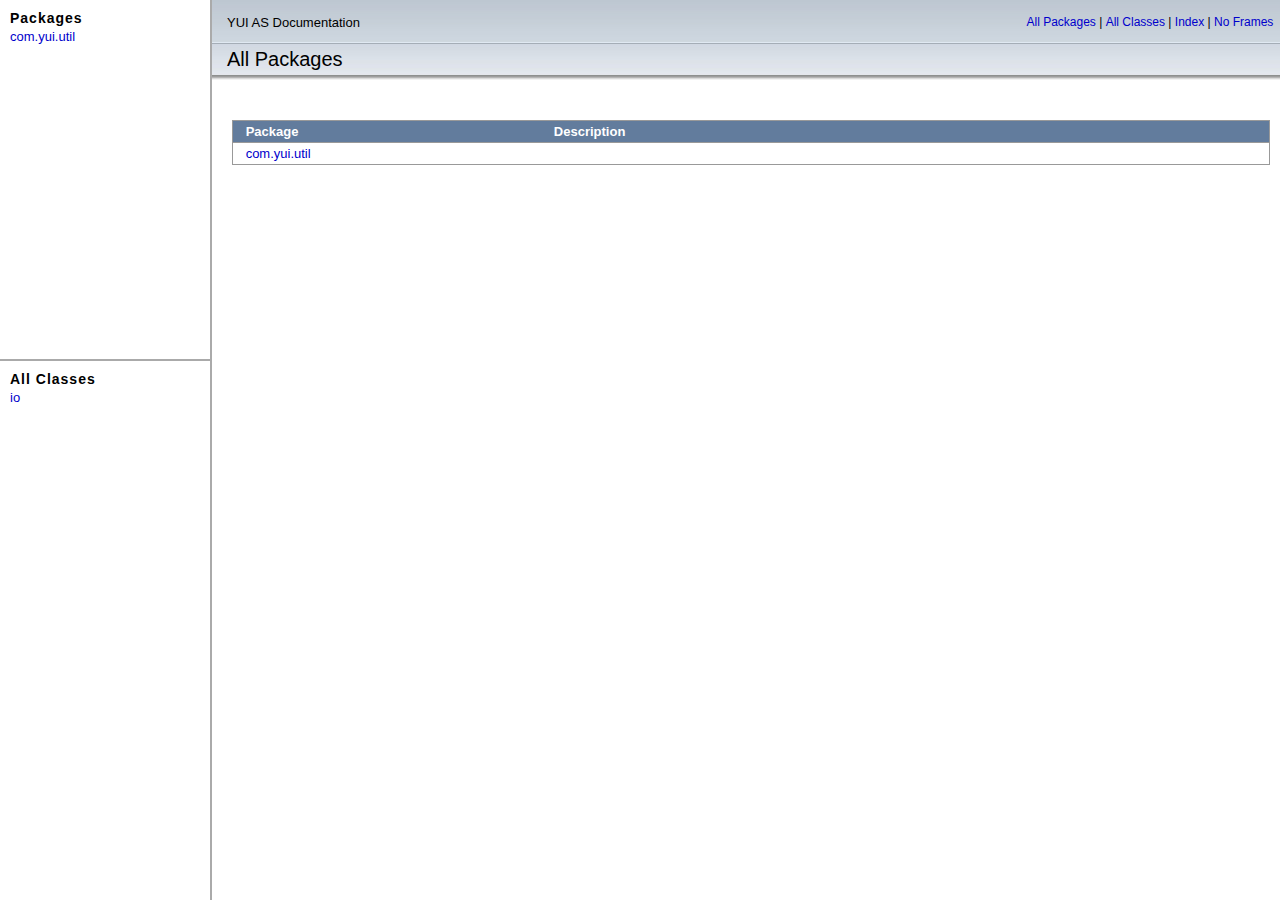
<file: public/yui/as-api/index.html>
<!DOCTYPE HTML PUBLIC "-//W3C//DTD HTML 4.01 Frameset//EN" "http://www.w3.org/TR/html4/frameset.dtd">
<html>

<head>
<META http-equiv="Content-Type" content="text/html; charset=ASCII">
    
<title>Adobe Flex 2 Language Reference</title>
    
<script language="javascript" type="text/javascript">
    	<!--
        window.onload=function(){
            var d=document.location.search;
			var args=d.substring(d.lastIndexOf('?')+1,d.length);
			var classFrameContent=args;
			var classListFrameContent='';
			if (args.indexOf('&') != -1) {
				classFrameContent = args.substring(0,args.indexOf('&'));
				classListFrameContent = args.substring(args.indexOf('&')+1,args.length);
			}
            if(classFrameContent!='')
            	top.frames['classFrame'].document.location.href=classFrameContent;
			if(classListFrameContent!='')
				top.frames['packageFrame'].frames['classListFrame'].document.location.href=classListFrameContent;
        }
        -->
    
</script>

</head>

<frameset cols="210,*" border="2" bordercolor="#AAAAAA" framespacing="0">
       
<frame src="package-frame.html" name="packageFrame" scrolling="no">
       
<frameset rows="80,*" border="0" bordercolor="#AAAAAA">
       		
<frame src="title-bar.html" name="titlebar" scrolling="no" frameborder="0">
       		
<frame src="package-summary.html" name="classFrame" frameborder="0">
    	
</frameset>
    
<noframes>
	
<body>
        
<h2>Frame Alert</h2>
        
<p>
        This document is designed to be viewed using the frames feature. If you see this message, you are using a non-frame-capable web client.
        <br>
        Link to <a href="package-summary.html">Non-frame version.</a>
        
</p>
        
</body>
    
</noframes>

</frameset>
<!-- -->

</html>
</file>
<file: public/yui/api/assets/api.css>
body { background-color: #ECF0F6; }

/* main page */
a:link { color: #003399; }
a:visited { color: #003399;}

#doc3 #hd { margin-bottom:1em; position: relative; zoom: 1; }
#doc3 #hd h1 { color: #545454; font-size: 170%; padding: 0px 0 8px 150px; background: url(yui.png) 15px 9px no-repeat; height: 60px; font-weight: bold; }
#doc3 #hd h1 a { position: relative; top: 14px; }
#doc3 #hd a { text-decoration: none; color: black; }
#doc3 #hd h3 {
    background: #98AAB1; background-image: url(bg_hd.gif); color: #000; font-size: 100%; padding: 4px 10px; margin: 0 0 7px 0;
    border: 1px solid #98AAB1;
}
#ft hr {
    display: none;
}
#ft {
    background: #98AAB1; background-image: url(bg_hd.gif); color: #000; font-size: 100%; padding: 4px 10px; margin: 7px 0 0 0; border: 1px solid #98AAB1;
}
#doc3 #hd h3 A { color: #FFF; text-decoration: none; }
#doc3 #hd .breadcrumbs { font-size: 85%; margin-bottom:10px;}
#doc3 #hd .subtitle {position: absolute; right:1em; padding: 0px;margin:0px}

#doc3 dl { margin: 2px 0; }
#doc3 dd { margin-left: 20px; }
#doc3 .requires dt { font-style: italic; }
#doc3 .default { margin-top:6px; }
#doc3 .detail .deprecated { margin-top:4px; padding:4px; background-color: #EFECCA }
#doc3 .detail .deprecated strong { color:#441054; }
#doc3 code, pre {font-size:85%}

#doc3 #hd h1 {
    border: 1px solid #98AAB1;
    background-color: #fff;
    margin-bottom: .5em;

}
#bd {
    border: 1px solid #98AAB1;
    background-color: #fff;
}

.submodules dd {
    font-size: 93%;
    font-weight: italic;
}


#doc3 .classopts { font-size: 85%; float:right; margin:2px; padding: 2px; background-color:#ECF0F6;border: 1px solid #98AAB1;}
#yui-classopts-form fieldset legend { display: none; }

/* undo reset.css styles for description block formatting */
#doc3 .description dl { margin: 5px 0 10px 0; }
#doc3 .description ul { padding: 10px 0 10px 28px; font-size: 90%; list-style: disc}
#doc3 .description li { list-style: disc}
#doc3 .description p { padding-bottom: 10px}
#doc3 .description strong { font-weight: bold;}
#doc3 .description em {padding: 2px; background-color: #EFECCA}
#doc3 pre { padding: 10px;}

#doc3 .summary { margin: 0px 10px 10px 0; padding:10px; background-color:#ECF0F6; border:1px solid #98AAB1; }
#doc3 .extends {font-weight: normal; font-size: 90%}

#doc3 .nav {min-height: 400px;}
#doc3 .nav .module {
    width:100%;
    border-right: 1px solid #98AAB1;
    border-bottom: 1px solid #98AAB1;
    padding: 0; overflow:hidden;
}
#doc3 .nav .module h4 {
    padding: 3px 5px;
    border-bottom: 1px solid #98AAB1;
    background-image: url(bg_hd.gif);
}
#doc3 .nav .module h4 A { color: #000; text-decoration: none; }
#doc3 .nav .module .content { padding: 2px; }
#doc3 .nav .module UL.content LI { font-size: 90%; }
#doc3 .nav .module UL.content A { text-decoration: none; color: black; display: block; padding: 2px 4px 2px 4px; }
#doc3 .nav .module LI,
#doc3 .nav .module LI A {
    zoom: 1; 
}
#doc3 .nav .module LI.selected A,
#doc3 .nav .module LI A:hover {
    background-color: #ECF0F6;
    zoom: 1;
}

#doc3 .section { margin: 0 7px 7px 0; }
#doc3 .section strong { font-weight: bold;}
#doc3 .section hr { border: none 0; border-top: 1px solid #ccc; }
#doc3 .section h4 { font-size:110%;}
#doc3 .section h3 { background: #98AAB1; background-image: url(bg_hd.gif); width: 98%; color: #000; padding: 3px; margin: 0 0 7px 0;
    border: 1px solid #98AAB1;

}
#doc3 .section h3 .top { font-size: 60%; font-weight: normal; width: 100%; font-family: verdana; padding-left: 20px; }
#doc3 .section h3 .top A { color: #000; text-decoration: none;  }

#doc3 .section.details .content { padding: 0 0 0 10px; }
#doc3 .section.details .description { padding: 10px 0 0 20px;  }
#doc3 .section.details .description dt { font-weight: bold; }
#doc3 .section.details .description td { border:1px solid #ccc; margin:2px;padding:2px;}

#doc3 .inheritance { padding:10px; background-color:#ECF0F6; border:1px solid #98AAB1; }
#doc3 .inheritance h4 { font-size: 100%;}

/* index page autocomplete */
/*
#propertysearch {;position:absolute;margin:1em;width:35em;}
#searchinput {position:absolute;width:100%;height:1.4em;}
#searchresults {position:absolute;top:1.7em;width:100%;}
#searchresults .yui-ac-content {position:absolute;top:4px; left:0px; width:100%;height:20em;border:1px solid #aaa;background:#fff;overflow:auto;overflow-x:hidden;z-index:9050;}
#searchresults .yui-ac-shadow {position:absolute;margin:.3em;width:100%;background:#a0a0a0;z-index:9049;}:
#searchresults ul {padding:5px 0;width:100%;}
#searchresults li {padding:0 5px;cursor:default;white-space:nowrap;}
#searchresults li.yui-ac-highlight {background:#D1C6DA;}
#searchresults li em { position:absolute; width:44%; overflow:hidden; color:#654D6C;}
#searchresults li span { position:relative; left:46% }
*/

#propertysearch {
    width: 25em;
    position: absolute;
    right: 5px;
    bottom: -4px;
}
#searchinput {
    width: 83%;
    height: 1.4em;
}
#searchresults {
    position: absolute;
    right: 25em;
    top: 25px;
    height: 0;
}
#searchresults .yui-ac-content {
    position: absolute;
    top: 0;
    left: 0;
    width: 25em;
    height: 20em;
    border: 1px solid #98AAB1;
    background: #fff;
    overflow: auto;
    overflow-x: hidden;
    z-index: 9050;
}
#searchresults li.yui-ac-highlight {
    background-color: #ECF0F6;
}
#searchresults li em {
    width:44%;
    overflow: hidden;
    color: #98AAB1;
}

.deprecated, .private, .protected {
    display: none;
}

body.show_deprecated .deprecated,
body.show_private .private,
body.show_protected .protected {
    display: block;
}

#splash_classList ul {
	margin: 1em;
	margin-left:2em;
}
#splash_classList ul li {
	list-style: disc outside;
}


/* source code view */
#srcout {min-width: 580px; } 
*html #srcout { width: 100%; padding-bottom:1em; overflow-x:auto } 

.highlight .c { color: #60a0b0; font-style: italic } /* Comment */
.highlight .err { border: 1px solid #FF0000 } /* Error */
.highlight .k { color: #007020; font-weight: bold } /* Keyword */
.highlight .o { color: #666666 } /* Operator */
.highlight .cm { color: #60a0b0; font-style: italic } /* Comment.Multiline */
.highlight .cp { color: #007020 } /* Comment.Preproc */
.highlight .c1 { color: #60a0b0; font-style: italic } /* Comment.Single */
.highlight .gd { color: #A00000 } /* Generic.Deleted */
.highlight .ge { font-style: italic } /* Generic.Emph */
.highlight .gr { color: #FF0000 } /* Generic.Error */
.highlight .gh { color: #000080; font-weight: bold } /* Generic.Heading */
.highlight .gi { color: #00A000 } /* Generic.Inserted */
.highlight .go { color: #808080 } /* Generic.Output */
.highlight .gp { color: #c65d09; font-weight: bold } /* Generic.Prompt */
.highlight .gs { font-weight: bold } /* Generic.Strong */
.highlight .gu { color: #800080; font-weight: bold } /* Generic.Subheading */
.highlight .gt { color: #0040D0 } /* Generic.Traceback */
.highlight .kc { color: #007020; font-weight: bold } /* Keyword.Constant */
.highlight .kd { color: #007020; font-weight: bold } /* Keyword.Declaration */
.highlight .kp { color: #007020 } /* Keyword.Pseudo */
.highlight .kr { color: #007020; font-weight: bold } /* Keyword.Reserved */
.highlight .kt { color: #007020; font-weight: bold } /* Keyword.Type */
.highlight .m { color: #40a070 } /* Literal.Number */
.highlight .s { color: #4070a0 } /* Literal.String */
.highlight .na { color: #4070a0 } /* Name.Attribute */
.highlight .nb { color: #007020 } /* Name.Builtin */
.highlight .nc { color: #0e84b5; font-weight: bold } /* Name.Class */
.highlight .no { color: #60add5 } /* Name.Constant */
.highlight .nd { color: #555555; font-weight: bold } /* Name.Decorator */
.highlight .ni { color: #d55537; font-weight: bold } /* Name.Entity */
.highlight .ne { color: #007020 } /* Name.Exception */
.highlight .nf { color: #06287e } /* Name.Function */
.highlight .nl { color: #002070; font-weight: bold } /* Name.Label */
.highlight .nn { color: #0e84b5; font-weight: bold } /* Name.Namespace */
.highlight .nt { color: #062873; font-weight: bold } /* Name.Tag */
.highlight .nv { color: #bb60d5 } /* Name.Variable */
.highlight .ow { color: #007020; font-weight: bold } /* Operator.Word */
.highlight .mf { color: #40a070 } /* Literal.Number.Float */
.highlight .mh { color: #40a070 } /* Literal.Number.Hex */
.highlight .mi { color: #40a070 } /* Literal.Number.Integer */
.highlight .mo { color: #40a070 } /* Literal.Number.Oct */
.highlight .sb { color: #4070a0 } /* Literal.String.Backtick */
.highlight .sc { color: #4070a0 } /* Literal.String.Char */
.highlight .sd { color: #4070a0; font-style: italic } /* Literal.String.Doc */
.highlight .s2 { color: #4070a0 } /* Literal.String.Double */
.highlight .se { color: #4070a0; font-weight: bold } /* Literal.String.Escape */
.highlight .sh { color: #4070a0 } /* Literal.String.Heredoc */
.highlight .si { color: #70a0d0; font-style: italic } /* Literal.String.Interpol */
.highlight .sx { color: #c65d09 } /* Literal.String.Other */
.highlight .sr { color: #235388 } /* Literal.String.Regex */
.highlight .s1 { color: #4070a0 } /* Literal.String.Single */
.highlight .ss { color: #517918 } /* Literal.String.Symbol */
.highlight .bp { color: #007020 } /* Name.Builtin.Pseudo */
.highlight .vc { color: #bb60d5 } /* Name.Variable.Class */
.highlight .vg { color: #bb60d5 } /* Name.Variable.Global */
.highlight .vi { color: #bb60d5 } /* Name.Variable.Instance */
.highlight .il { color: #40a070 } /* Literal.Number.Integer.Long */
</file>
